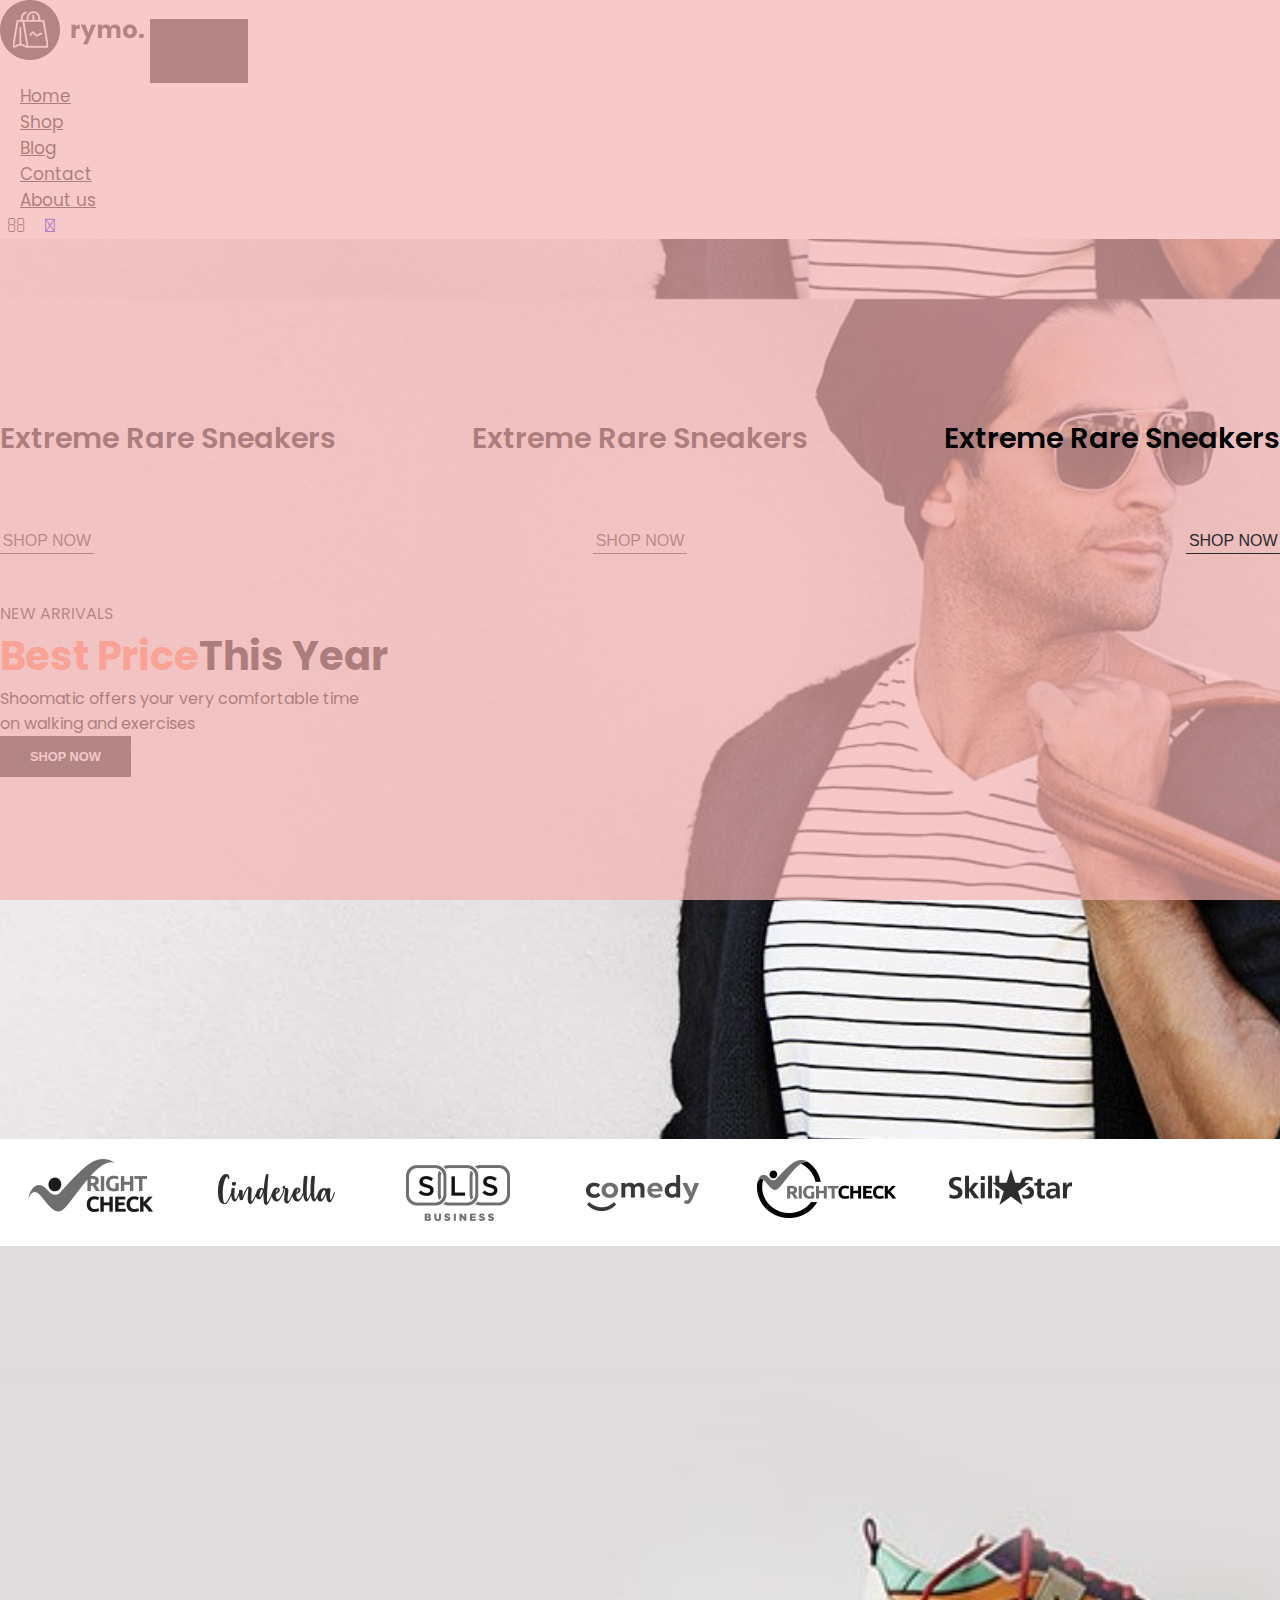
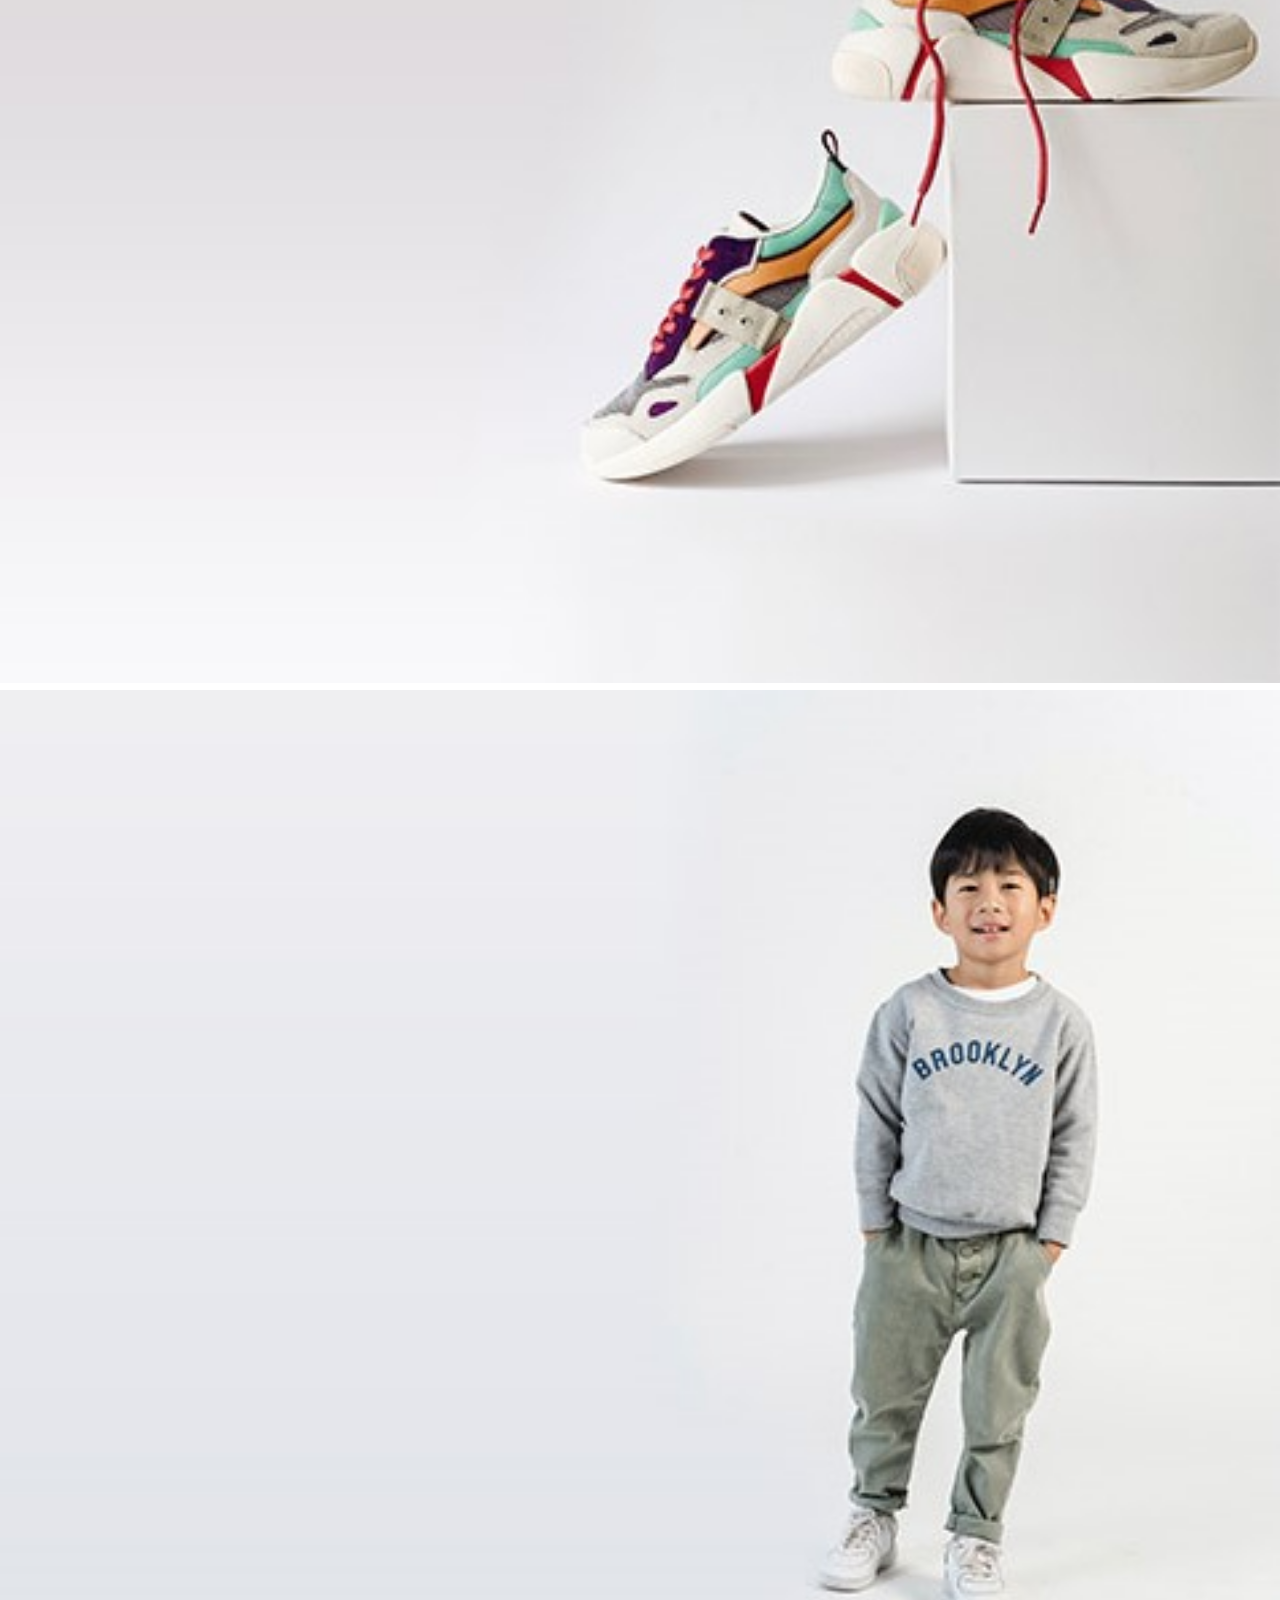
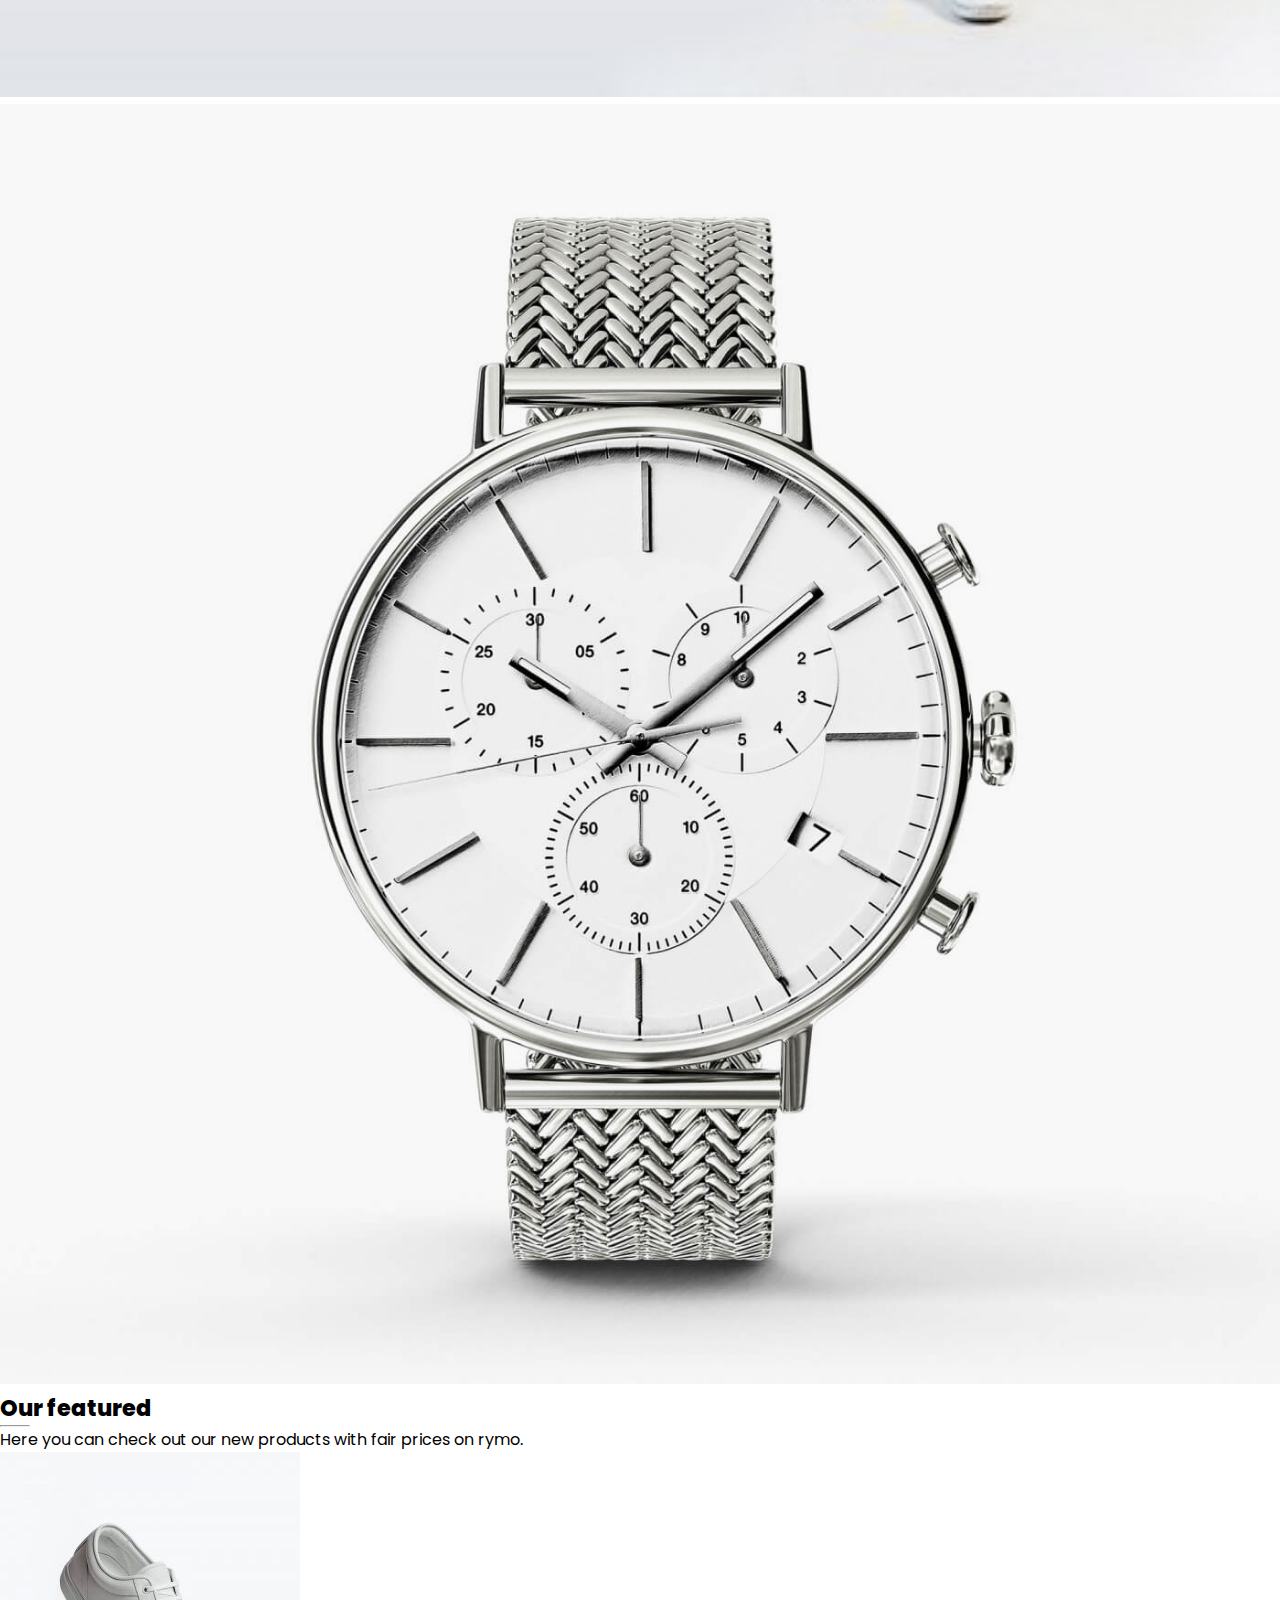
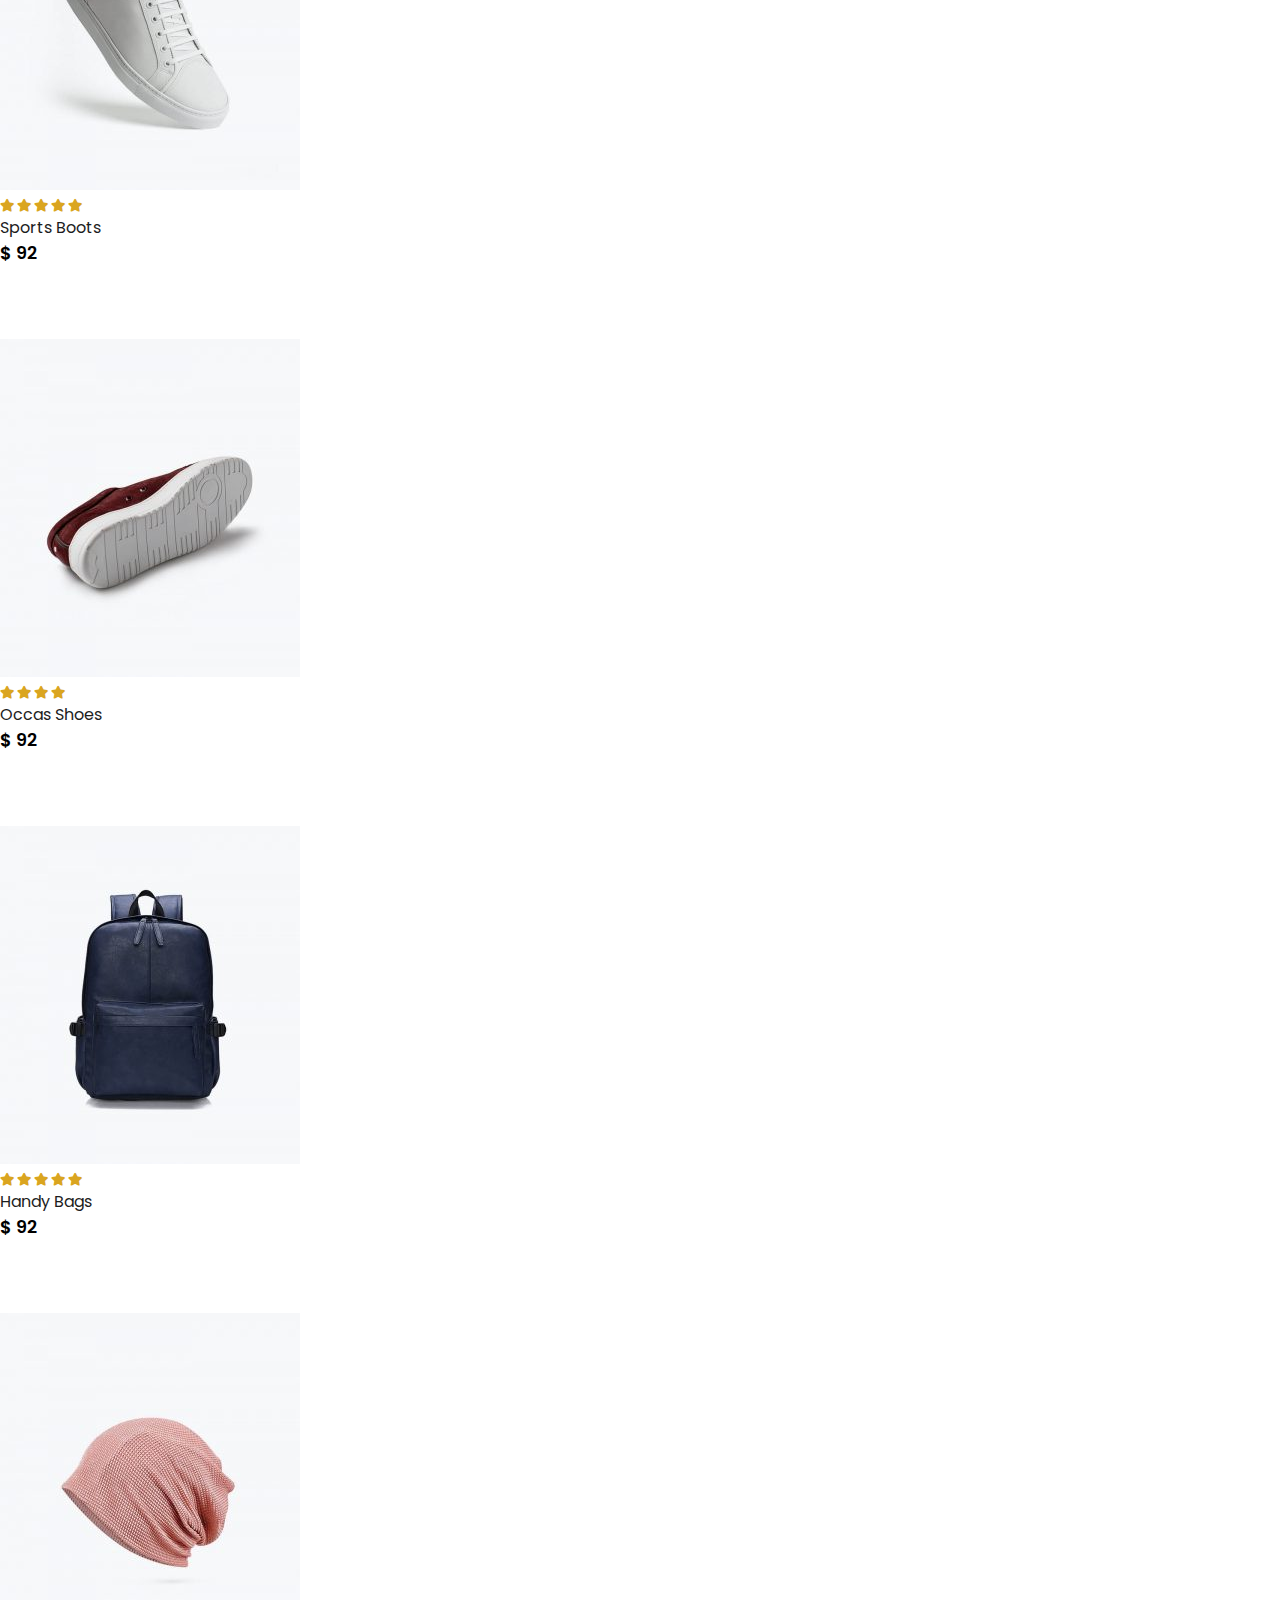
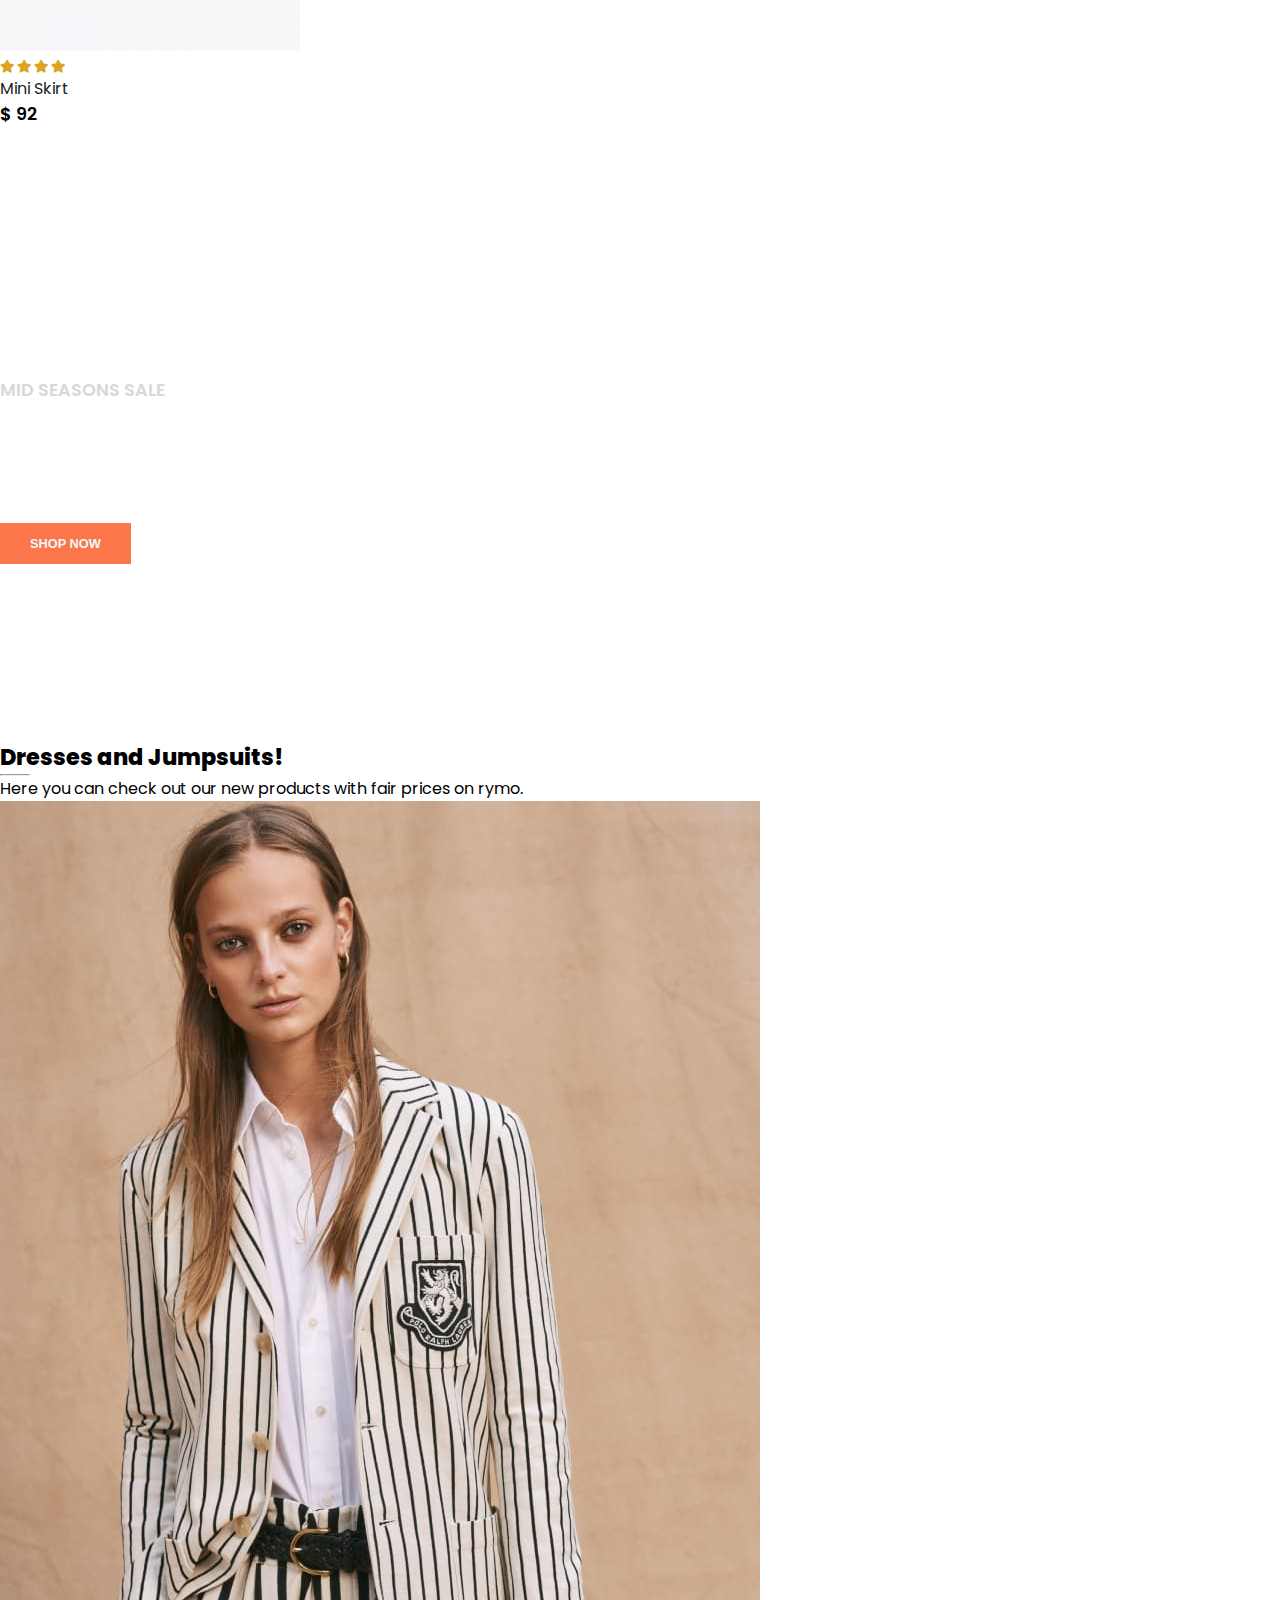
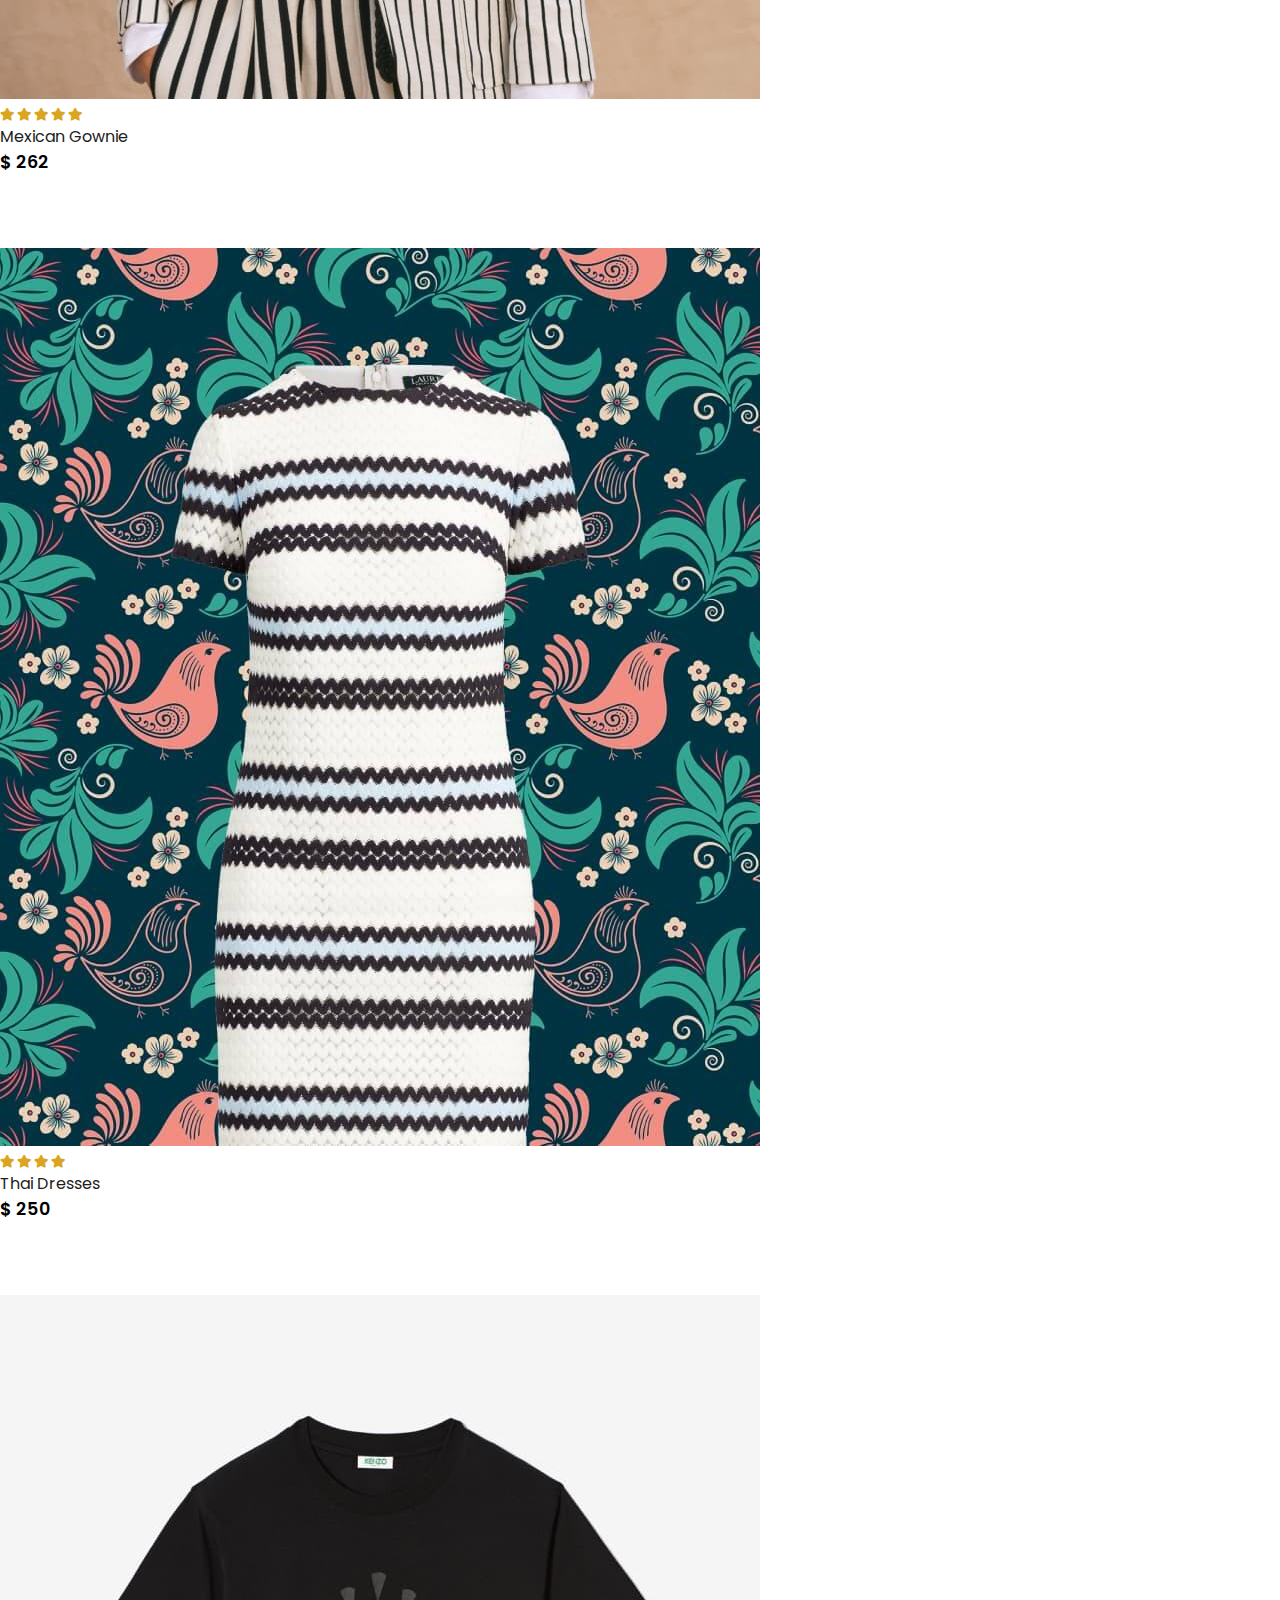
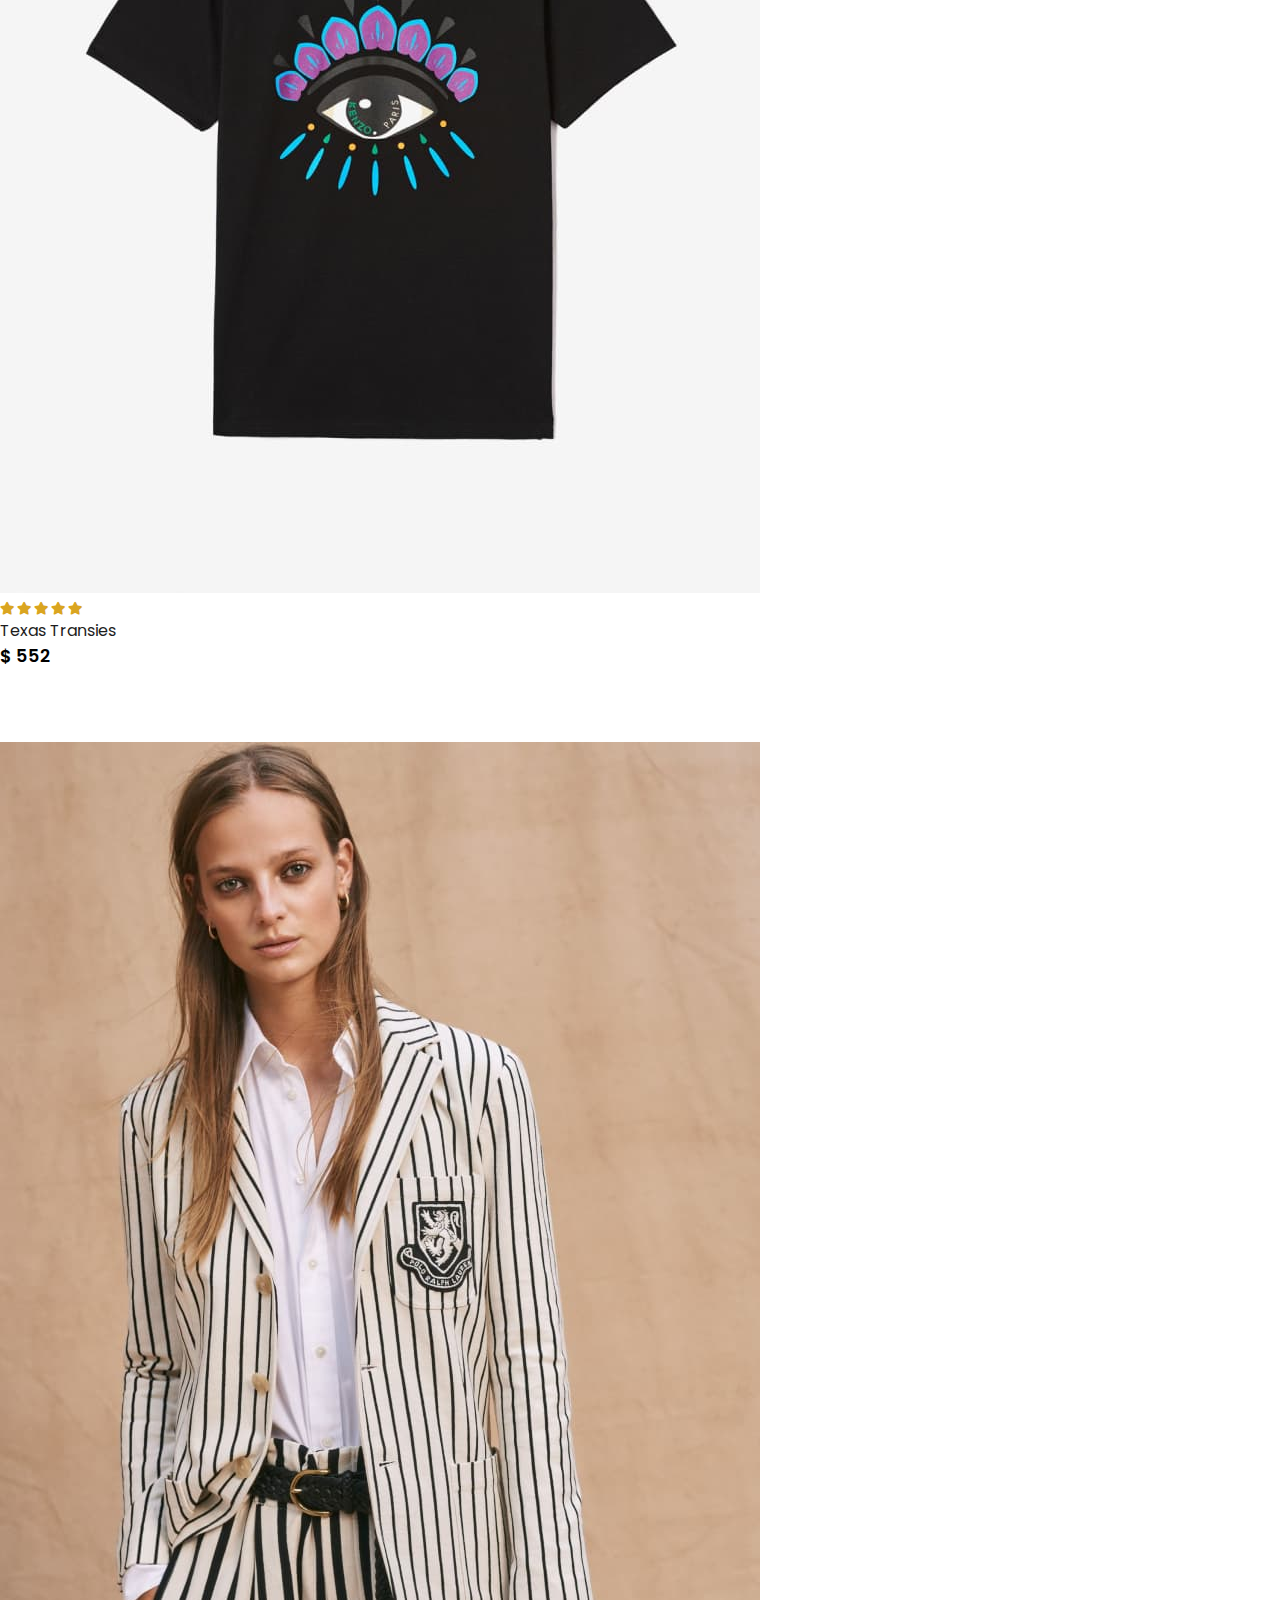
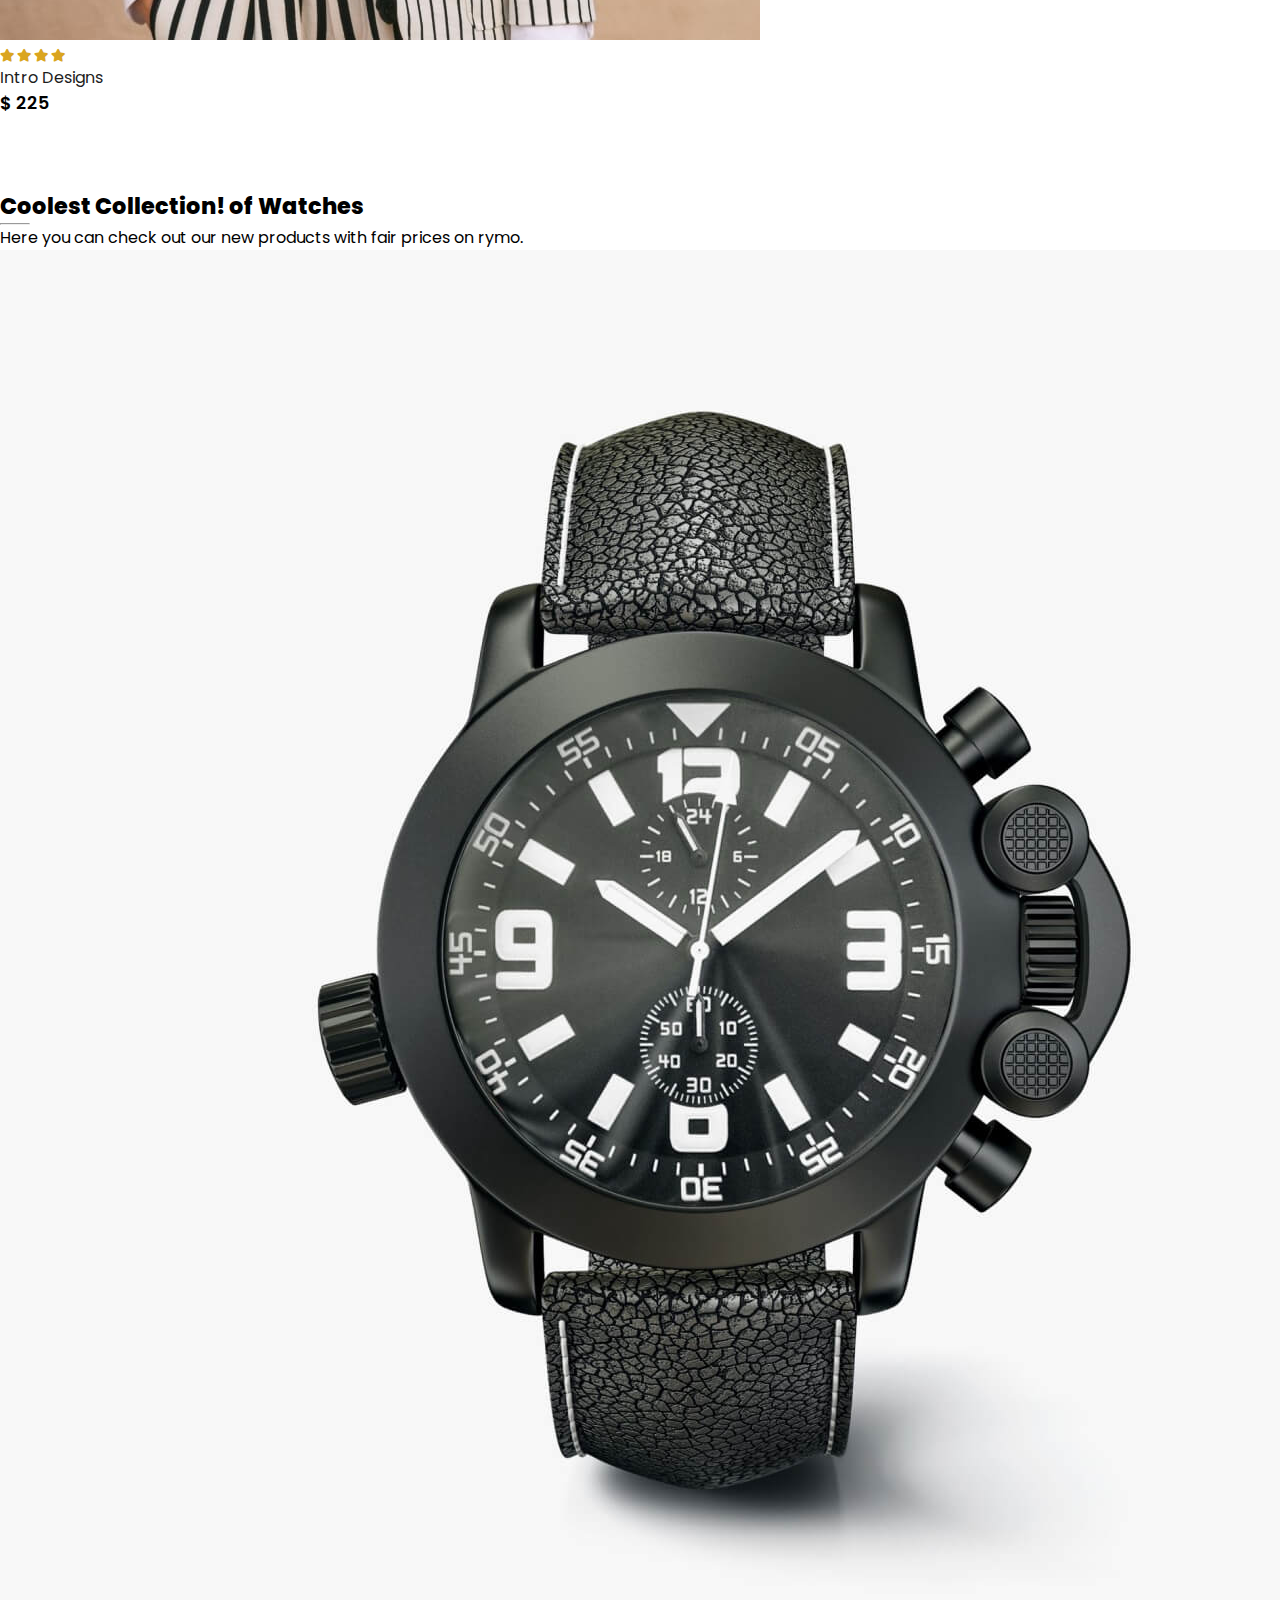
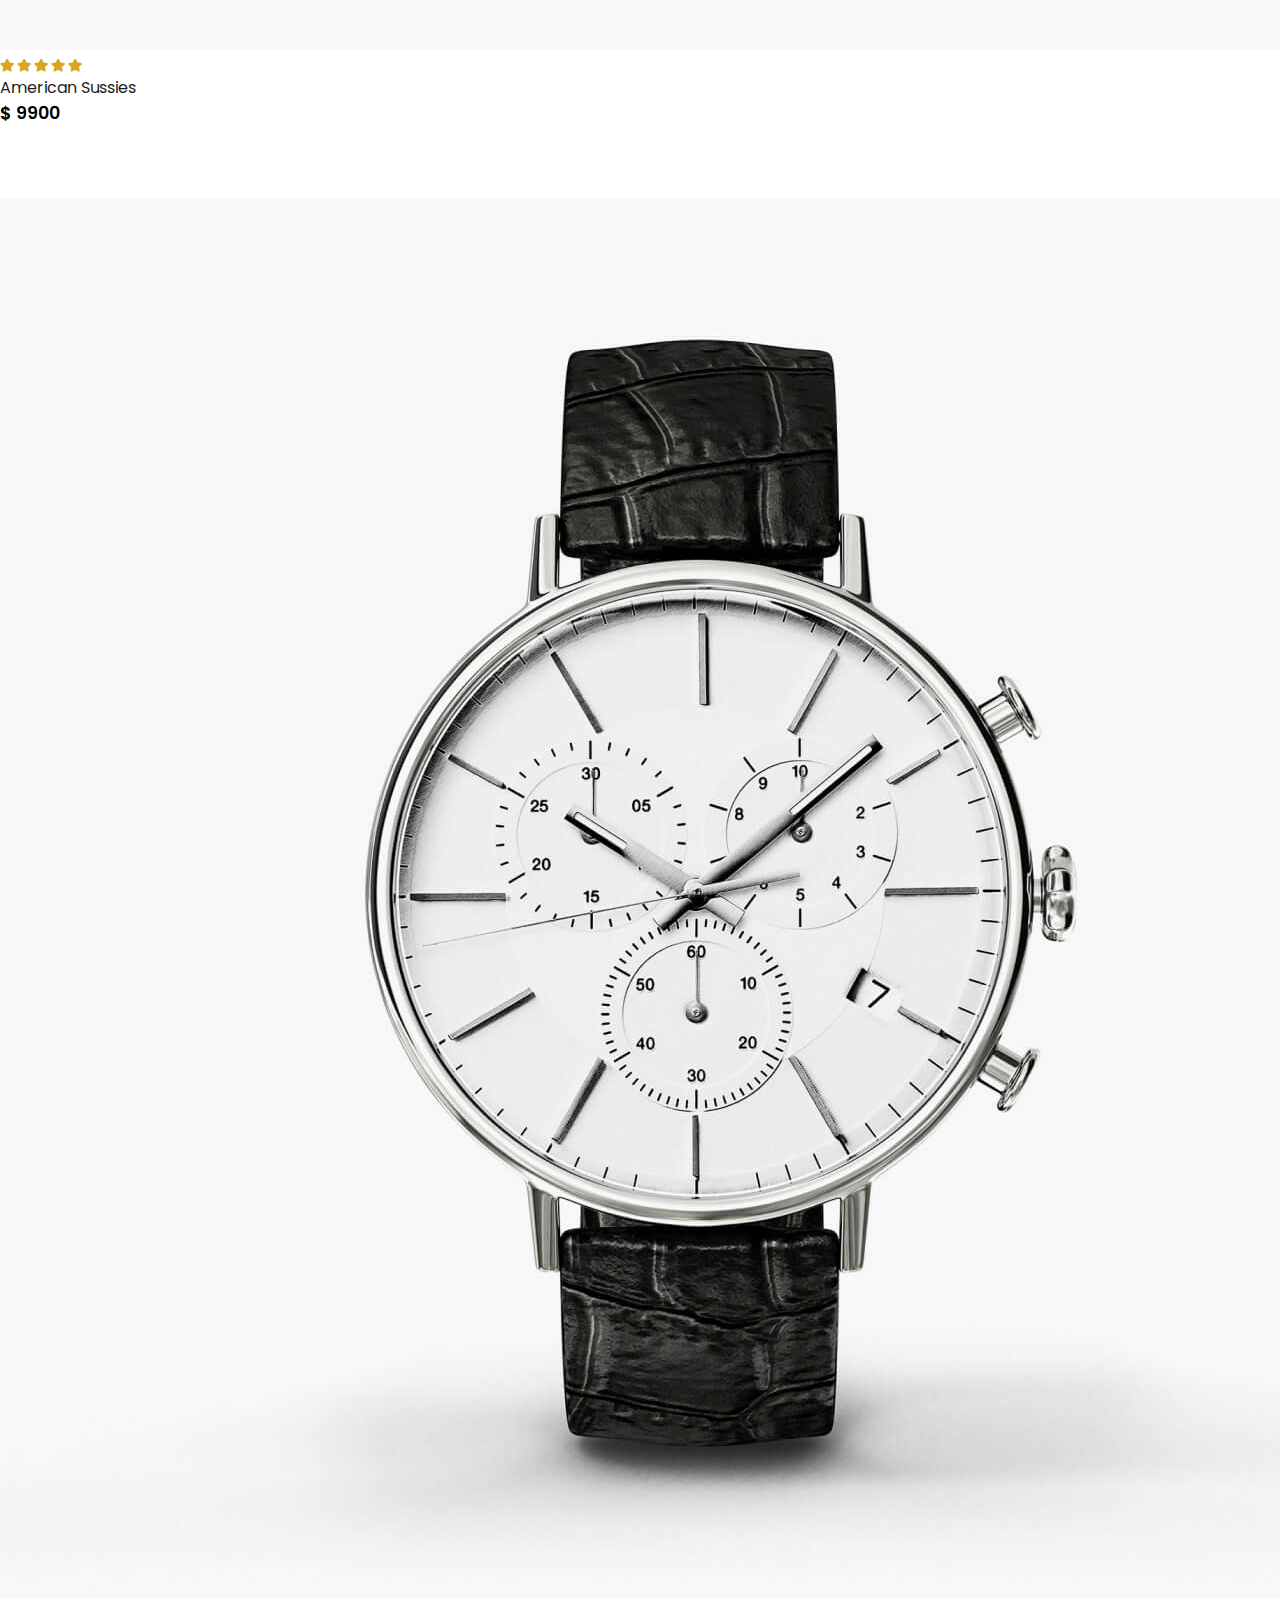
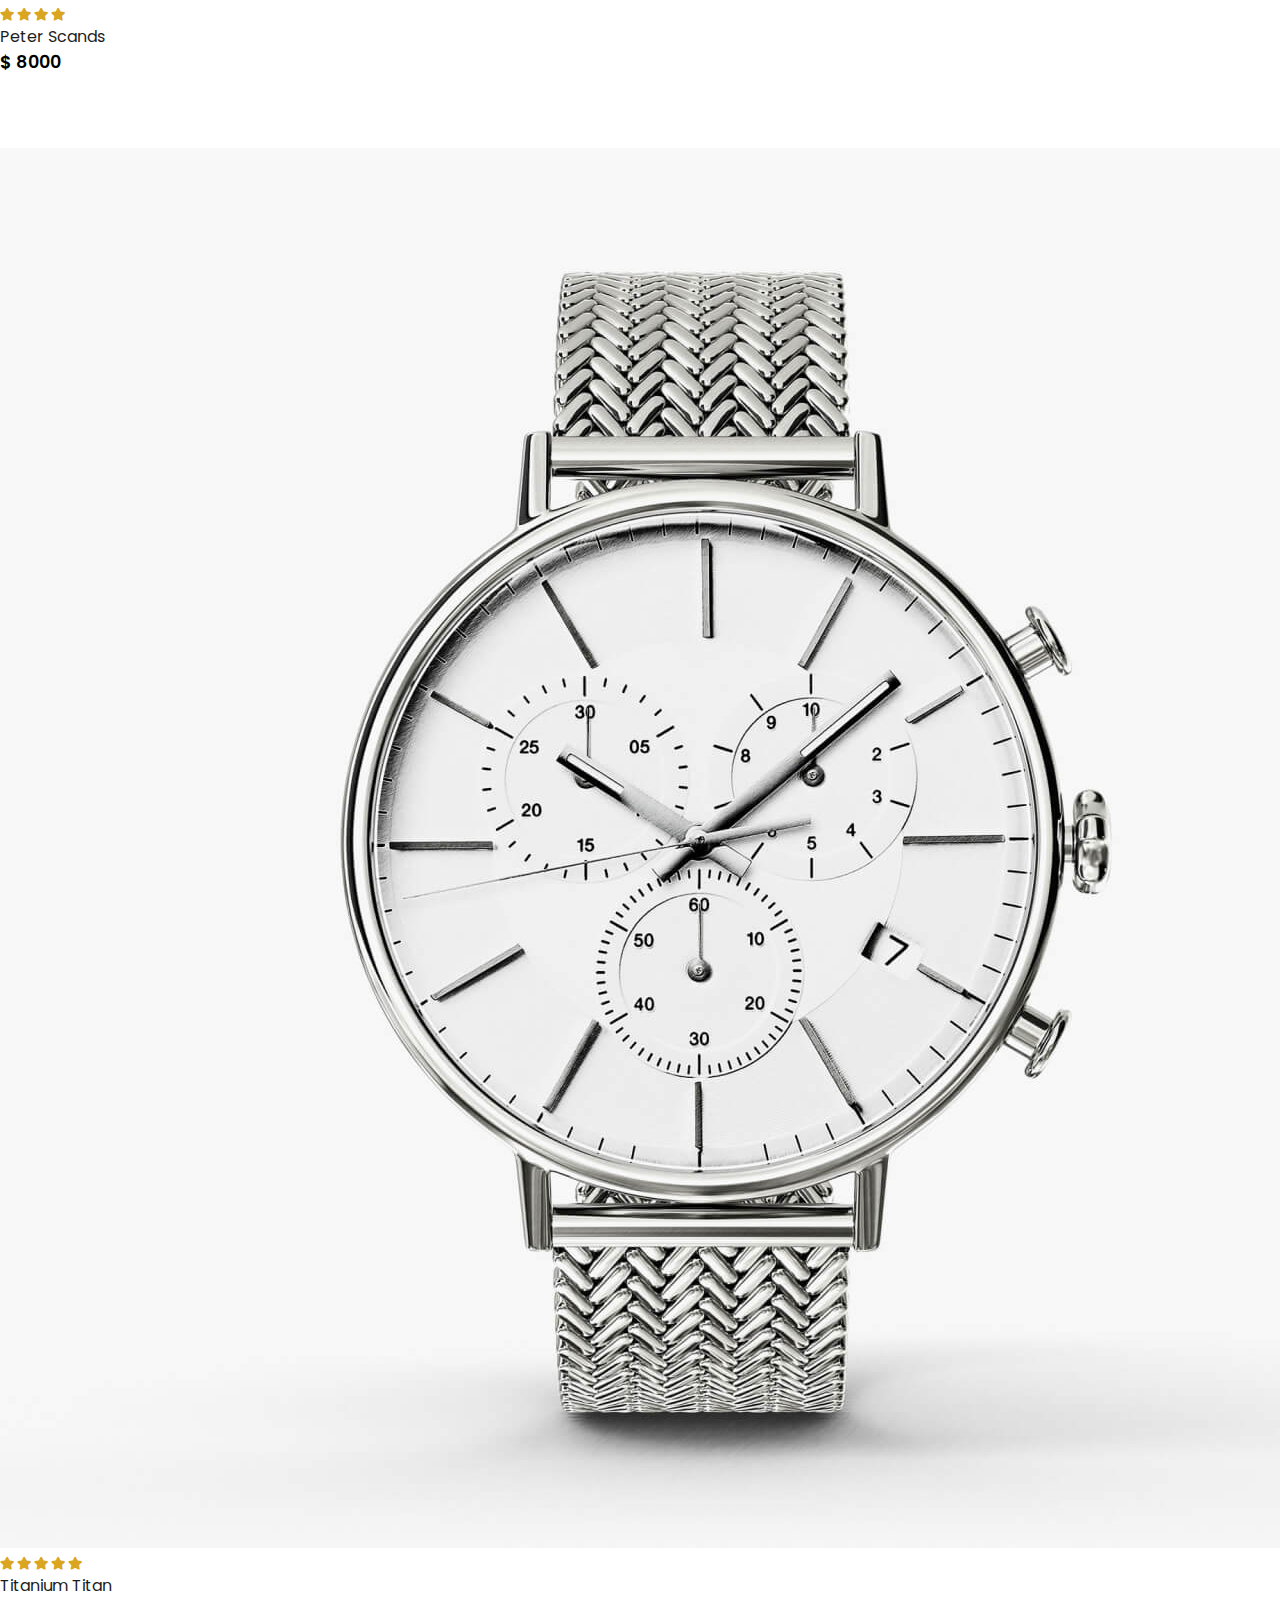
<file: index.html>
<!DOCTYPE html>
<html lang="en">

<head>
    <meta charset="UTF-8">
    <meta name="viewport" content="width=device-width, initial-scale=1.0">
    <title>ZipKart</title>
    <link rel="stylesheet" href="https://stackpath.bootstrapcdn.com/bootstrap/4.1.3/css/bootstrap.min.css"
        integrity="sha384-MCw98/SFnGE8fJT3GXwEOngsV7Zt27NXFoaoApmYm81iuXoPkFOJwJ8ERdknLPMO" crossorigin="anonymous">
    <link rel="stylesheet" href="https://pro.fontawesome.com/releases/v5.10.0/css/all.css" />
    <link rel="stylesheet" href="styles.css">
</head>

<body>
    <!--Navigation-->
    <nav class="navbar navbar-expand-lg navbar-light bg-white py-3 fixed-top">
        <div class="container">
            <img src="img/logo1.png" alt="Shop-Logo">
            <button class="navbar-toggler" type="button" data-bs-toggle="collapse"
                data-bs-target="#navbarSupportedContent" aria-controls="navbarSupportedContent" aria-expanded="false"
                aria-label="Toggle navigation">
                <span><i id="bar" class="fas fa-bars"></i></span>
            </button>
            <div class="collapse navbar-collapse" id="navbarSupportedContent">
                <ul class="navbar-nav ml-auto">
                    <li class="nav-item">
                        <a class="nav-link" href="index.html">Home</a>
                    </li>
                    <li class="nav-item">
                        <a class="nav-link" href="shop.html">Shop</a>
                    </li>
                    <li class="nav-item">
                        <a class="nav-link" href="Blog.html">Blog</a>
                    </li>
                    <li class="nav-item">
                        <a class="nav-link" href="#">Contact</a>
                    </li>
                    <li class="nav-item">
                        <a class="nav-link" href="#">About us</a>
                    </li>
                    <li class="nav-item">
                        <i class="fal fa-search"></i>
                        <a href="Cart.html"><i class="fal fa-shopping-bag"></i></a>
                    </li>
                </ul>
            </div>
        </div>
    </nav>
    <!--Navigation closed -->

    <section id="home">
        <div class="container">
            <h5>NEW ARRIVALS</h5>
            <h1><span>Best Price</span>This Year</h1>
            <p>Shoomatic offers your very comfortable time <br> on walking and exercises</p>
            <button>Shop Now</button>
        </div>

    </section>

    <section id="brand" class="container">
        <div class="row m-0 py-5">
            <img class="img-fluid col-lg-2 col-md-4 col-sm-6" src="img/brand/1.png" alt="">
            <img class="img-fluid col-lg-2 col-md-4 col-sm-6" src="img/brand/2.png" alt="">
            <img class="img-fluid col-lg-2 col-md-4 col-sm-6" src="img/brand/3.png" alt="">
            <img class="img-fluid col-lg-2 col-md-4 col-sm-6" src="img/brand/4.png" alt="">
            <img class="img-fluid col-lg-2 col-md-4 col-sm-6" src="img/brand/5.png" alt="">
            <img class="img-fluid col-lg-2 col-md-4 col-sm-6" src="img/brand/6.png" alt="">
        </div>
    </section>

    <section id="new" class="w-100">
        <div class="row p-0 m-0">
            <div class="one col-lg-4 col-md-12 col-sm-12 p-0">
                <img class="img-fluid" src="img/new/1.jpg" alt="">
                <div class="details">
                    <h2>Extreme Rare Sneakers</h2>
                    <button>Shop Now</button>
                </div>
            </div>
            <div class="one col-lg-4 col-md-12 col-sm-12 p-0">
                <img class="img-fluid" src="img/new/2.jpg" alt="">
                <div class="details">
                    <h2>Extreme Rare Sneakers</h2>
                    <button>Shop Now</button>
                </div>
            </div>
            <div class="one col-lg-4 col-md-12 col-sm-12 p-0">
                <img class="img-fluid" src="img/new/3.jpg" alt="">
                <div class="details">
                    <h2>Extreme Rare Sneakers</h2>
                    <button>Shop Now</button>
                </div>
            </div>
        </div>
    </section>

    <section id="featured" class="my-5 pb-5">
        <div class="container text-center mt-5 py-5">
            <h3>Our featured</h3>
            <hr class="mx-auto">
            <p>Here you can check out our new products with fair prices on rymo.</p>
        </div>
        <div class="row mx-auto container-fluid">
            <div class="product text-center col-lg-3 col-md-4 col-sm-12">
                <img class="img-fluid mb-3" src="img/featured/1.jpg" alt="">
                <div class="star">
                    <i class="fas fa-star"></i>
                    <i class="fas fa-star"></i>
                    <i class="fas fa-star"></i>
                    <i class="fas fa-star"></i>
                    <i class="fas fa-star"></i>
                </div>
                <h5 class="p-name">Sports Boots</h5>
                <h4 class="p-price">$ 92</h4>
                <button class="btn-price">Buy Now</button>
            </div>
            <div class="product text-center col-lg-3 col-md-4 col-sm-12">
                <img class="img-fluid mb-3" src="img/featured/2.jpg" alt="">
                <div class="star">
                    <i class="fas fa-star"></i>
                    <i class="fas fa-star"></i>
                    <i class="fas fa-star"></i>
                    <i class="fas fa-star"></i>
                </div>
                <h5 class="p-name">Occas Shoes</h5>
                <h4 class="p-price">$ 92</h4>
                <button class="btn-price">Buy Now</button>
            </div>
            <div class="product text-center col-lg-3 col-md-4 col-sm-12">
                <img class="img-fluid mb-3" src="img/featured/3.jpg" alt="">
                <div class="star">
                    <i class="fas fa-star"></i>
                    <i class="fas fa-star"></i>
                    <i class="fas fa-star"></i>
                    <i class="fas fa-star"></i>
                    <i class="fas fa-star"></i>
                </div>
                <h5 class="p-name">Handy Bags</h5>
                <h4 class="p-price">$ 92</h4>
                <button class="btn-price">Buy Now</button>
            </div>
            <div class="product text-center col-lg-3 col-md-4 col-sm-12">
                <img class="img-fluid mb-3" src="img/featured/4.jpg" alt="">
                <div class="star">
                    <i class="fas fa-star"></i>
                    <i class="fas fa-star"></i>
                    <i class="fas fa-star"></i>
                    <i class="fas fa-star"></i>
                </div>
                <h5 class="p-name">Mini Skirt</h5>
                <h4 class="p-price">$ 92</h4>
                <button class="btn-price">Buy Now</button>
            </div>
        </div>
    </section>

    <section id="banner"class="my-5 py-5">
        <div class="container">
            <h4>MID SEASONS SALE</h4>
            <h1>Autumn collection <br> upto 20% off!!</h1>
            <button>Shop Now</button>
        </div>
    </section>

    <section id="clothes" class="my-5">
        <div class="container text-center mt-5 py-5">
            <h3>Dresses and Jumpsuits!</h3>
            <hr class="mx-auto">
            <p>Here you can check out our new products with fair prices on rymo.</p>
        </div>
        <div class="row mx-auto container-fluid">
            <div class="product text-center col-lg-3 col-md-4 col-sm-12">
                <img class="img-fluid mb-3" src="img/clothes/1.jpg" alt="">
                <div class="star">
                    <i class="fas fa-star"></i>
                    <i class="fas fa-star"></i>
                    <i class="fas fa-star"></i>
                    <i class="fas fa-star"></i>
                    <i class="fas fa-star"></i>
                </div>
                <h5 class="p-name">Mexican Gownie</h5>
                <h4 class="p-price">$ 262</h4>
                <button class="btn-price">Buy Now</button>
            </div>
            <div class="product text-center col-lg-3 col-md-4 col-sm-12">
                <img class="img-fluid mb-3" src="img/clothes/2.jpg" alt="">
                <div class="star">
                    <i class="fas fa-star"></i>
                    <i class="fas fa-star"></i>
                    <i class="fas fa-star"></i>
                    <i class="fas fa-star"></i>
                </div>
                <h5 class="p-name">Thai Dresses</h5>
                <h4 class="p-price">$ 250</h4>
                <button class="btn-price">Buy Now</button>
            </div>
            <div class="product text-center col-lg-3 col-md-4 col-sm-12">
                <img class="img-fluid mb-3" src="img/clothes/3.jpg" alt="">
                <div class="star">
                    <i class="fas fa-star"></i>
                    <i class="fas fa-star"></i>
                    <i class="fas fa-star"></i>
                    <i class="fas fa-star"></i>
                    <i class="fas fa-star"></i>
                </div>
                <h5 class="p-name">Texas Transies</h5>
                <h4 class="p-price">$ 552</h4>
                <button class="btn-price">Buy Now</button>
            </div>
            <div class="product text-center col-lg-3 col-md-4 col-sm-12">
                <img class="img-fluid mb-3" src="img/clothes/1.jpg" alt="">
                <div class="star">
                    <i class="fas fa-star"></i>
                    <i class="fas fa-star"></i>
                    <i class="fas fa-star"></i>
                    <i class="fas fa-star"></i>
                </div>
                <h5 class="p-name">Intro Designs</h5>
                <h4 class="p-price">$ 225</h4>
                <button class="btn-price">Buy Now</button>
            </div>
        </div>
    </section>

    <section id="Watches" class="my-5">
        <div class="container text-center mt-5 py-5">
            <h3>Coolest Collection! of Watches</h3>
            <hr class="mx-auto">
            <p>Here you can check out our new products with fair prices on rymo.</p>
        </div>
        <div class="row mx-auto container-fluid">
            <div class="product text-center col-lg-3 col-md-4 col-sm-12">
                <img class="img-fluid mb-3" src="img/watches/1.jpg" alt="">
                <div class="star">
                    <i class="fas fa-star"></i>
                    <i class="fas fa-star"></i>
                    <i class="fas fa-star"></i>
                    <i class="fas fa-star"></i>
                    <i class="fas fa-star"></i>
                </div>
                <h5 class="p-name">American Sussies</h5>
                <h4 class="p-price">$ 9900</h4>
                <button class="btn-price">Buy Now</button>
            </div>
            <div class="product text-center col-lg-3 col-md-4 col-sm-12">
                <img class="img-fluid mb-3" src="img/watches/2.jpg" alt="">
                <div class="star">
                    <i class="fas fa-star"></i>
                    <i class="fas fa-star"></i>
                    <i class="fas fa-star"></i>
                    <i class="fas fa-star"></i>
                </div>
                <h5 class="p-name">Peter Scands</h5>
                <h4 class="p-price">$ 8000</h4>
                <button class="btn-price">Buy Now</button>
            </div>
            <div class="product text-center col-lg-3 col-md-4 col-sm-12">
                <img class="img-fluid mb-3" src="img/watches/3.jpg" alt="">
                <div class="star">
                    <i class="fas fa-star"></i>
                    <i class="fas fa-star"></i>
                    <i class="fas fa-star"></i>
                    <i class="fas fa-star"></i>
                    <i class="fas fa-star"></i>
                </div>
                <h5 class="p-name">Titanium Titan</h5>
                <h4 class="p-price">$ 15000</h4>
                <button class="btn-price">Buy Now</button>
            </div>
            <div class="product text-center col-lg-3 col-md-4 col-sm-12">
                <img class="img-fluid mb-3" src="img/watches/4.jpg" alt="">
                <div class="star">
                    <i class="fas fa-star"></i>
                    <i class="fas fa-star"></i>
                    <i class="fas fa-star"></i>
                    <i class="fas fa-star"></i>
                </div>
                <h5 class="p-name">Liger Kingsomes</h5>
                <h4 class="p-price">$ 11250</h4>
                <button class="btn-price">Buy Now</button>
            </div>
        </div>
    </section>

    <section id="Shoes" class="my-5">
        <div class="container text-center mt-5 py-5">
            <h3>Shoes for Comforts</h3>
            <hr class="mx-auto">
            <p>Here you can check out our new products with fair prices on rymo.</p>
        </div>
        <div class="row mx-auto container-fluid">
            <div class="product text-center col-lg-3 col-md-4 col-sm-12">
                <img class="img-fluid mb-3" src="img/shoes/1.jpg" alt="">
                <div class="star">
                    <i class="fas fa-star"></i>
                    <i class="fas fa-star"></i>
                    <i class="fas fa-star"></i>
                    <i class="fas fa-star"></i>
                    <i class="fas fa-star"></i>
                </div>
                <h5 class="p-name">American Woods</h5>
                <h4 class="p-price">$ 552</h4>
                <button class="btn-price">Buy Now</button>
            </div>
            <div class="product text-center col-lg-3 col-md-4 col-sm-12">
                <img class="img-fluid mb-3" src="img/shoes/2.jpg" alt="">
                <div class="star">
                    <i class="fas fa-star"></i>
                    <i class="fas fa-star"></i>
                    <i class="fas fa-star"></i>
                    <i class="fas fa-star"></i>
                </div>
                <h5 class="p-name">Bata India</h5>
                <h4 class="p-price">$ 750</h4>
                <button class="btn-price">Buy Now</button>
            </div>
            <div class="product text-center col-lg-3 col-md-4 col-sm-12">
                <img class="img-fluid mb-3" src="img/shoes/3.jpg" alt="">
                <div class="star">
                    <i class="fas fa-star"></i>
                    <i class="fas fa-star"></i>
                    <i class="fas fa-star"></i>
                    <i class="fas fa-star"></i>
                    <i class="fas fa-star"></i>
                </div>
                <h5 class="p-name">Woodland Shines</h5>
                <h4 class="p-price">$ 862</h4>
                <button class="btn-price">Buy Now</button>
            </div>
            <div class="product text-center col-lg-3 col-md-4 col-sm-12">
                <img class="img-fluid mb-3" src="img/shoes/4.jpg" alt="">
                <div class="star">
                    <i class="fas fa-star"></i>
                    <i class="fas fa-star"></i>
                    <i class="fas fa-star"></i>
                    <i class="fas fa-star"></i>
                </div>
                <h5 class="p-name">Duck Ausies</h5>
                <h4 class="p-price">$ 425</h4>
                <button class="btn-price">Buy Now</button>
            </div>
        </div>
    </section>

    <footer class="mt-5 py-5">
        <div class="row container mx-auto pt-5">
            <div class="footer-one col-lg-3 col-md-6 col-sm-12">
                <img src="img/logo2.png" alt="">
                <p class="pt-3">Lorem ipsum dolor, sit amet consectetur adipisicing elit. Fugiat, quod nisi voluptas adipisci consequuntur culpa!</p>
            </div>
            <div class="footer-one col-lg-3 col-md-6 col-sm-12 mb-3">
                <h5 class="pb-2">Featured</h5>
                <ul class="text-uppercase list-unstyled">
                    <li><a href="#">Men</a></li>
                    <li><a href="#">Womens</a></li>
                    <li><a href="#">Boys</a></li>
                    <li><a href="#">Girls</a></li>
                    <li><a href="#">New Arrivals</a></li>
                    <li><a href="#">Shoes</a></li>
                    <li><a href="#">Clothes</a></li>
                </ul>
            </div>
            <div class="footer-one col-lg-3 col-md-6 col-sm-12 mb-3">
                <h5 class="pb-2">Contact Us:</h5>
                <div>
                    <h6>Adress-</h6>
                    <p class="text-uppercase">Street Road Texas USA</p>
                </div>
                <div>
                    <h6>Phone-</h6>
                    <p class="text-uppercase">(123)-9859 767</p>
                </div>
                <div>
                    <h6>Email-</h6>
                    <p class="text-uppercase">rumoFabify@hotmail.com</p>
                </div>
            </div>
            <div class="footer-one col-lg-3 col-md-6 col-sm-12 mb-3">
                <h5 class="pb-2">Instagram</h5>
                <div class="row">
                    <img class="img-fluid w-25 h-100 m-2" src="img/insta/1.jpg" alt="">
                    <img class="img-fluid w-25 h-100 m-2" src="img/insta/2.jpg" alt="">
                    <img class="img-fluid w-25 h-100 m-2" src="img/insta/3.jpg" alt="">
                    <img class="img-fluid w-25 h-100 m-2" src="img/insta/4.jpg" alt="">
                    <img class="img-fluid w-25 h-100 m-2" src="img/insta/5.jpg" alt="">
                </div>
            </div>
        </div>
        <div class="copyright mt-5">
            <div class="row container mx-auto">
                <div class="col-lg-4 col-md-6 col-sm-12">
                    <img src="img/payment.png" alt="">
                </div>
                <div class="col-lg-4 col-md-6 col-sm-12 text-nowrap">
                    <p>rymo e-commerce @ 2023. All right reserved</p>
                </div>
                <div class="col-lg-4 col-md-6 col-sm-12">
                    <a href="#"><i class="fab fa-facebook-f"></i></a>
                    <a href="#"><i class="fab fa-twitter"></i></a>
                    <a href="#"><i class="fab fa-linkedin-in"></i></a>
                </div>
            </div>
        </div>
    </footer>

    <script src="https://cdn.jsdelivr.net/npm/@popperjs/core@2.9.2/dist/umd/popper.min.js"
        integrity="sha384-IQsoLXl5PILFhosVNubq5LC7Qb9DXgDA9i+tQ8Zj3iwWAwPtgFTxbJ8NT4GN1R8p"
        crossorigin="anonymous"></script>
    <script src="https://cdn.jsdelivr.net/npm/bootstrap@5.0.2/dist/js/bootstrap.min.js"
        integrity="sha384-cVKIPhGWiC2Al4u+LWgxfKTRIcfu0JTxR+EQDz/bgldoEyl4H0zUF0QKbrJ0EcQF"
        crossorigin="anonymous"></script>
</body>

</html>
</file>
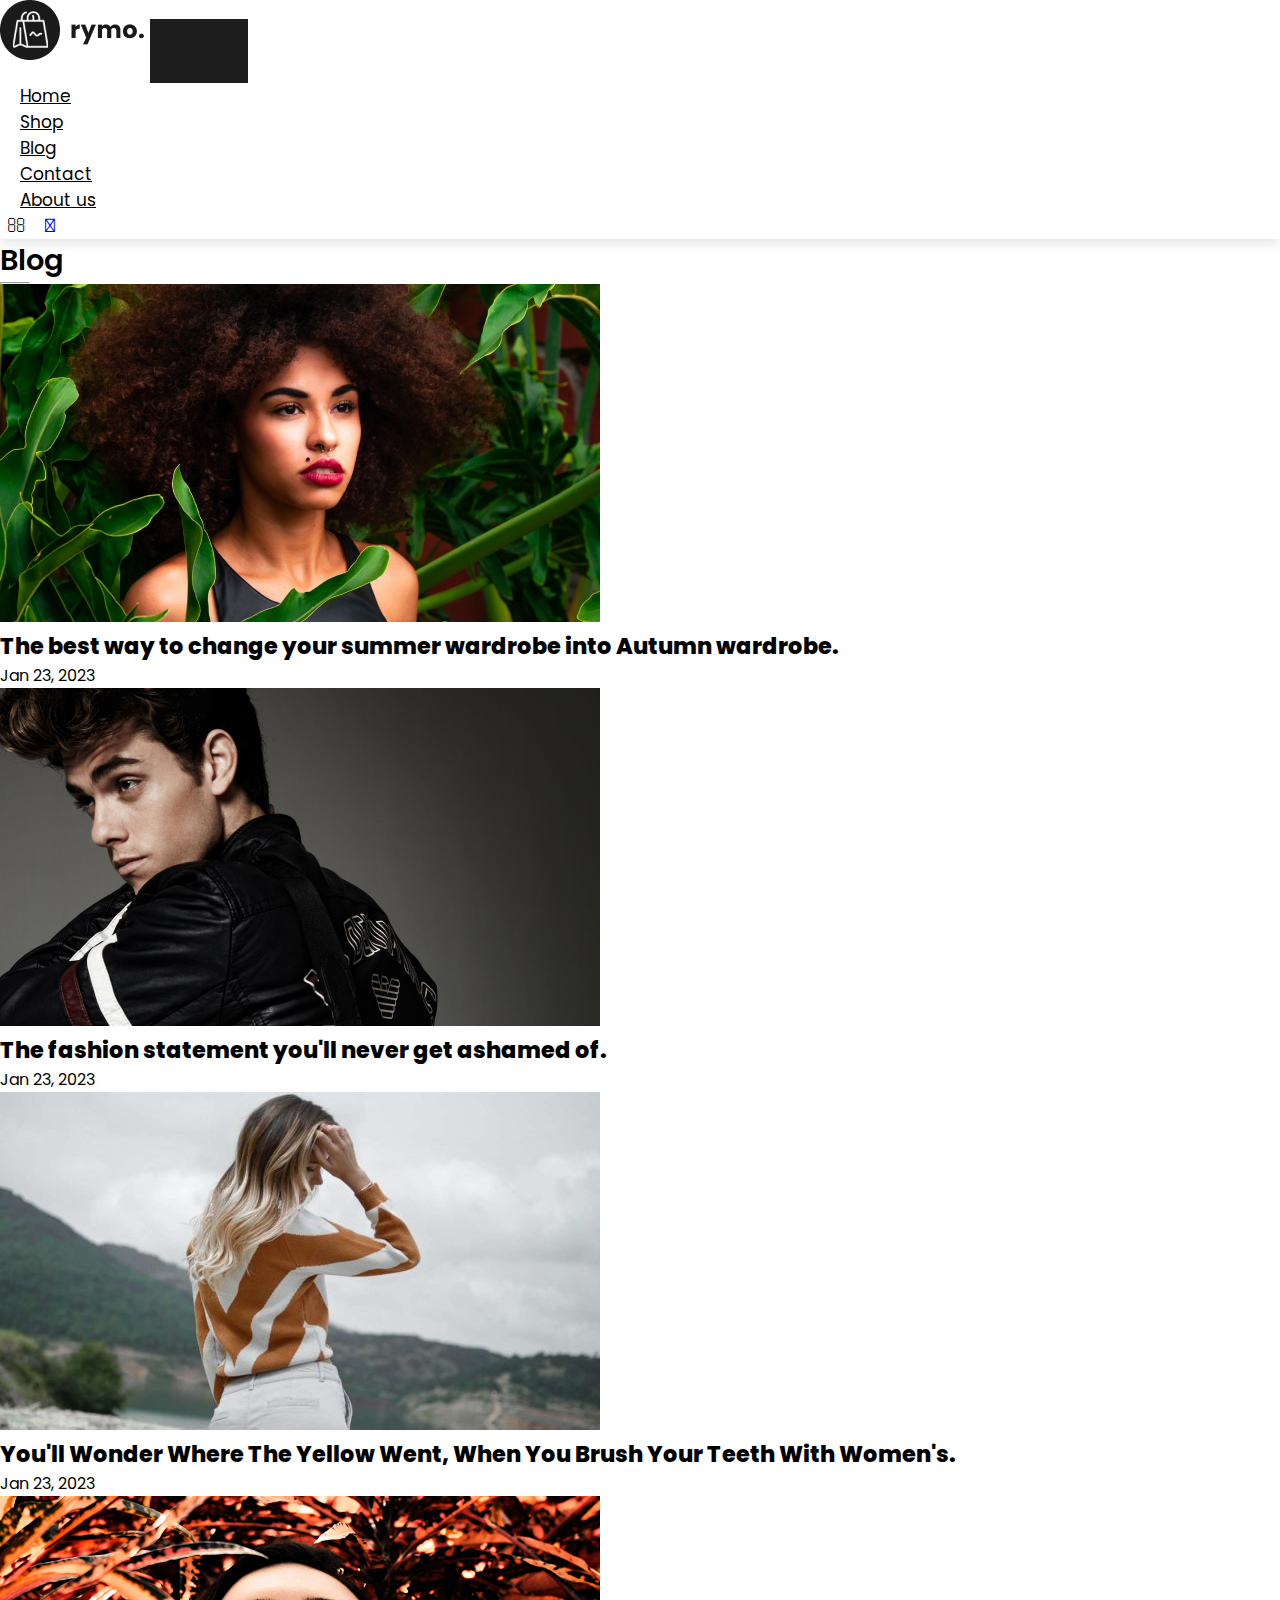
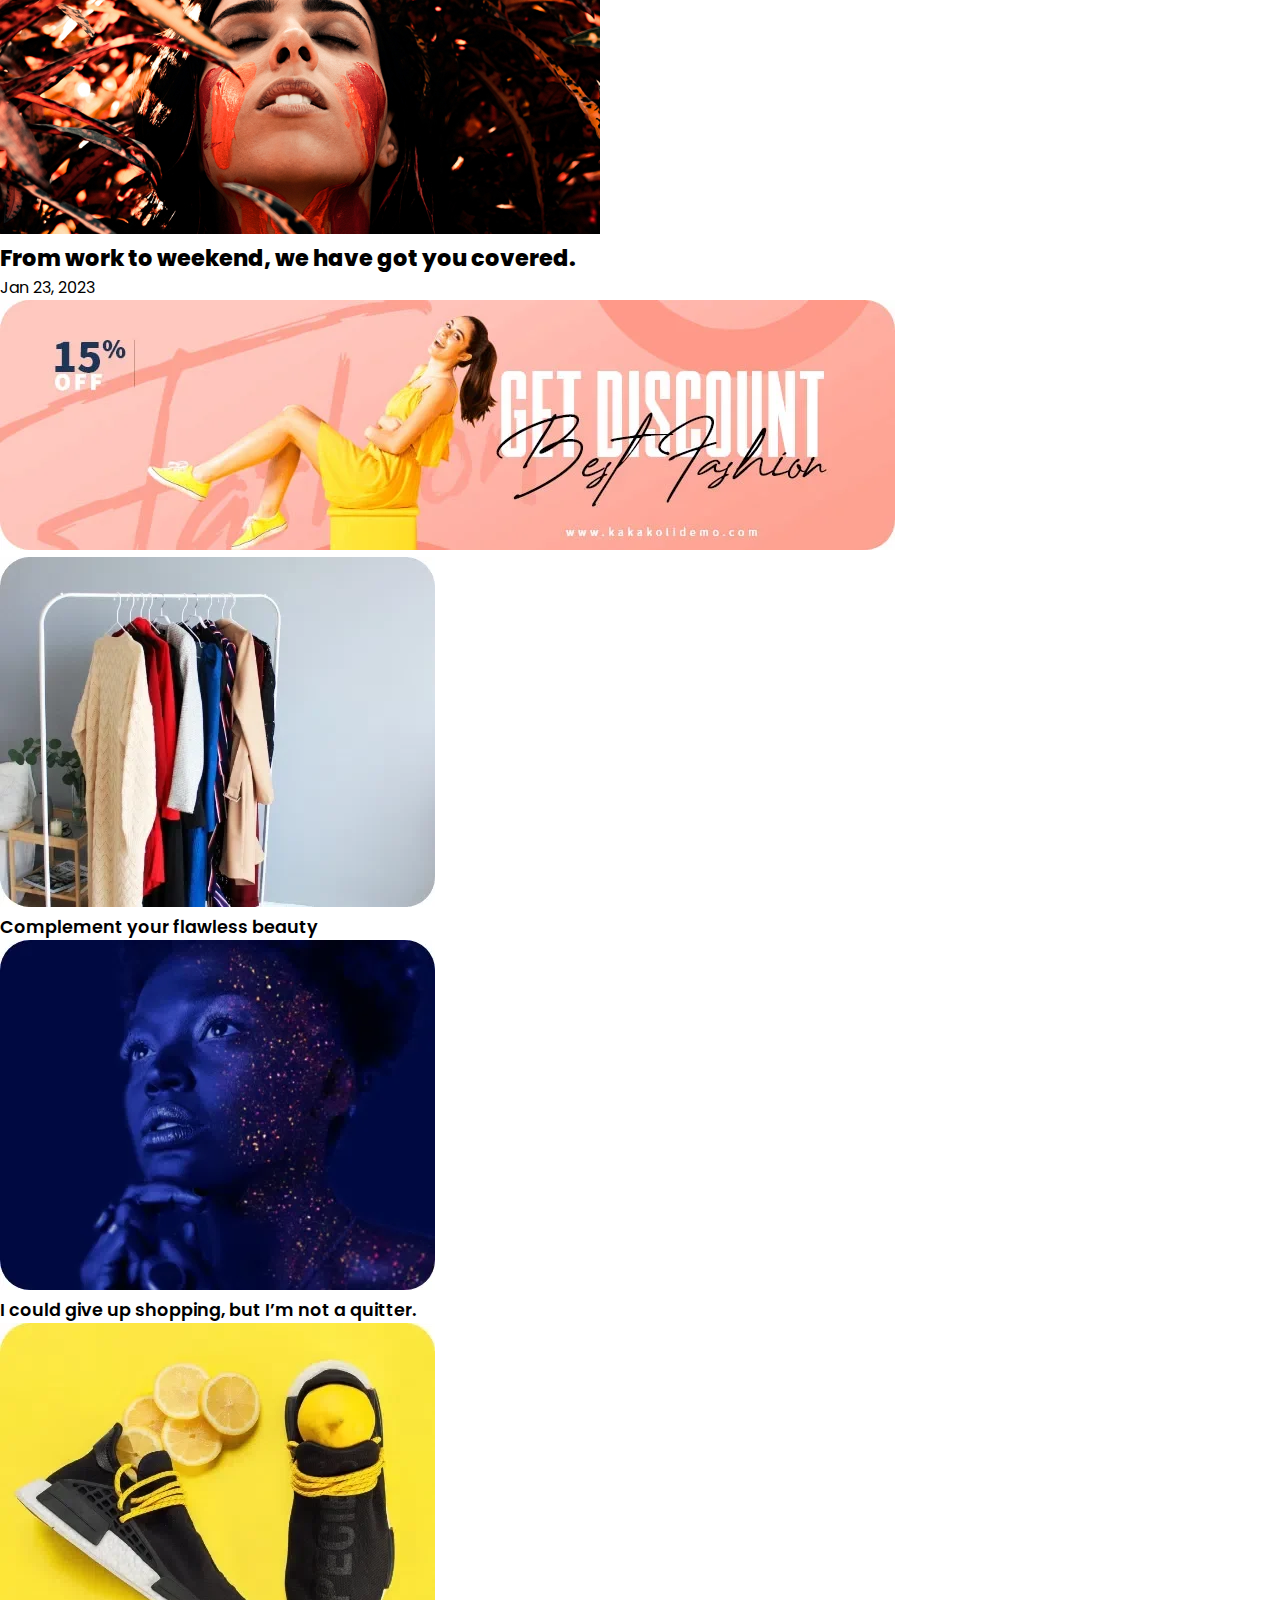
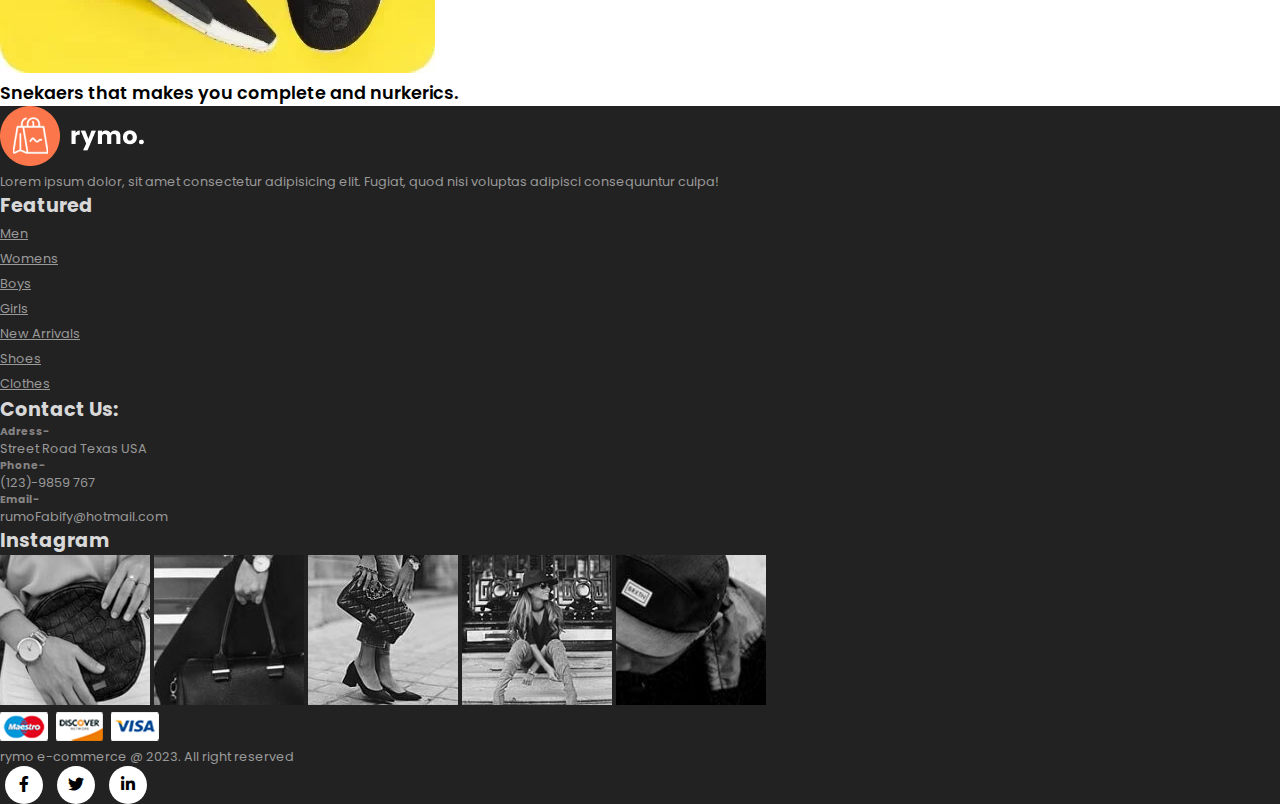
<file: Blog.html>
<!DOCTYPE html>
<html lang="en">

<head>
    <meta charset="UTF-8">
    <meta name="viewport" content="width=device-width, initial-scale=1.0">
    <title>ZipKart</title>
    <link rel="stylesheet" href="https://stackpath.bootstrapcdn.com/bootstrap/4.1.3/css/bootstrap.min.css"
        integrity="sha384-MCw98/SFnGE8fJT3GXwEOngsV7Zt27NXFoaoApmYm81iuXoPkFOJwJ8ERdknLPMO" crossorigin="anonymous">
    <link rel="stylesheet" href="https://pro.fontawesome.com/releases/v5.10.0/css/all.css" />
    <link rel="stylesheet" href="styles.css">
</head>

<body>
    <!--Navigation-->
    <nav class="navbar navbar-expand-lg navbar-light bg-white py-3 fixed-top">
        <div class="container">
            <img src="img/logo1.png" alt="Shop-Logo">
            <button class="navbar-toggler" type="button" data-bs-toggle="collapse"
                data-bs-target="#navbarSupportedContent" aria-controls="navbarSupportedContent" aria-expanded="false"
                aria-label="Toggle navigation">
                <span><i id="bar" class="fas fa-bars"></i></span>
            </button>
            <div class="collapse navbar-collapse" id="navbarSupportedContent">
                <ul class="navbar-nav ml-auto">
                    <li class="nav-item">
                        <a class="nav-link" href="index.html">Home</a>
                    </li>
                    <li class="nav-item">
                        <a class="nav-link" href="shop.html">Shop</a>
                    </li>
                    <li class="nav-item">
                        <a class="nav-link" href="Blog.html">Blog</a>
                    </li>
                    <li class="nav-item">
                        <a class="nav-link" href="#">Contact</a>
                    </li>
                    <li class="nav-item">
                        <a class="nav-link" href="#">About us</a>
                    </li>
                    <li class="nav-item">
                        <i class="fal fa-search"></i>
                        <a href="Cart.html"><i class="fal fa-shopping-bag"></i></a>
                    </li>
                </ul>
            </div>
        </div>
    </nav>

    <section id="Blog-Home" class="mt-5 pt-5 container">
            <h2 class="font-weight-bold pt-5">Blog</h2>
            <hr>
    </section>

    <section id="blog-container" class="container pt-5">
        <div class="row">
            <div class="post col-lg-6 col-md-6 col-sm-12 pb-4">
                <div class="post-img">
                    <img class="img-fluid w-100" src="img/blog/1.jpg" alt="">
                </div>
                <h3 class="text-center font-weight-normal pt-3">The best way to change your summer wardrobe into Autumn wardrobe.</h3>
                <p class="text-center">Jan 23, 2023</p>
            </div>
            <div class="post col-lg-6 col-md-6 col-sm-12 pb-4">
                <div class="post-img">
                    <img class="img-fluid w-100" src="img/blog/2.jpg" alt="">
                </div>
                <h3 class="text-center font-weight-normal pt-3">The fashion statement you'll never get ashamed of.</h3>
                <p class="text-center">Jan 23, 2023</p>
            </div>
            <div class="post col-lg-6 col-md-6 col-sm-12 pb-4">
                <div class="post-img">
                    <img class="img-fluid w-100" src="img/blog/3.jpg" alt="">
                </div>
                <h3 class="text-center font-weight-normal pt-3">You'll Wonder Where The Yellow Went, When You Brush Your Teeth With Women's.</h3>
                <p class="text-center">Jan 23, 2023</p>
            </div>
            <div class="post col-lg-6 col-md-6 col-sm-12 pb-4">
                <div class="post-img">
                    <img class="img-fluid w-100" src="img/blog/4.jpg" alt="">
                </div>
                <h3 class="text-center font-weight-normal pt-3">From work to weekend, we have got you covered.</h3>
                <p class="text-center">Jan 23, 2023</p>
            </div>
            <div class="col-lg-12 col-md-12 col-sm-12 pb-4">
                <div class="post-img">
                    <img class="img-fluid w-100" src="img/blog/banner.webp" alt="">
                </div>
            </div>
            <div class="post col-lg-4 col-md-6 col-sm-12 pb-4">
                <div class="post-img">
                    <img class="img-fluid w-100" src="img/blog/1.webp" alt="">
                </div>
                <h4 class="font-weight-normal pt-3">Complement your flawless beauty</h4>
                
            </div>
            <div class="post col-lg-4 col-md-6 col-sm-12 pb-4">
                <div class="post-img">
                    <img class="img-fluid w-100" src="img/blog/2.webp" alt="">
                </div>
                <h4 class="font-weight-normal pt-3">I could give up shopping, but I’m not a quitter.</h4>
                
            </div>
            <div class="post col-lg-4 col-md-6 col-sm-12 pb-4">
                <div class="post-img">
                    <img class="img-fluid w-100" src="img/blog/3.webp" alt="">
                </div>
                <h4 class="font-weight-normal pt-3">Snekaers that makes you complete and nurkerics.</h4>
                
            </div>
        </div>
    </section>


    <footer class="mt-5 py-5">
        <div class="row container mx-auto pt-5">
            <div class="footer-one col-lg-3 col-md-6 col-sm-12">
                <img src="img/logo2.png" alt="">
                <p class="pt-3">Lorem ipsum dolor, sit amet consectetur adipisicing elit. Fugiat, quod nisi voluptas adipisci consequuntur culpa!</p>
            </div>
            <div class="footer-one col-lg-3 col-md-6 col-sm-12 mb-3">
                <h5 class="pb-2">Featured</h5>
                <ul class="text-uppercase list-unstyled">
                    <li><a href="#">Men</a></li>
                    <li><a href="#">Womens</a></li>
                    <li><a href="#">Boys</a></li>
                    <li><a href="#">Girls</a></li>
                    <li><a href="#">New Arrivals</a></li>
                    <li><a href="#">Shoes</a></li>
                    <li><a href="#">Clothes</a></li>
                </ul>
            </div>
            <div class="footer-one col-lg-3 col-md-6 col-sm-12 mb-3">
                <h5 class="pb-2">Contact Us:</h5>
                <div>
                    <h6>Adress-</h6>
                    <p class="text-uppercase">Street Road Texas USA</p>
                </div>
                <div>
                    <h6>Phone-</h6>
                    <p class="text-uppercase">(123)-9859 767</p>
                </div>
                <div>
                    <h6>Email-</h6>
                    <p class="text-uppercase">rumoFabify@hotmail.com</p>
                </div>
            </div>
            <div class="footer-one col-lg-3 col-md-6 col-sm-12 mb-3">
                <h5 class="pb-2">Instagram</h5>
                <div class="row">
                    <img class="img-fluid w-25 h-100 m-2" src="img/insta/1.jpg" alt="">
                    <img class="img-fluid w-25 h-100 m-2" src="img/insta/2.jpg" alt="">
                    <img class="img-fluid w-25 h-100 m-2" src="img/insta/3.jpg" alt="">
                    <img class="img-fluid w-25 h-100 m-2" src="img/insta/4.jpg" alt="">
                    <img class="img-fluid w-25 h-100 m-2" src="img/insta/5.jpg" alt="">
                </div>
            </div>
        </div>
        <div class="copyright mt-5">
            <div class="row container mx-auto">
                <div class="col-lg-4 col-md-6 col-sm-12">
                    <img src="img/payment.png" alt="">
                </div>
                <div class="col-lg-4 col-md-6 col-sm-12 text-nowrap">
                    <p>rymo e-commerce @ 2023. All right reserved</p>
                </div>
                <div class="col-lg-4 col-md-6 col-sm-12">
                    <a href="#"><i class="fab fa-facebook-f"></i></a>
                    <a href="#"><i class="fab fa-twitter"></i></a>
                    <a href="#"><i class="fab fa-linkedin-in"></i></a>
                </div>
            </div>
        </div>
    </footer>

    <script src="https://cdn.jsdelivr.net/npm/@popperjs/core@2.9.2/dist/umd/popper.min.js"
        integrity="sha384-IQsoLXl5PILFhosVNubq5LC7Qb9DXgDA9i+tQ8Zj3iwWAwPtgFTxbJ8NT4GN1R8p"
        crossorigin="anonymous"></script>
    <script src="https://cdn.jsdelivr.net/npm/bootstrap@5.0.2/dist/js/bootstrap.min.js"
        integrity="sha384-cVKIPhGWiC2Al4u+LWgxfKTRIcfu0JTxR+EQDz/bgldoEyl4H0zUF0QKbrJ0EcQF"
        crossorigin="anonymous"></script>
</body>

</html>
</file>
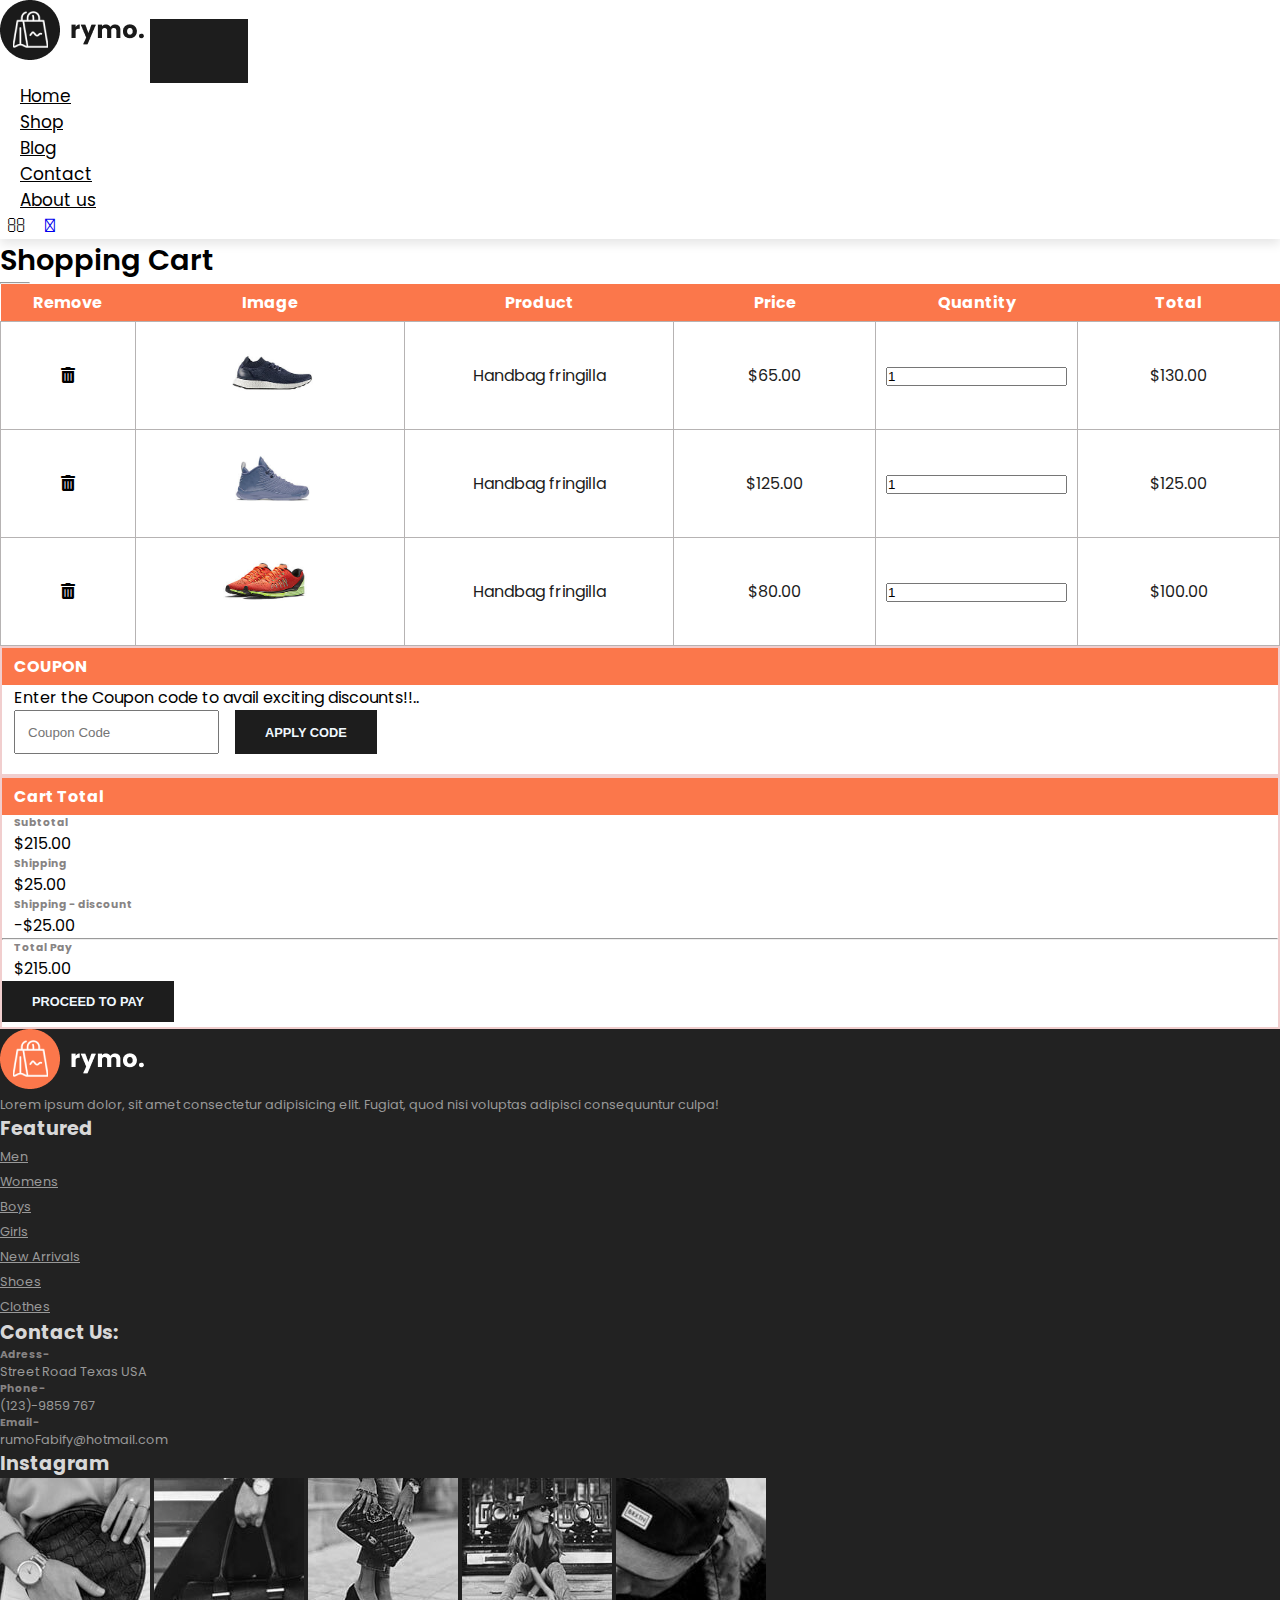
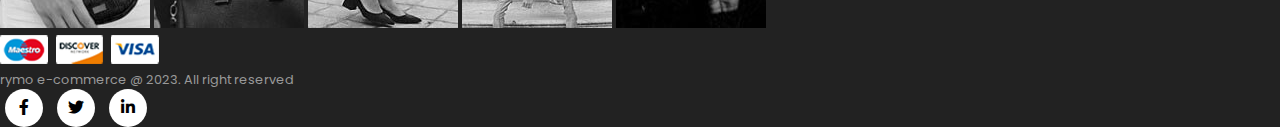
<file: Cart.html>
<!DOCTYPE html>
<html lang="en">

<head>
    <meta charset="UTF-8">
    <meta name="viewport" content="width=device-width, initial-scale=1.0">
    <title>ZipKart</title>
    <link rel="stylesheet" href="https://stackpath.bootstrapcdn.com/bootstrap/4.1.3/css/bootstrap.min.css"
        integrity="sha384-MCw98/SFnGE8fJT3GXwEOngsV7Zt27NXFoaoApmYm81iuXoPkFOJwJ8ERdknLPMO" crossorigin="anonymous">
    <link rel="stylesheet" href="https://pro.fontawesome.com/releases/v5.10.0/css/all.css" />
    <link rel="stylesheet" href="styles.css">
</head>

<body>
    <!--Navigation-->
    <nav class="navbar navbar-expand-lg navbar-light bg-white py-3 fixed-top">
        <div class="container">
            <img src="img/logo1.png" alt="Shop-Logo">
            <button class="navbar-toggler" type="button" data-bs-toggle="collapse"
                data-bs-target="#navbarSupportedContent" aria-controls="navbarSupportedContent" aria-expanded="false"
                aria-label="Toggle navigation">
                <span><i id="bar" class="fas fa-bars"></i></span>
            </button>
            <div class="collapse navbar-collapse" id="navbarSupportedContent">
                <ul class="navbar-nav ml-auto">
                    <li class="nav-item">
                        <a class="nav-link" href="index.html">Home</a>
                    </li>
                    <li class="nav-item">
                        <a class="nav-link" href="shop.html">Shop</a>
                    </li>
                    <li class="nav-item">
                        <a class="nav-link" href="Blog.html">Blog</a>
                    </li>
                    <li class="nav-item">
                        <a class="nav-link" href="#">Contact</a>
                    </li>
                    <li class="nav-item">
                        <a class="nav-link" href="#">About us</a>
                    </li>
                    <li class="nav-item">
                        <i class="fal fa-search"></i>
                        <a href="Cart.html"><i class="fal fa-shopping-bag"></i></a>
                    </li>
                </ul>
            </div>
        </div>
    </nav>

    <section id="Blog-Home" class="mt-5 pt-5 container">
        <h2 class="font-weight-bold pt-5">Shopping Cart</h2>
        <hr>
    </section>

    <section id="cart-container" class="container my-5">
        <table width="100%">
            <thead>
                <tr>
                    <td>Remove</td>
                    <td>Image</td>
                    <td>Product</td>
                    <td>Price</td>
                    <td>Quantity</td>
                    <td>Total</td>
                </tr>
            </thead>
            <tbody>
                <tr>
                    <td><a href="#"><i class="fas fa-trash-alt"></i></a></td>
                    <td><img src="img/shoes/1.jpg" alt=""></td>
                    <td>
                        <h5>Handbag fringilla</h5>
                    </td>
                    <td>
                        <h5>$65.00</h5>
                    </td>
                    <td><input type="number" value="1" class="w-25 pl-1"></td>
                    <td>
                        <h5>$130.00</h5>
                    </td>
                </tr>
                <tr>
                    <td><a href="#"><i class="fas fa-trash-alt"></i></a></td>
                    <td><img src="img/shoes/2.jpg" alt=""></td>
                    <td>
                        <h5>Handbag fringilla</h5>
                    </td>
                    <td>
                        <h5>$125.00</h5>
                    </td>
                    <td><input type="number" value="1" class="w-25 pl-1"></td>
                    <td>
                        <h5>$125.00</h5>
                    </td>
                </tr>
                <tr>
                    <td><a href="#"><i class="fas fa-trash-alt"></i></a></td>
                    <td><img src="img/shoes/3.jpg" alt=""></td>
                    <td>
                        <h5>Handbag fringilla</h5>
                    </td>
                    <td>
                        <h5>$80.00</h5>
                    </td>
                    <td><input type="number" value="1" class="w-25 pl-1"></td>
                    <td>
                        <h5>$100.00</h5>
                    </td>
                </tr>
            </tbody>
        </table>
    </section>

    <section id="cart-bottom" class="container">
        <div class="row">
            <div class="Coupon col-lg-6 col-md-6 col-sm-12">
                <div>
                    <h5>COUPON</h5>
                    <p>Enter the Coupon code to avail exciting discounts!!..</p>
                    <input type="text" name="" id="" placeholder="Coupon Code">
                    <button>APPLY CODE</button>
                </div>
            </div>
            <div class="total col-lg-6 col-md-6 col-sm-12">
                <div>
                    <h5>Cart Total</h5>
                    <div class="d-flex justify-content-between">
                        <h6>Subtotal</h6>
                        <p>$215.00</p>
                    </div>
                    <div class="d-flex justify-content-between">
                        <h6>Shipping</h6>
                        <p>$25.00</p>
                    </div>
                    <div class="d-flex justify-content-between">
                        <h6>Shipping - discount</h6>
                        <p>-$25.00</p>
                    </div>
                    <hr class="second-hr">
                    <div class="d-flex justify-content-between">
                        <h6>Total Pay</h6>
                        <p>$215.00</p>
                    </div>
                    <button class="ml-auto">PROCEED TO PAY</button>
                </div>
            </div>
        </div>
    </section>

    <footer class="mt-5 py-5">
        <div class="row container mx-auto pt-5">
            <div class="footer-one col-lg-3 col-md-6 col-sm-12">
                <img src="img/logo2.png" alt="">
                <p class="pt-3">Lorem ipsum dolor, sit amet consectetur adipisicing elit. Fugiat, quod nisi voluptas
                    adipisci consequuntur culpa!</p>
            </div>
            <div class="footer-one col-lg-3 col-md-6 col-sm-12 mb-3">
                <h5 class="pb-2">Featured</h5>
                <ul class="text-uppercase list-unstyled">
                    <li><a href="#">Men</a></li>
                    <li><a href="#">Womens</a></li>
                    <li><a href="#">Boys</a></li>
                    <li><a href="#">Girls</a></li>
                    <li><a href="#">New Arrivals</a></li>
                    <li><a href="#">Shoes</a></li>
                    <li><a href="#">Clothes</a></li>
                </ul>
            </div>
            <div class="footer-one col-lg-3 col-md-6 col-sm-12 mb-3">
                <h5 class="pb-2">Contact Us:</h5>
                <div>
                    <h6>Adress-</h6>
                    <p class="text-uppercase">Street Road Texas USA</p>
                </div>
                <div>
                    <h6>Phone-</h6>
                    <p class="text-uppercase">(123)-9859 767</p>
                </div>
                <div>
                    <h6>Email-</h6>
                    <p class="text-uppercase">rumoFabify@hotmail.com</p>
                </div>
            </div>
            <div class="footer-one col-lg-3 col-md-6 col-sm-12 mb-3">
                <h5 class="pb-2">Instagram</h5>
                <div class="row">
                    <img class="img-fluid w-25 h-100 m-2" src="img/insta/1.jpg" alt="">
                    <img class="img-fluid w-25 h-100 m-2" src="img/insta/2.jpg" alt="">
                    <img class="img-fluid w-25 h-100 m-2" src="img/insta/3.jpg" alt="">
                    <img class="img-fluid w-25 h-100 m-2" src="img/insta/4.jpg" alt="">
                    <img class="img-fluid w-25 h-100 m-2" src="img/insta/5.jpg" alt="">
                </div>
            </div>
        </div>
        <div class="copyright mt-5">
            <div class="row container mx-auto">
                <div class="col-lg-4 col-md-6 col-sm-12">
                    <img src="img/payment.png" alt="">
                </div>
                <div class="col-lg-4 col-md-6 col-sm-12 text-nowrap">
                    <p>rymo e-commerce @ 2023. All right reserved</p>
                </div>
                <div class="col-lg-4 col-md-6 col-sm-12">
                    <a href="#"><i class="fab fa-facebook-f"></i></a>
                    <a href="#"><i class="fab fa-twitter"></i></a>
                    <a href="#"><i class="fab fa-linkedin-in"></i></a>
                </div>
            </div>
        </div>
    </footer>

    <script src="https://cdn.jsdelivr.net/npm/@popperjs/core@2.9.2/dist/umd/popper.min.js"
        integrity="sha384-IQsoLXl5PILFhosVNubq5LC7Qb9DXgDA9i+tQ8Zj3iwWAwPtgFTxbJ8NT4GN1R8p"
        crossorigin="anonymous"></script>
    <script src="https://cdn.jsdelivr.net/npm/bootstrap@5.0.2/dist/js/bootstrap.min.js"
        integrity="sha384-cVKIPhGWiC2Al4u+LWgxfKTRIcfu0JTxR+EQDz/bgldoEyl4H0zUF0QKbrJ0EcQF"
        crossorigin="anonymous"></script>
</body>

</html>
</file>
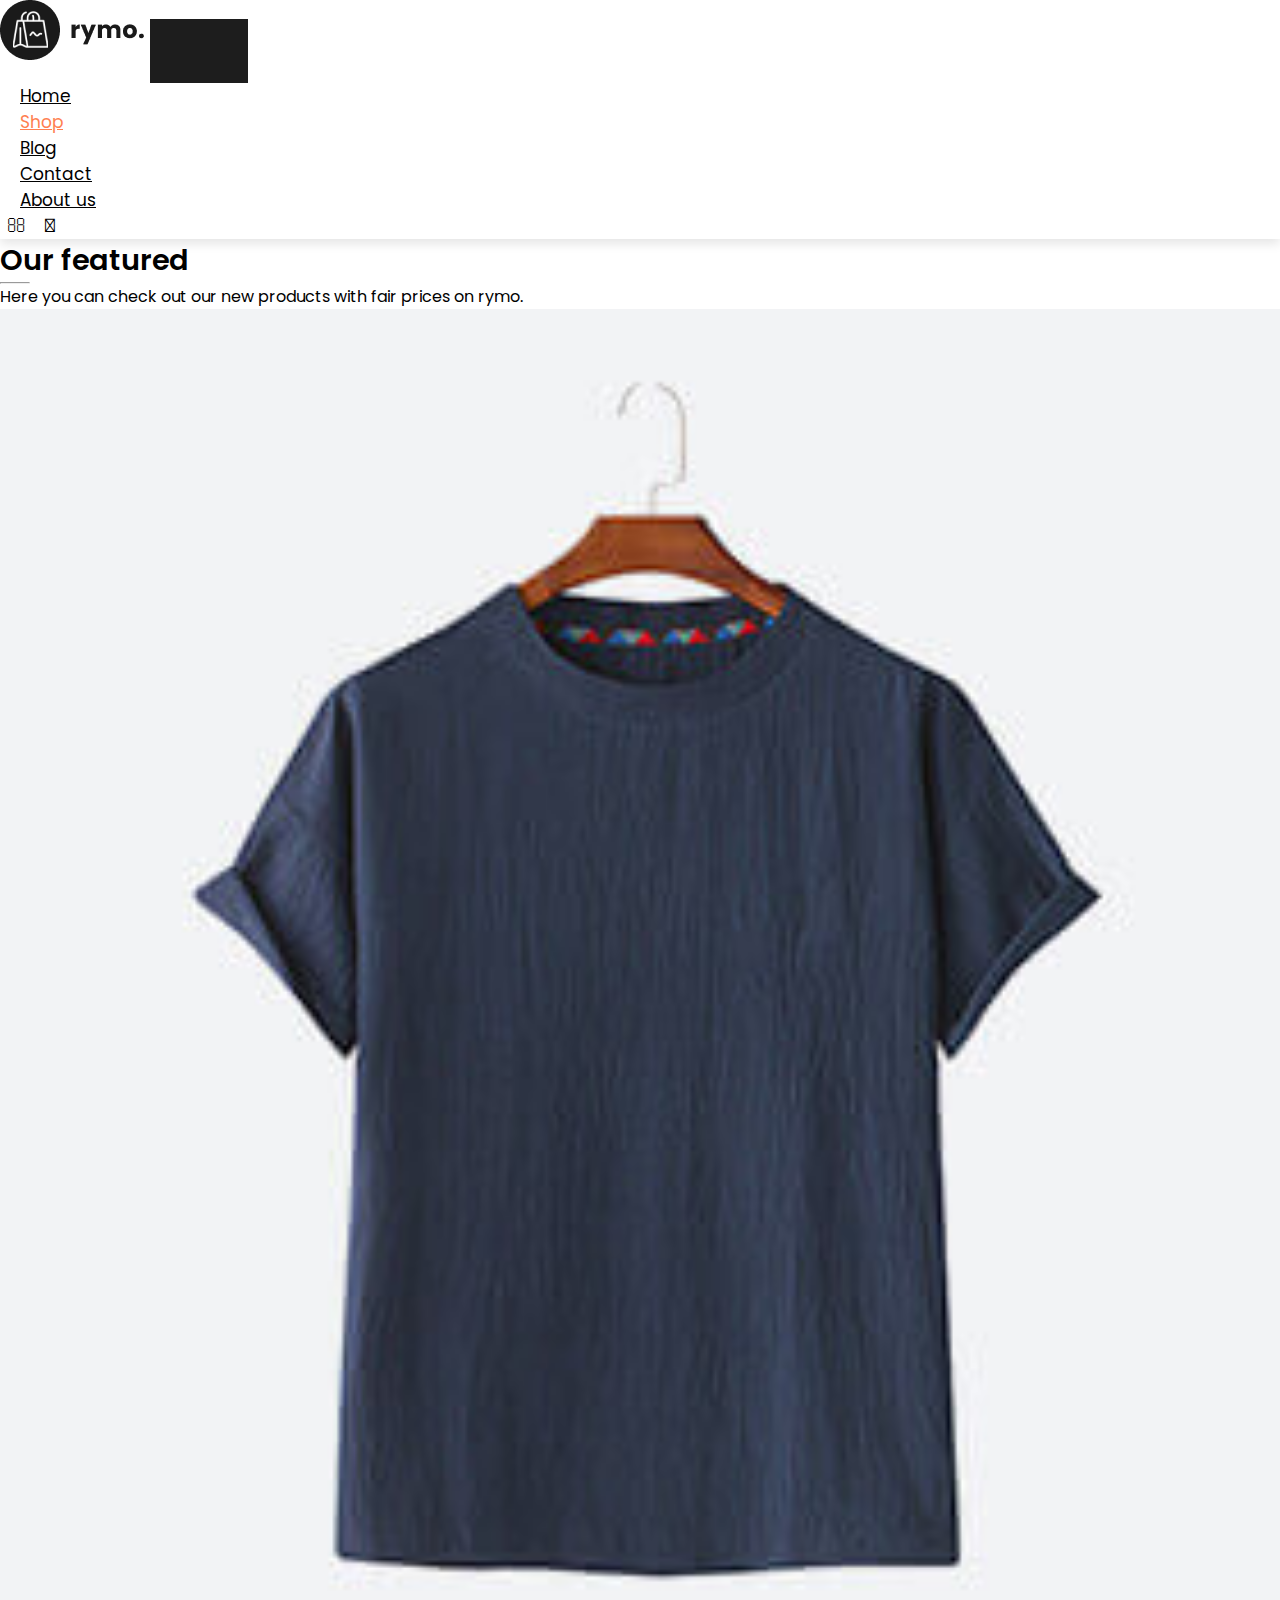
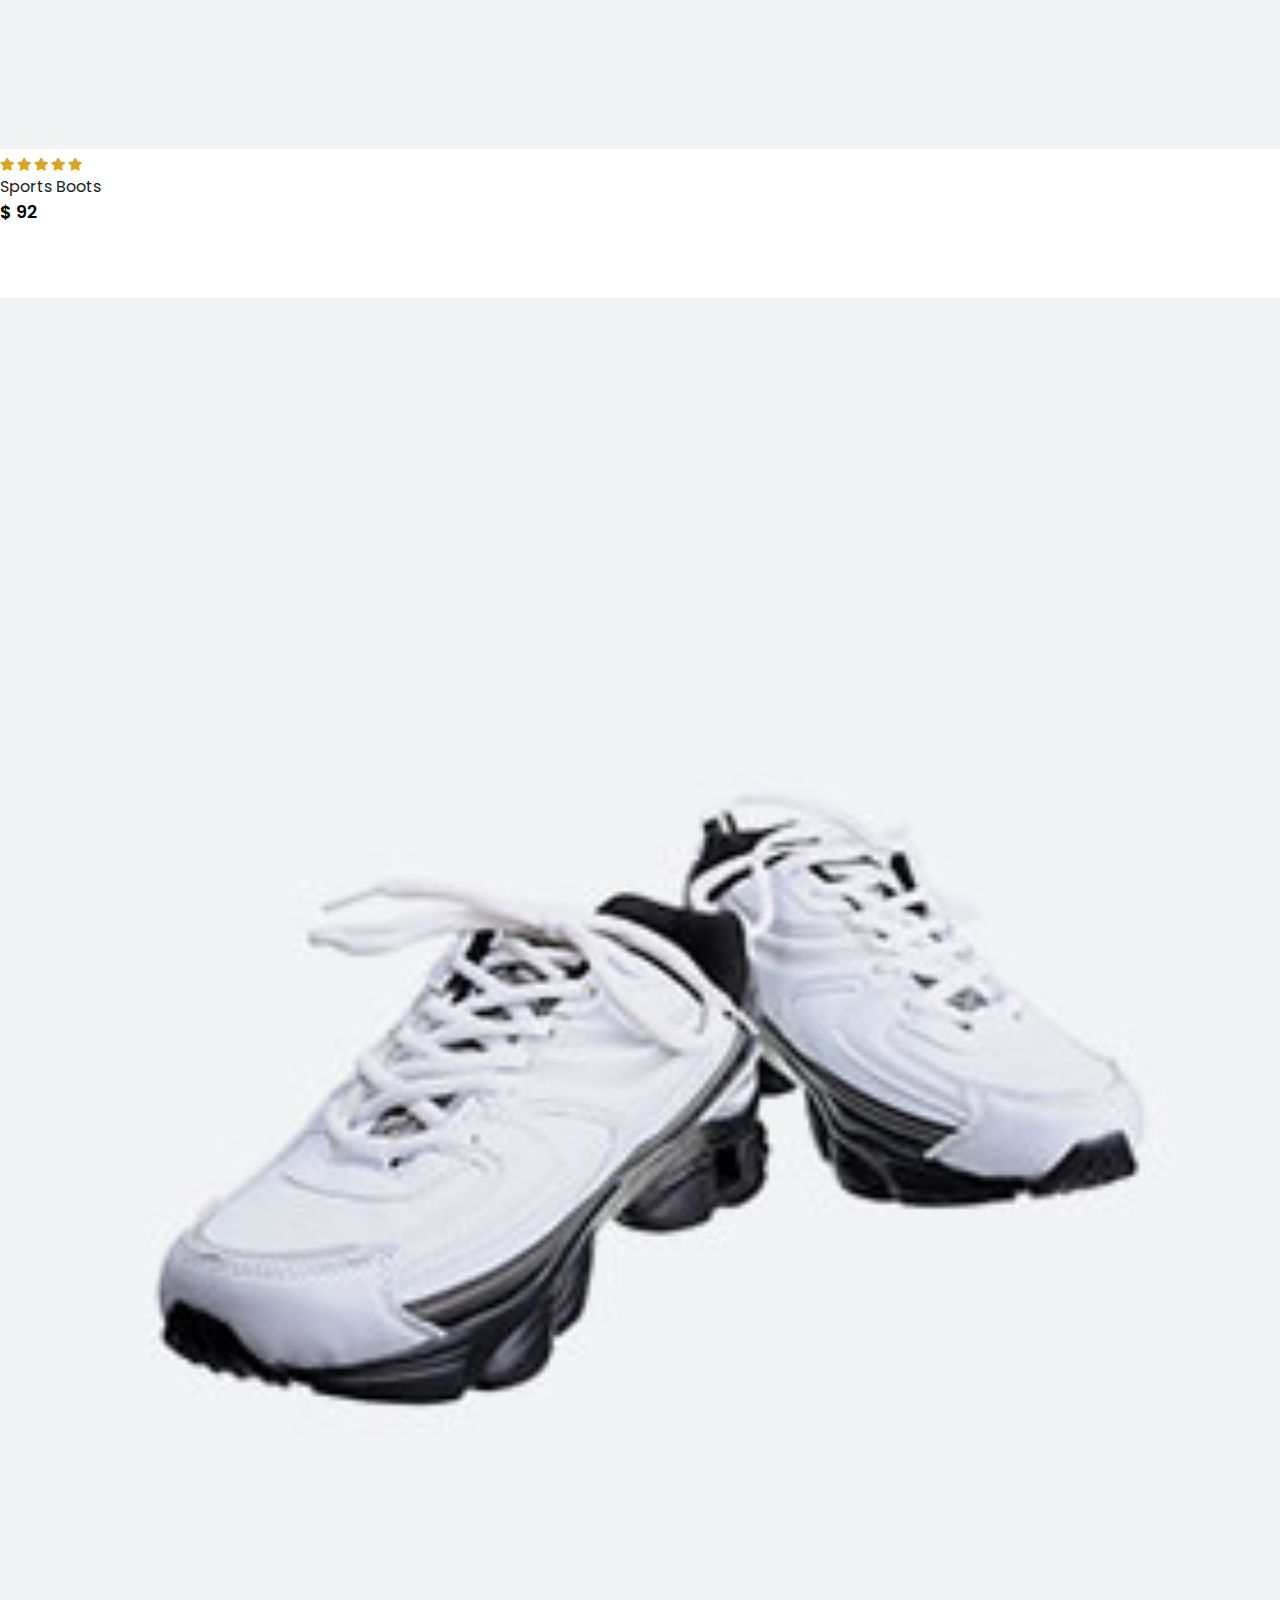
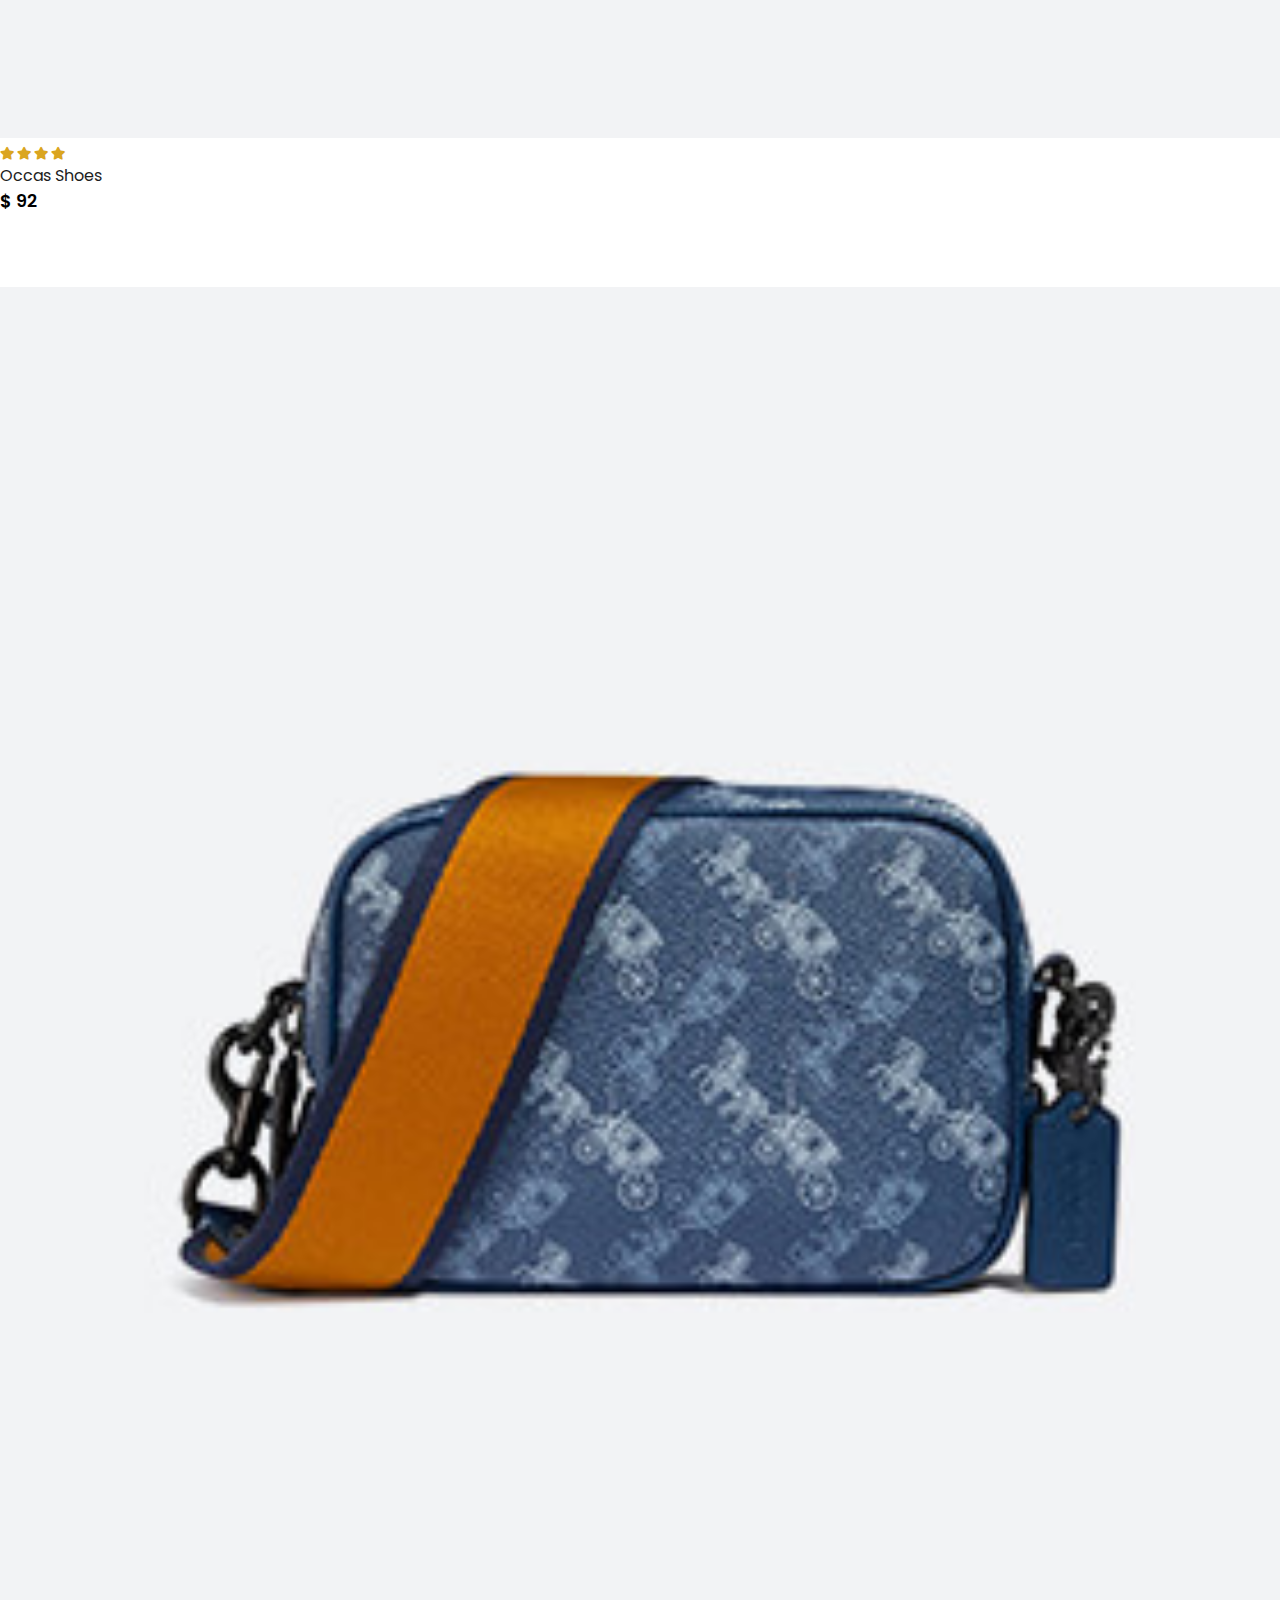
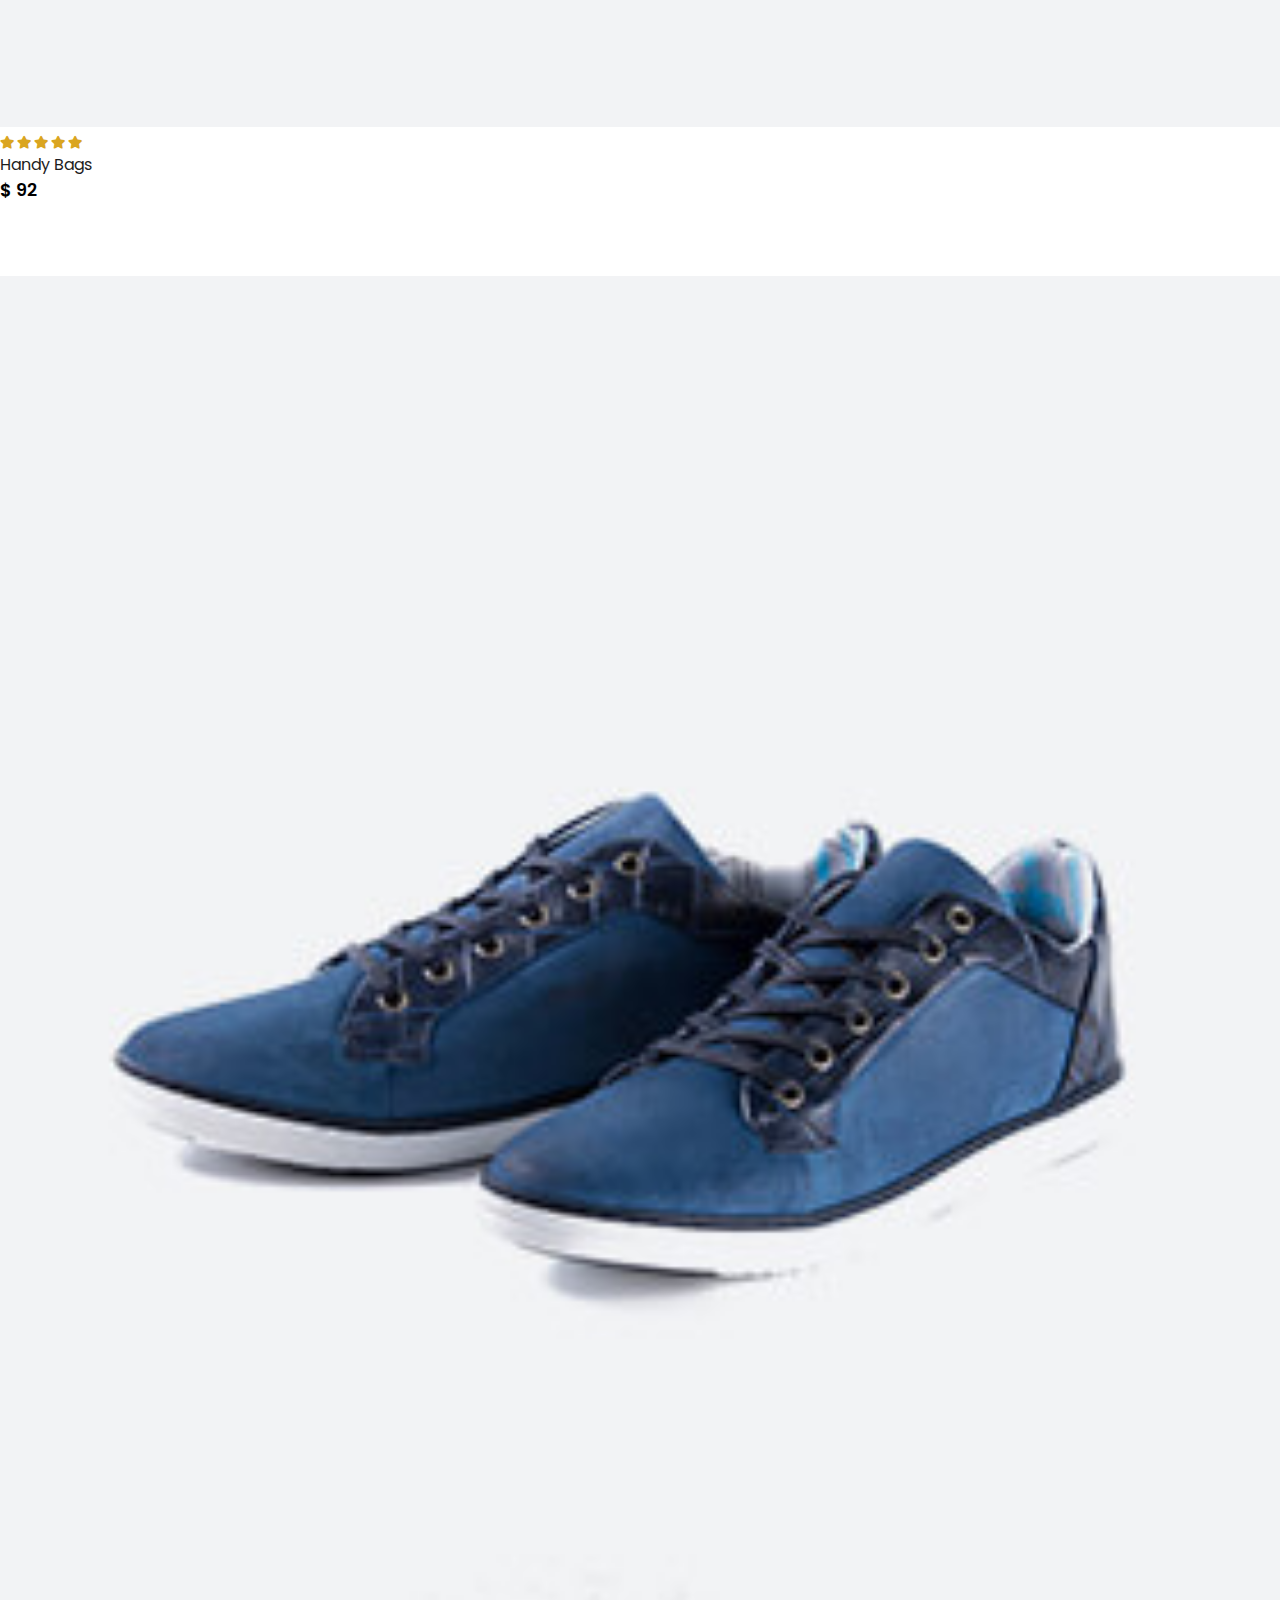
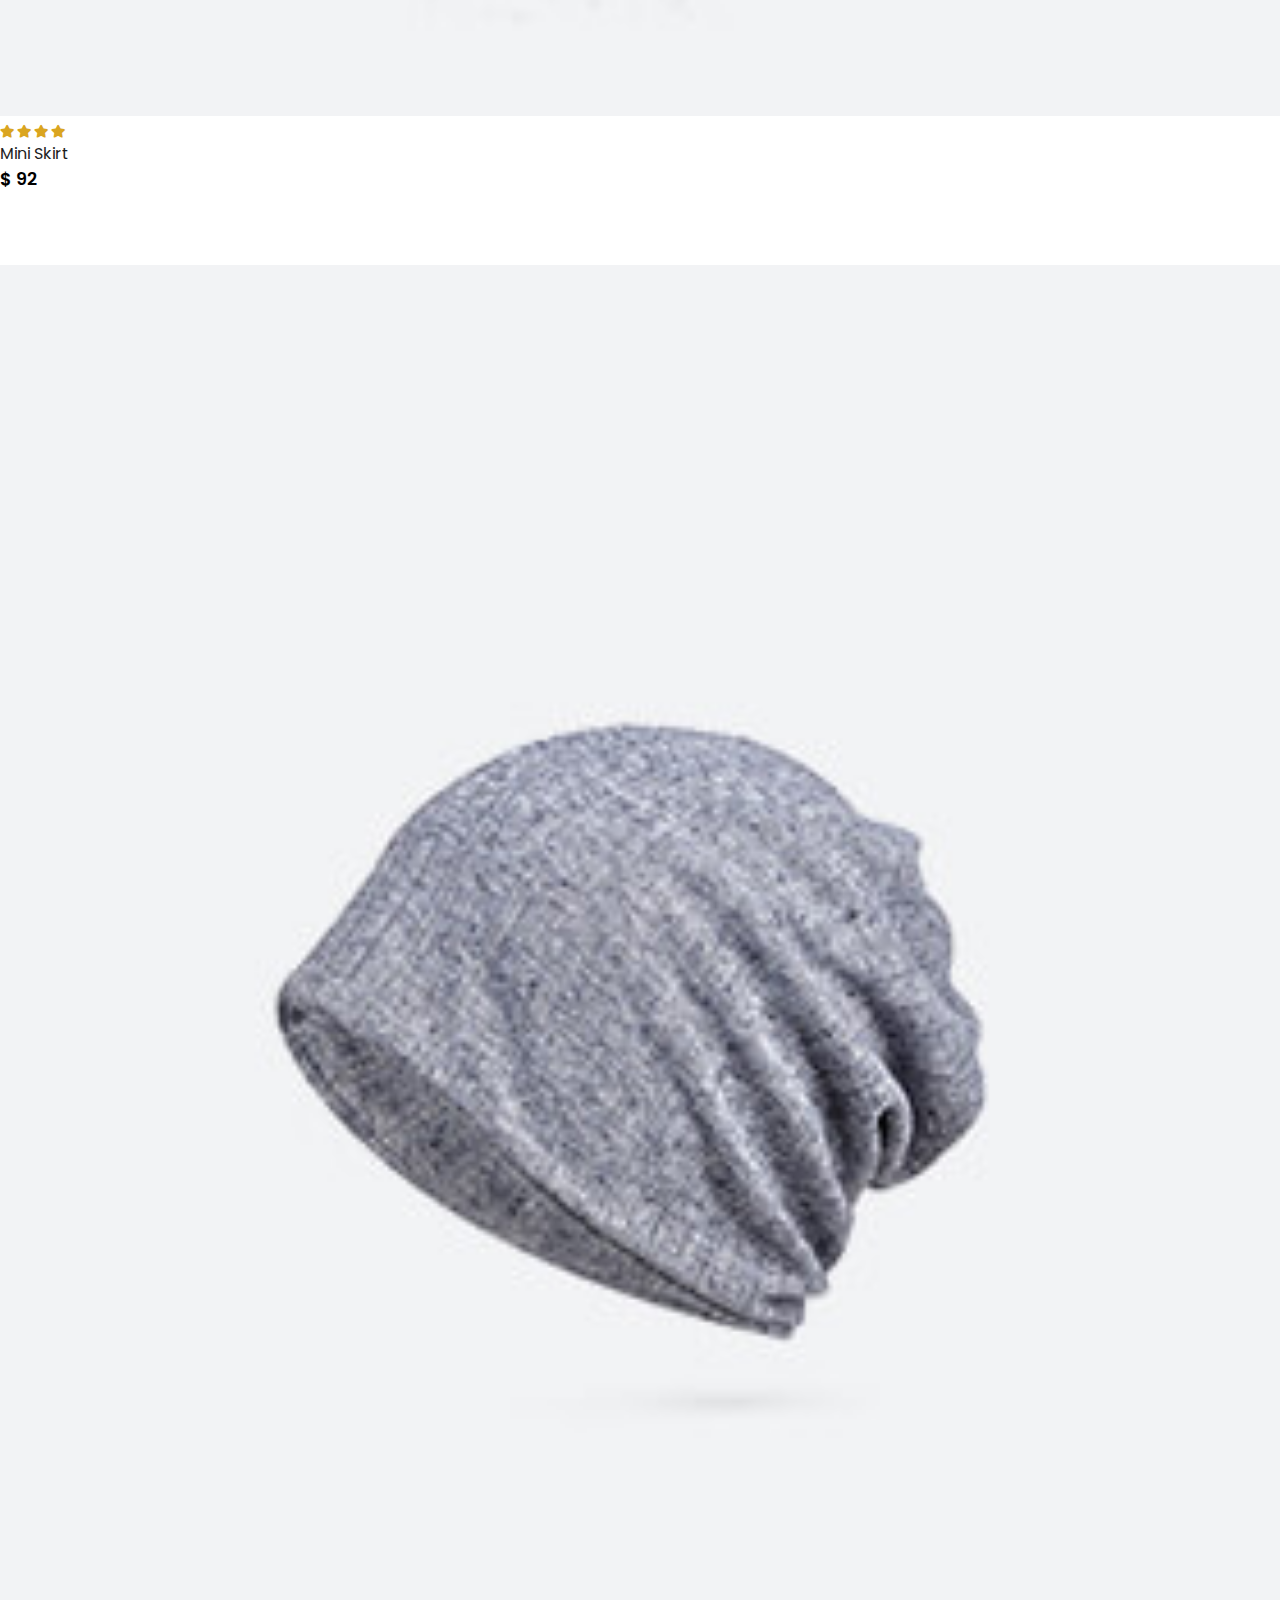
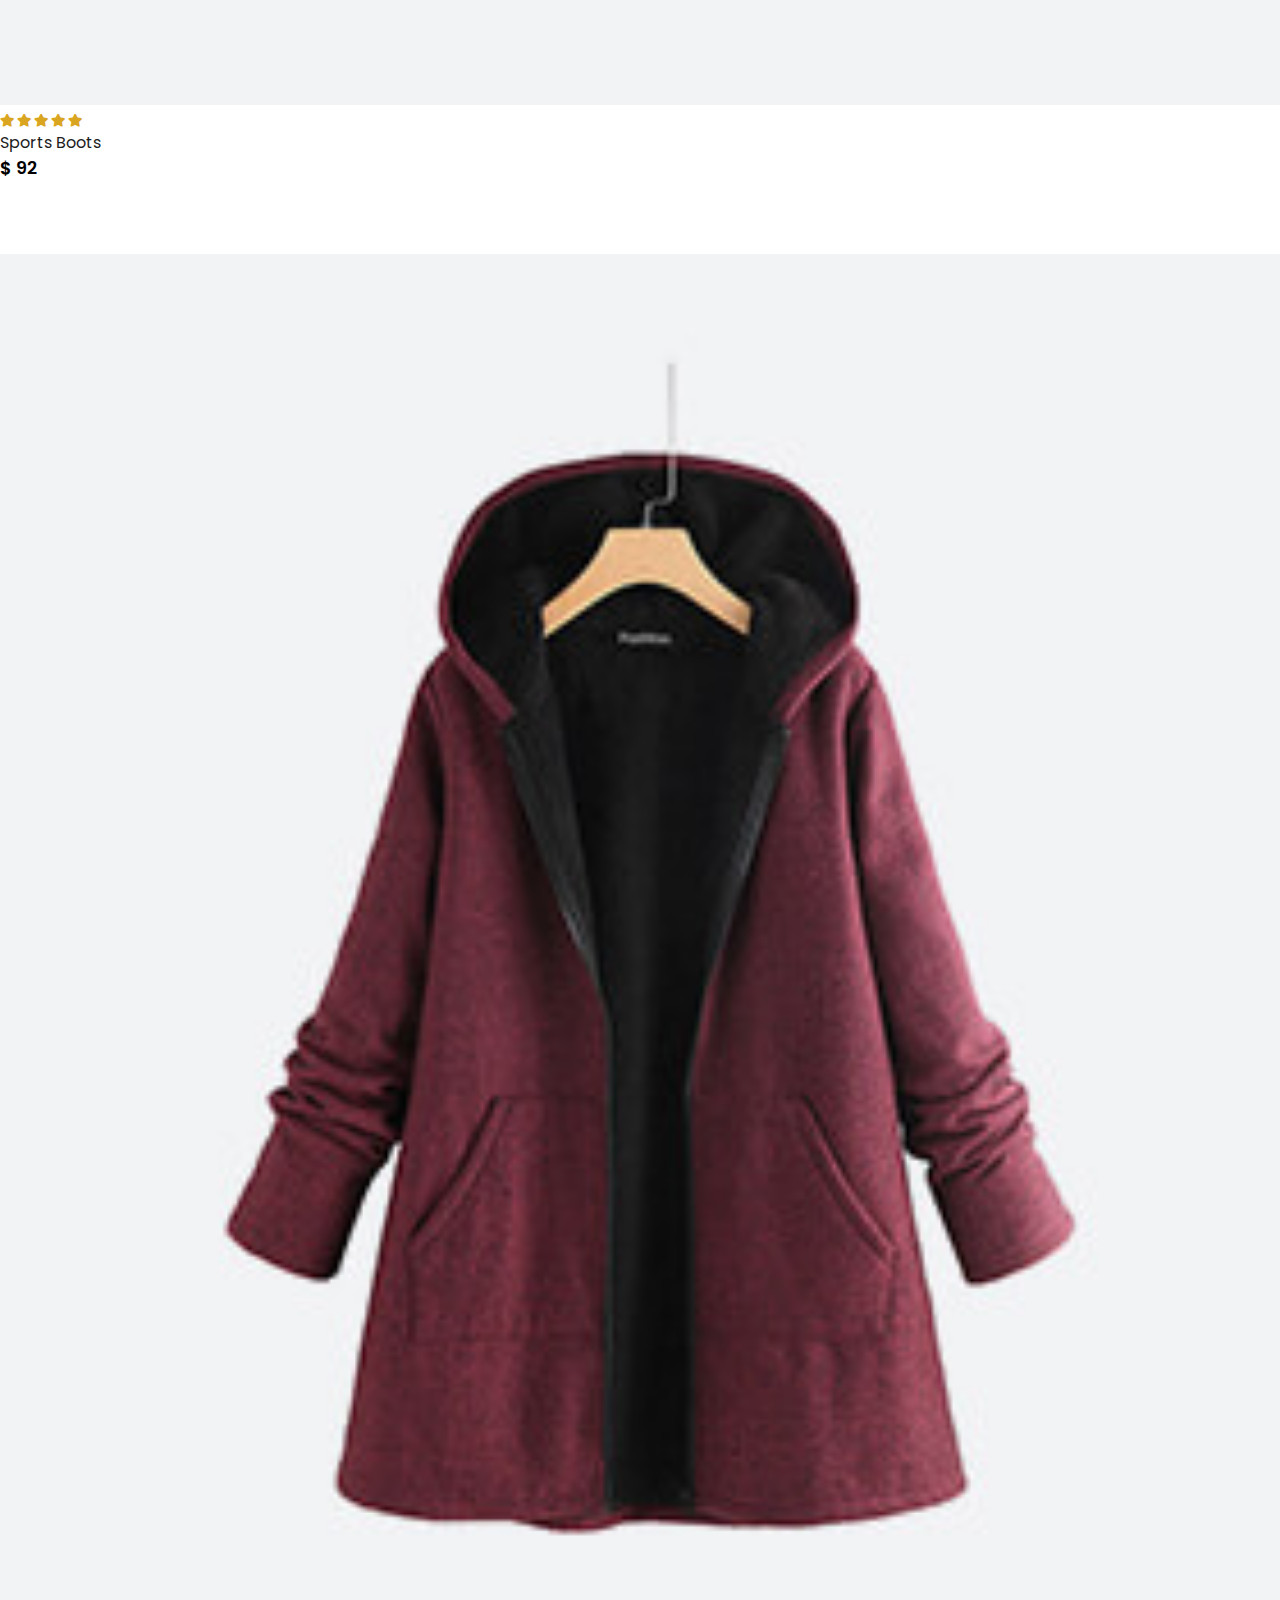
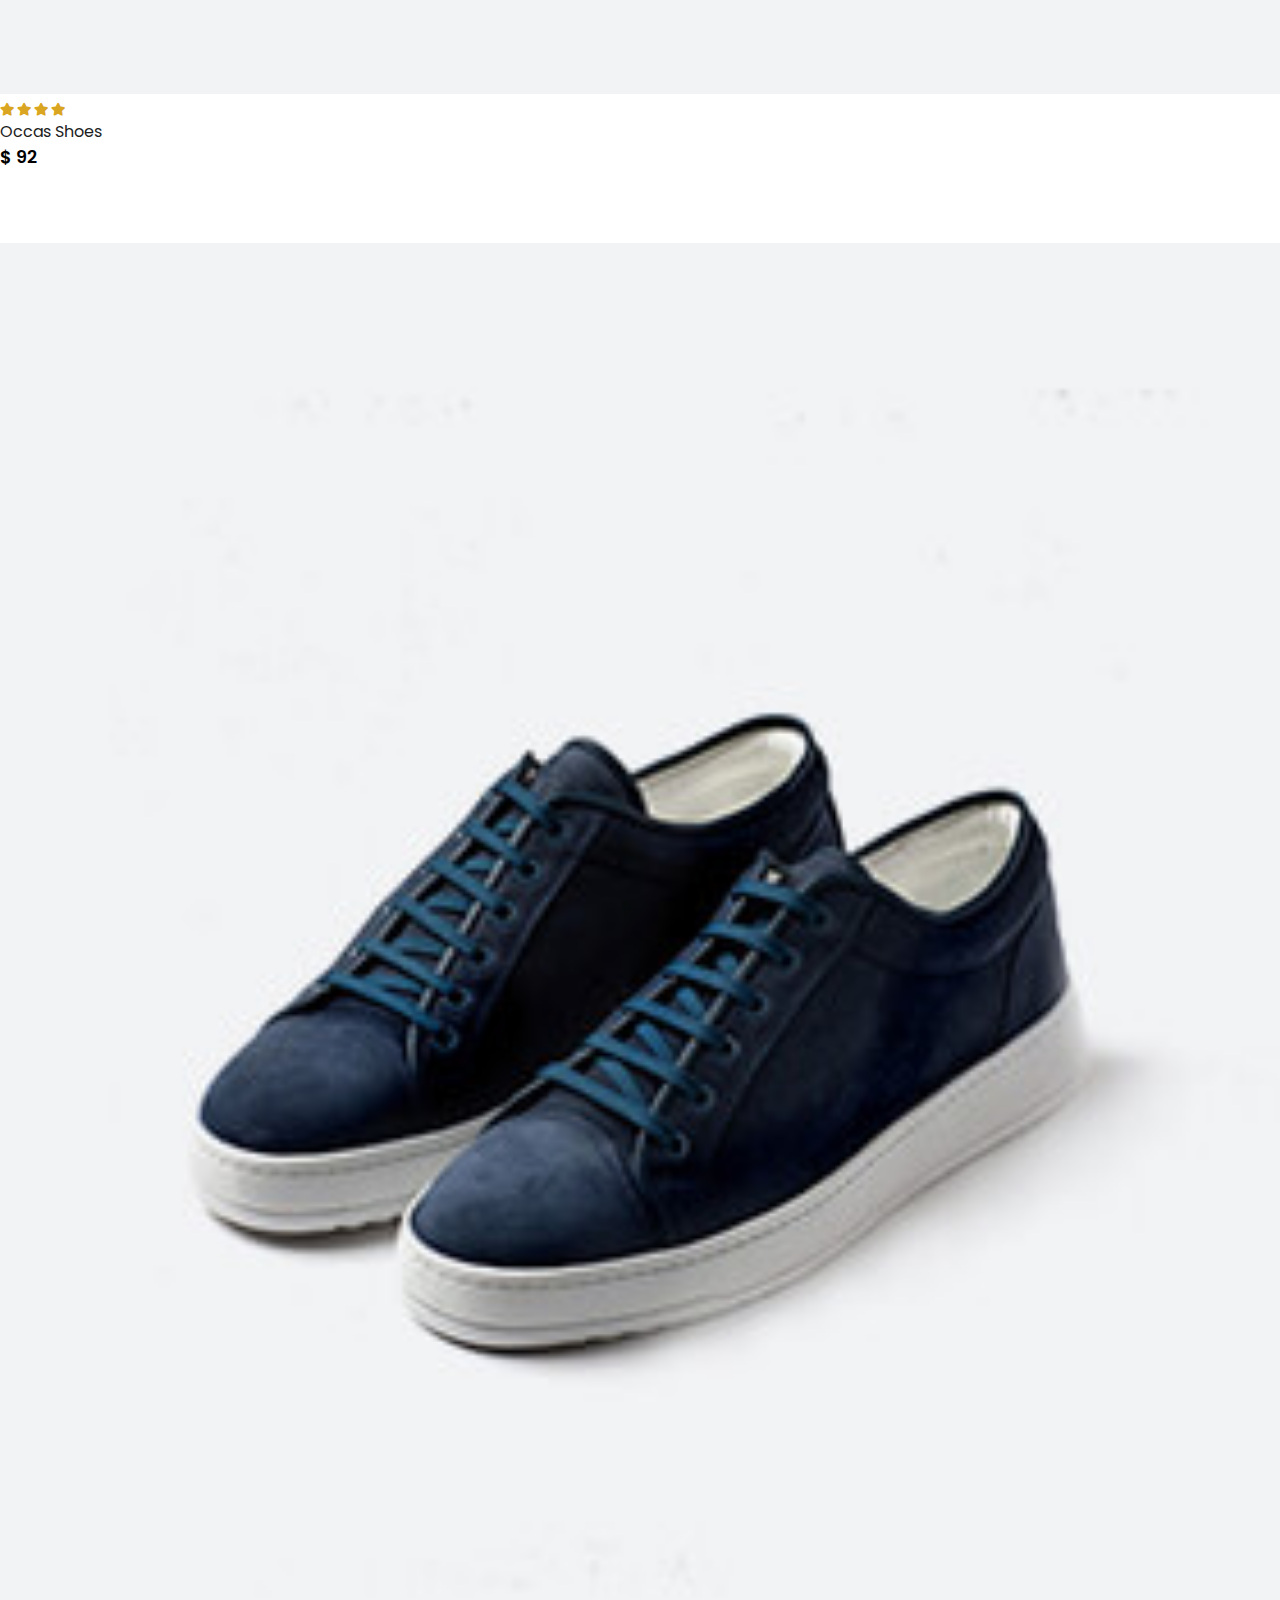
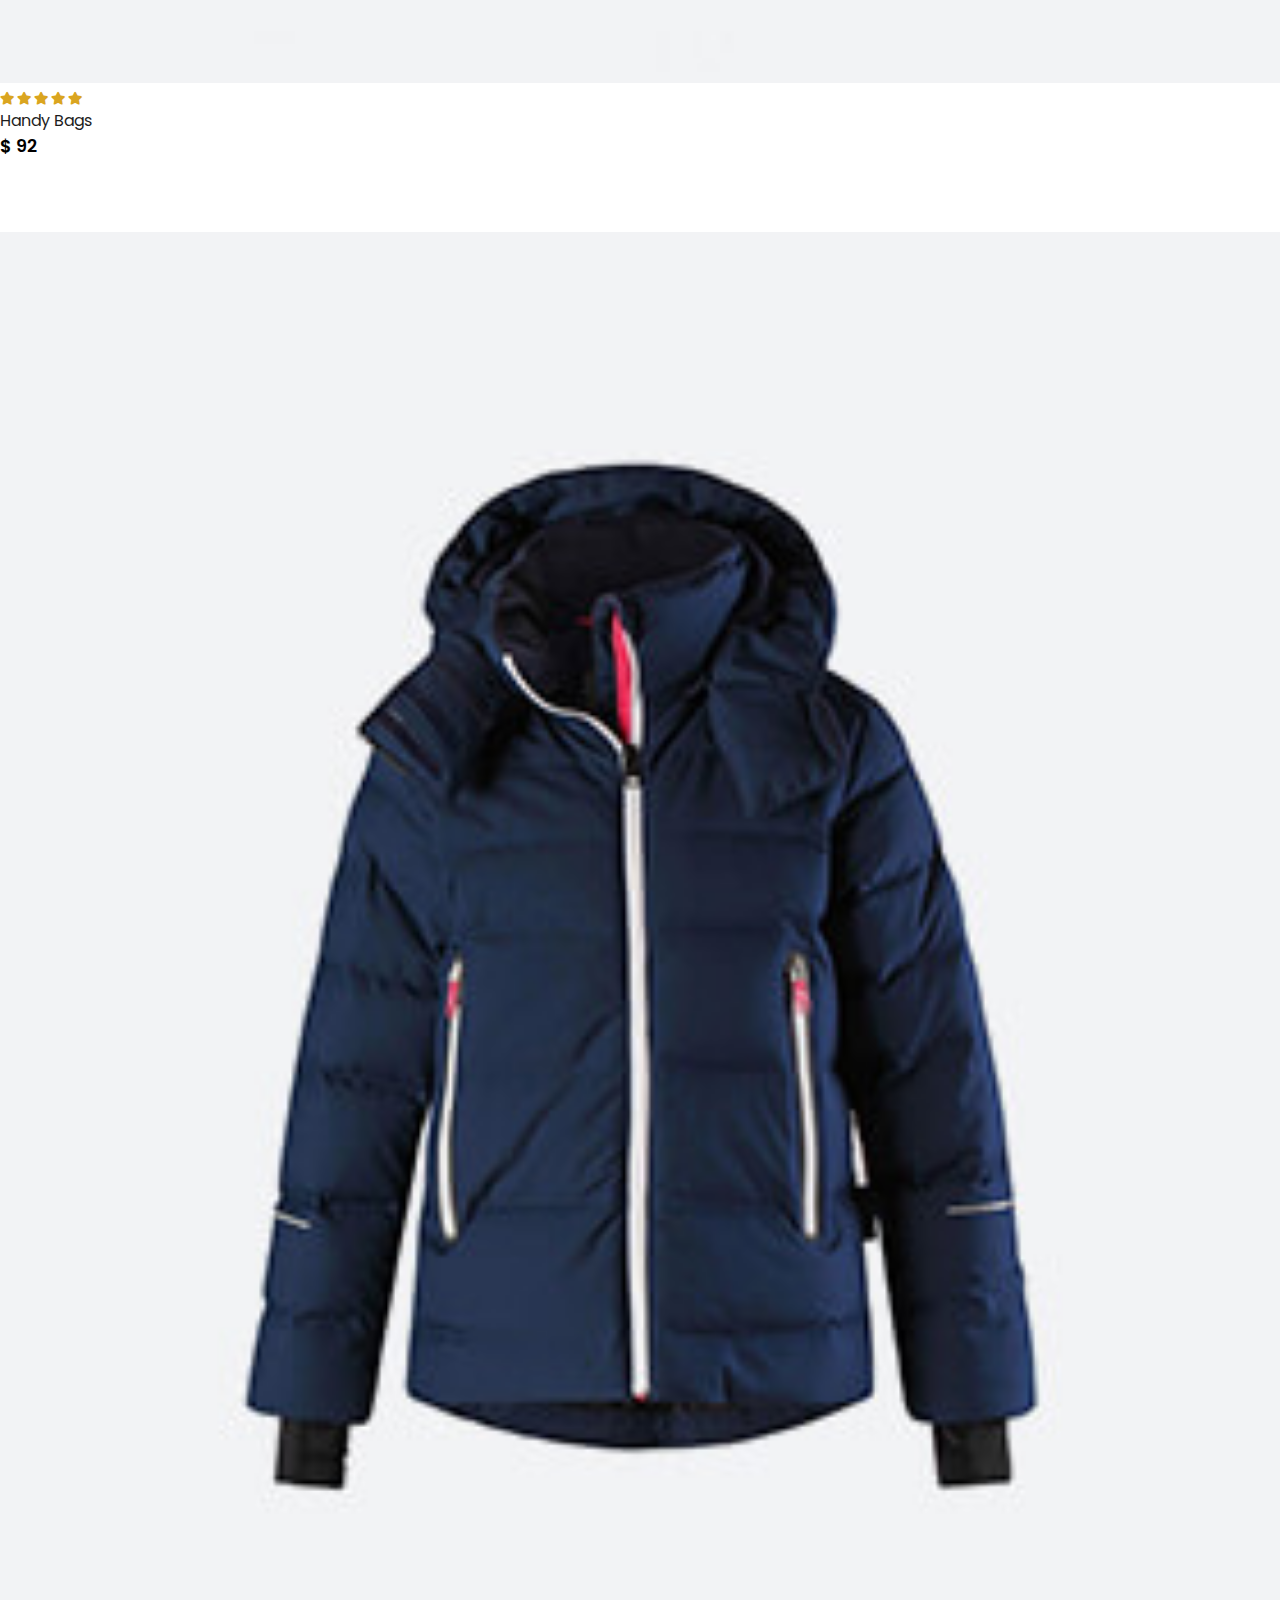
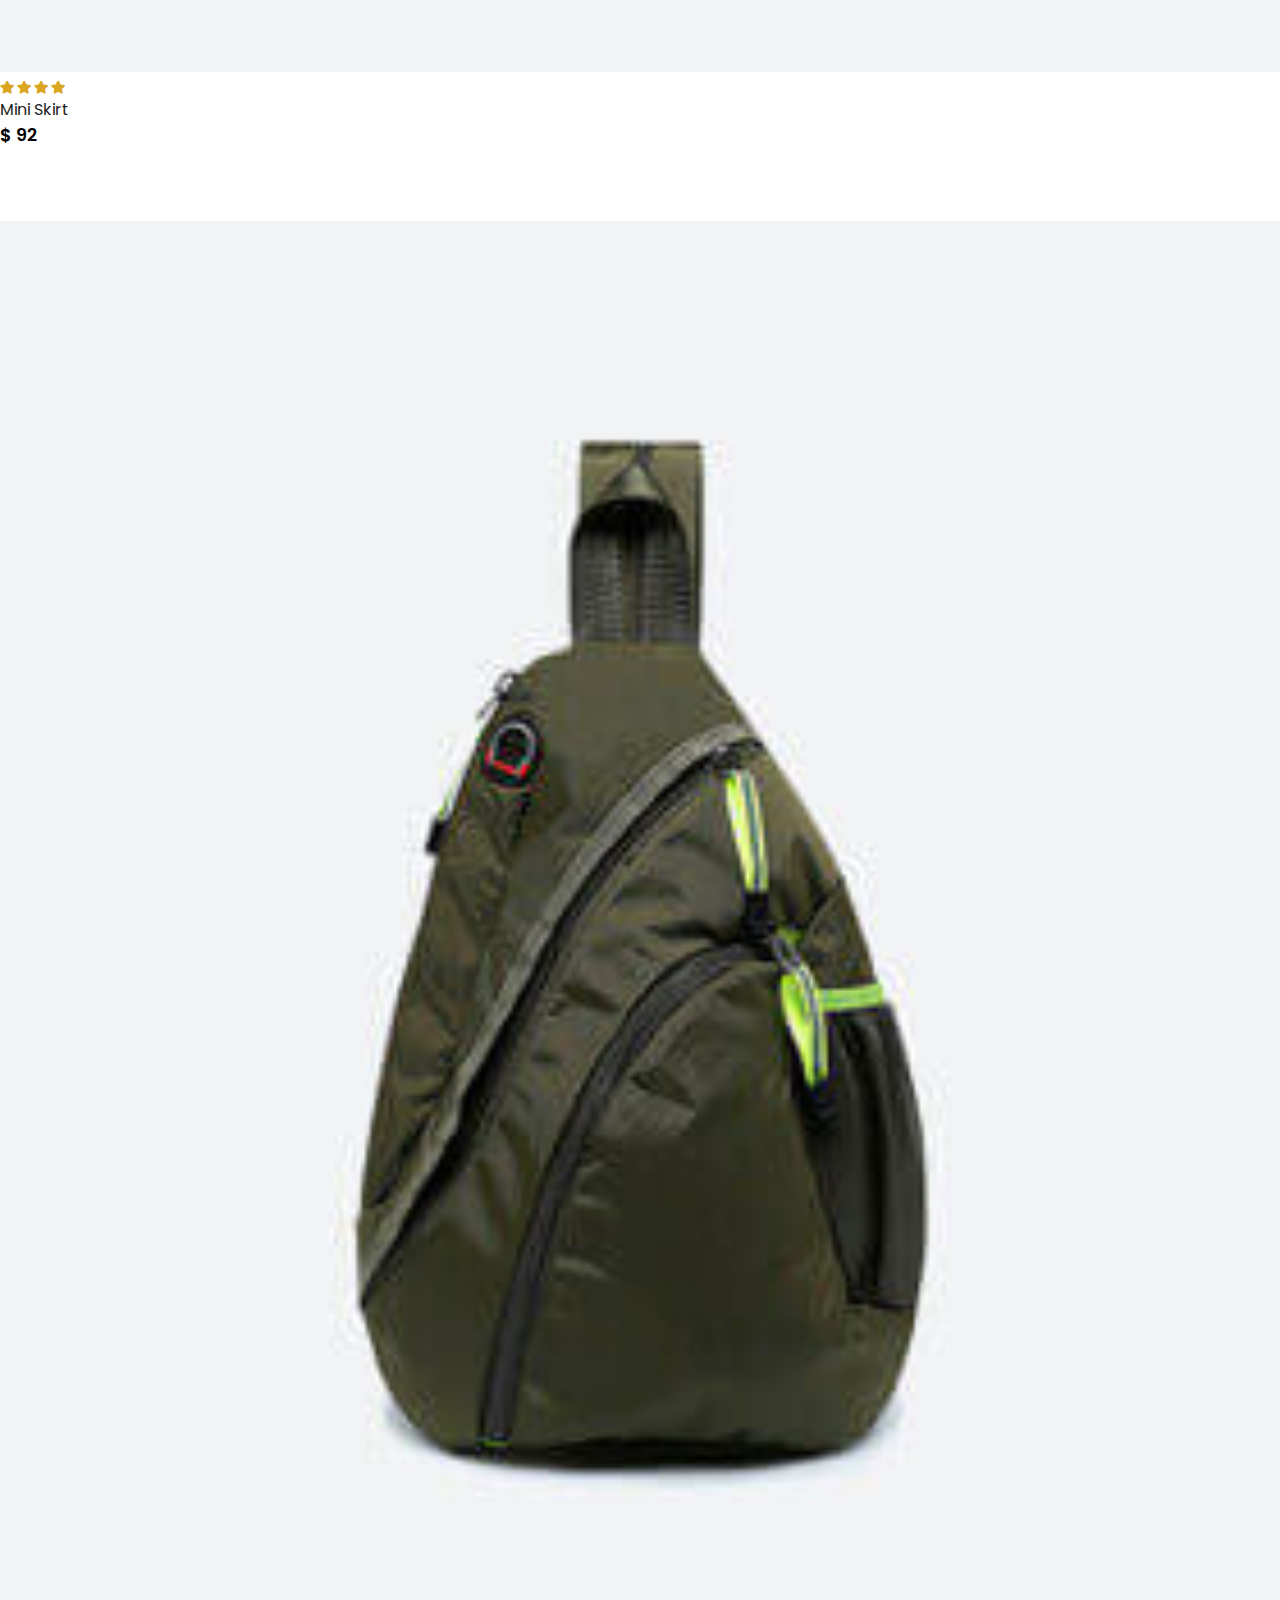
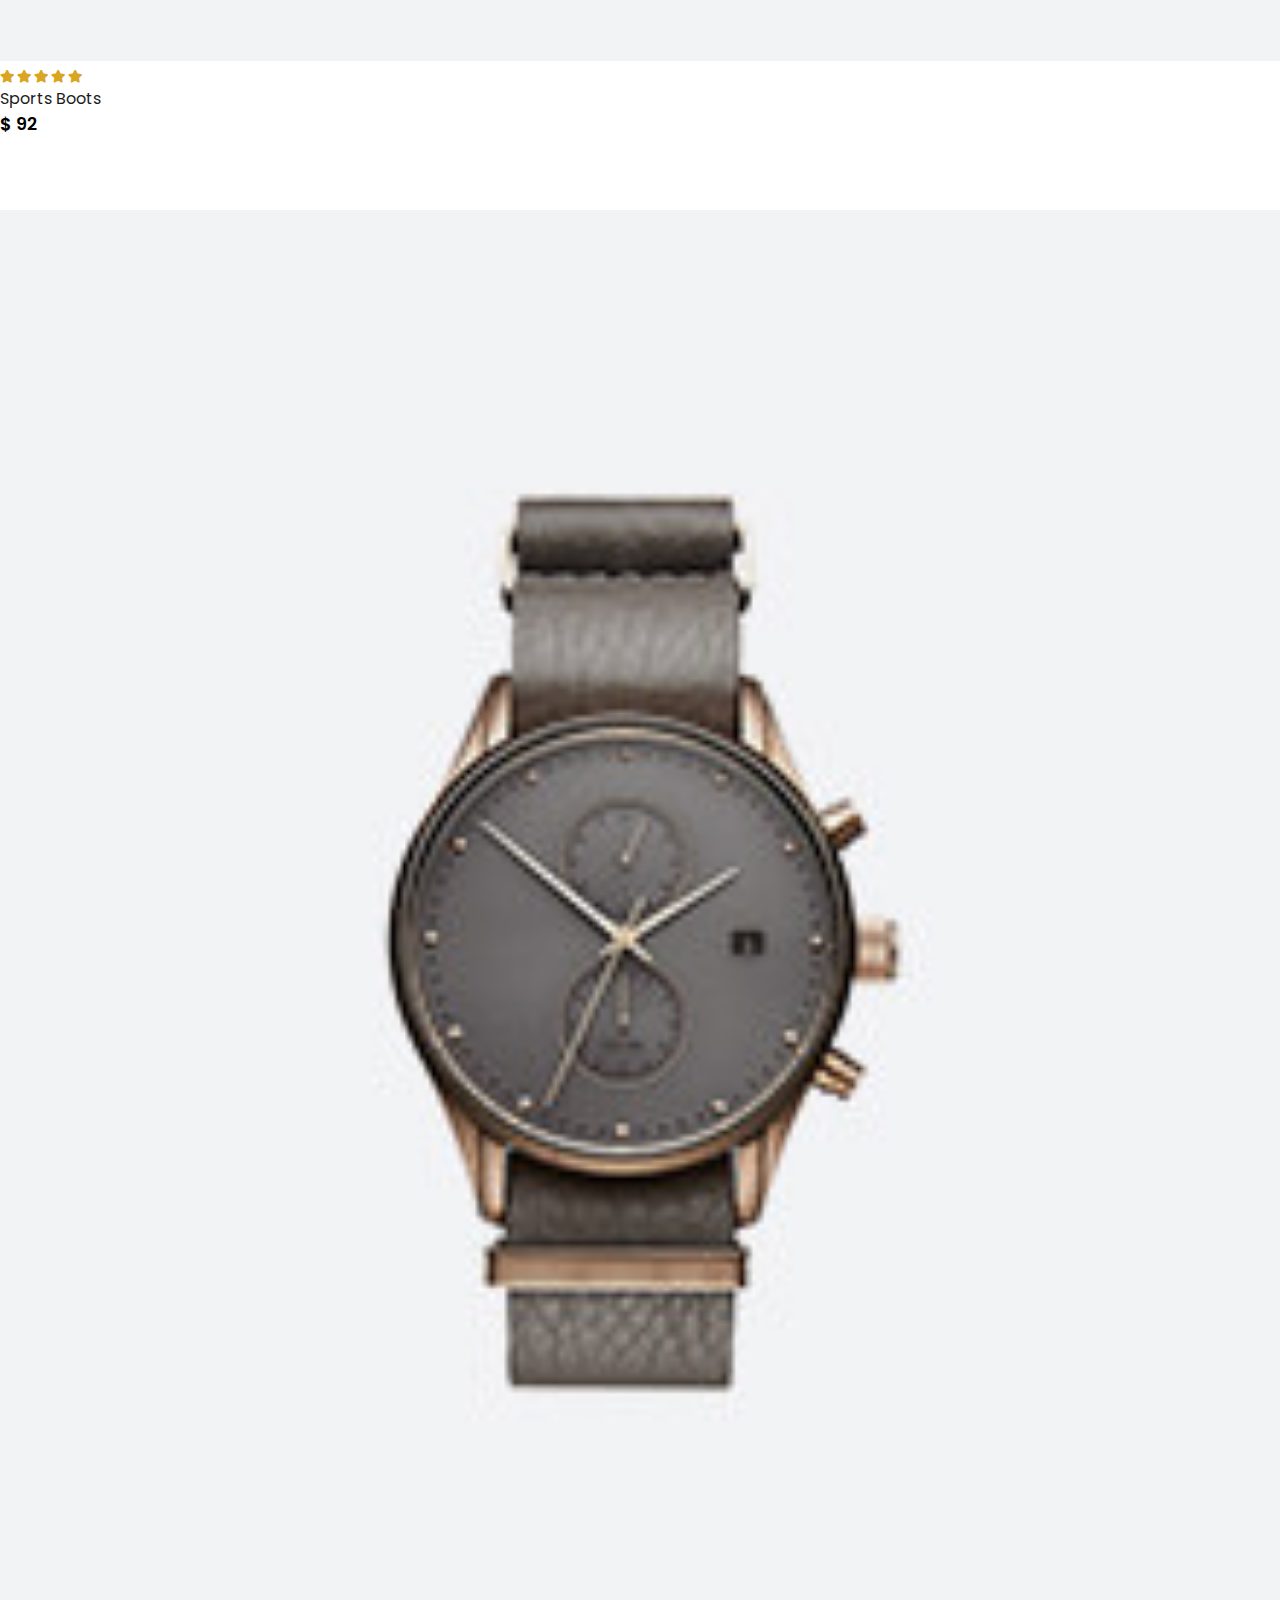
<file: shop.html>
<!DOCTYPE html>
<html lang="en">

<head>
    <meta charset="UTF-8">
    <meta name="viewport" content="width=device-width, initial-scale=1.0">
    <title>Shop</title>
    <link rel="stylesheet" href="https://stackpath.bootstrapcdn.com/bootstrap/4.1.3/css/bootstrap.min.css"
        integrity="sha384-MCw98/SFnGE8fJT3GXwEOngsV7Zt27NXFoaoApmYm81iuXoPkFOJwJ8ERdknLPMO" crossorigin="anonymous">
    <link rel="stylesheet" href="https://pro.fontawesome.com/releases/v5.10.0/css/all.css" />
    <link rel="stylesheet" href="styles.css">

    <style>
        .product img {
            width: 100%;
            height: auto;
        }

        body > nav.container > ul > li.page-item.active > a{
            background-color: black;
        }
        body > nav.container > ul > li:nth-child(n):hover>a{
            background-color: #fb774b;
            color: white;
        }
        .pagination a{
            color: black;
        }

    </style>
</head>

<body>

    <nav class="navbar navbar-expand-lg navbar-light bg-white py-3 fixed-top">
        <div class="container">
            <img src="img/logo1.png" alt="Shop-Logo">
            <button class="navbar-toggler" type="button" data-bs-toggle="collapse"
                data-bs-target="#navbarSupportedContent" aria-controls="navbarSupportedContent" aria-expanded="false"
                aria-label="Toggle navigation">
                <span><i id="bar" class="fas fa-bars"></i></span>
            </button>
            <div class="collapse navbar-collapse" id="navbarSupportedContent">
                <ul class="navbar-nav ml-auto">
                    <li class="nav-item">
                        <a class="nav-link" href="index.html">Home</a>
                    </li>
                    <li class="nav-item">
                        <a class="nav-link active" href="shop.html">Shop</a>
                    </li>
                    <li class="nav-item">
                        <a class="nav-link" href="Blog.html">Blog</a>
                    </li>
                    <li class="nav-item">
                        <a class="nav-link" href="#">Contact</a>
                    </li>
                    <li class="nav-item">
                        <a class="nav-link" href="#">About us</a>
                    </li>
                    <li class="nav-item">
                        <i class="fal fa-search"></i>
                        <i class="fal fa-shopping-bag"></i>
                    </li>
                </ul>
            </div>
        </div>
    </nav>

    <section id="featured" class="my-5 py-5">
        <div class="container mt-5 py-5">
            <h2 class="font-weight-bold">Our featured</h2>
            <hr>
            <p>Here you can check out our new products with fair prices on rymo.</p>
        </div>
        <div class="row mx-auto container">
            <div class="product text-center col-lg-3 col-md-4 col-sm-12">
                <img class="img-fluid mb-3" src="img/shop/1.jpg" alt="">
                <div class="star">
                    <i class="fas fa-star"></i>
                    <i class="fas fa-star"></i>
                    <i class="fas fa-star"></i>
                    <i class="fas fa-star"></i>
                    <i class="fas fa-star"></i>
                </div>
                <h5 class="p-name">Sports Boots</h5>
                <h4 class="p-price">$ 92</h4>
                <a href="sproduct.html"><button class="btn-price">Buy Now</button></a>
            </div>
            <div class="product text-center col-lg-3 col-md-4 col-sm-12">
                <img class="img-fluid mb-3" src="img/shop/2.jpg" alt="">
                <div class="star">
                    <i class="fas fa-star"></i>
                    <i class="fas fa-star"></i>
                    <i class="fas fa-star"></i>
                    <i class="fas fa-star"></i>
                </div>
                <h5 class="p-name">Occas Shoes</h5>
                <h4 class="p-price">$ 92</h4>
                <a href="sproduct.html"><button class="btn-price">Buy Now</button></a>
            </div>
            <div class="product text-center col-lg-3 col-md-4 col-sm-12">
                <img class="img-fluid mb-3" src="img/shop/3.jpg" alt="">
                <div class="star">
                    <i class="fas fa-star"></i>
                    <i class="fas fa-star"></i>
                    <i class="fas fa-star"></i>
                    <i class="fas fa-star"></i>
                    <i class="fas fa-star"></i>
                </div>
                <h5 class="p-name">Handy Bags</h5>
                <h4 class="p-price">$ 92</h4>
                <a href="sproduct.html"><button class="btn-price">Buy Now</button></a>
            </div>
            <div class="product text-center col-lg-3 col-md-4 col-sm-12">
                <img class="img-fluid mb-3" src="img/shop/4.jpg" alt="">
                <div class="star">
                    <i class="fas fa-star"></i>
                    <i class="fas fa-star"></i>
                    <i class="fas fa-star"></i>
                    <i class="fas fa-star"></i>
                </div>
                <h5 class="p-name">Mini Skirt</h5>
                <h4 class="p-price">$ 92</h4>
                <a href="sproduct.html"><button class="btn-price">Buy Now</button></a>
            </div>
            <div class="product text-center col-lg-3 col-md-4 col-sm-12">
                <img class="img-fluid mb-3" src="img/shop/5.jpg" alt="">
                <div class="star">
                    <i class="fas fa-star"></i>
                    <i class="fas fa-star"></i>
                    <i class="fas fa-star"></i>
                    <i class="fas fa-star"></i>
                    <i class="fas fa-star"></i>
                </div>
                <h5 class="p-name">Sports Boots</h5>
                <h4 class="p-price">$ 92</h4>
                <a href="sproduct.html"><button class="btn-price">Buy Now</button></a>
            </div>
            <div class="product text-center col-lg-3 col-md-4 col-sm-12">
                <img class="img-fluid mb-3" src="img/shop/6.jpg" alt="">
                <div class="star">
                    <i class="fas fa-star"></i>
                    <i class="fas fa-star"></i>
                    <i class="fas fa-star"></i>
                    <i class="fas fa-star"></i>
                </div>
                <h5 class="p-name">Occas Shoes</h5>
                <h4 class="p-price">$ 92</h4>
                <a href="sproduct.html"><button class="btn-price">Buy Now</button></a>
            </div>
            <div class="product text-center col-lg-3 col-md-4 col-sm-12">
                <img class="img-fluid mb-3" src="img/shop/7.jpg" alt="">
                <div class="star">
                    <i class="fas fa-star"></i>
                    <i class="fas fa-star"></i>
                    <i class="fas fa-star"></i>
                    <i class="fas fa-star"></i>
                    <i class="fas fa-star"></i>
                </div>
                <h5 class="p-name">Handy Bags</h5>
                <h4 class="p-price">$ 92</h4>
                <a href="sproduct.html"><button class="btn-price">Buy Now</button></a>
            </div>
            <div class="product text-center col-lg-3 col-md-4 col-sm-12">
                <img class="img-fluid mb-3" src="img/shop/8.jpg" alt="">
                <div class="star">
                    <i class="fas fa-star"></i>
                    <i class="fas fa-star"></i>
                    <i class="fas fa-star"></i>
                    <i class="fas fa-star"></i>
                </div>
                <h5 class="p-name">Mini Skirt</h5>
                <h4 class="p-price">$ 92</h4>
                <a href="sproduct.html"><button class="btn-price">Buy Now</button></a>
            </div>
            <div class="product text-center col-lg-3 col-md-4 col-sm-12">
                <img class="img-fluid mb-3" src="img/shop/9.jpg" alt="">
                <div class="star">
                    <i class="fas fa-star"></i>
                    <i class="fas fa-star"></i>
                    <i class="fas fa-star"></i>
                    <i class="fas fa-star"></i>
                    <i class="fas fa-star"></i>
                </div>
                <h5 class="p-name">Sports Boots</h5>
                <h4 class="p-price">$ 92</h4>
                <a href="sproduct.html"><button class="btn-price">Buy Now</button></a>
            </div>
            <div class="product text-center col-lg-3 col-md-4 col-sm-12">
                <img class="img-fluid mb-3" src="img/shop/10.jpg" alt="">
                <div class="star">
                    <i class="fas fa-star"></i>
                    <i class="fas fa-star"></i>
                    <i class="fas fa-star"></i>
                    <i class="fas fa-star"></i>
                </div>
                <h5 class="p-name">Occas Shoes</h5>
                <h4 class="p-price">$ 92</h4>
                <a href="sproduct.html"><button class="btn-price">Buy Now</button></a>
            </div>
            <div class="product text-center col-lg-3 col-md-4 col-sm-12">
                <img class="img-fluid mb-3" src="img/shop/11.jpg" alt="">
                <div class="star">
                    <i class="fas fa-star"></i>
                    <i class="fas fa-star"></i>
                    <i class="fas fa-star"></i>
                    <i class="fas fa-star"></i>
                    <i class="fas fa-star"></i>
                </div>
                <h5 class="p-name">Handy Bags</h5>
                <h4 class="p-price">$ 92</h4>
                <a href="sproduct.html"><button class="btn-price">Buy Now</button></a>
            </div>
            <div class="product text-center col-lg-3 col-md-4 col-sm-12">
                <img class="img-fluid mb-3" src="img/shop/12.jpg" alt="">
                <div class="star">
                    <i class="fas fa-star"></i>
                    <i class="fas fa-star"></i>
                    <i class="fas fa-star"></i>
                    <i class="fas fa-star"></i>
                </div>
                <h5 class="p-name">Mini Skirt</h5>
                <h4 class="p-price">$ 92</h4>
                <a href="sproduct.html"><button class="btn-price">Buy Now</button></a>
            </div>
            <div class="product text-center col-lg-3 col-md-4 col-sm-12">
                <img class="img-fluid mb-3" src="img/shop/13.jpg" alt="">
                <div class="star">
                    <i class="fas fa-star"></i>
                    <i class="fas fa-star"></i>
                    <i class="fas fa-star"></i>
                    <i class="fas fa-star"></i>
                    <i class="fas fa-star"></i>
                </div>
                <h5 class="p-name">Sports Boots</h5>
                <h4 class="p-price">$ 92</h4>
                <a href="sproduct.html"><button class="btn-price">Buy Now</button></a>
            </div>
            <div class="product text-center col-lg-3 col-md-4 col-sm-12">
                <img class="img-fluid mb-3" src="img/shop/14.jpg" alt="">
                <div class="star">
                    <i class="fas fa-star"></i>
                    <i class="fas fa-star"></i>
                    <i class="fas fa-star"></i>
                    <i class="fas fa-star"></i>
                </div>
                <h5 class="p-name">Occas Shoes</h5>
                <h4 class="p-price">$ 92</h4>
                <a href="sproduct.html"><button class="btn-price">Buy Now</button></a>
            </div>
            <div class="product text-center col-lg-3 col-md-4 col-sm-12">
                <img class="img-fluid mb-3" src="img/shop/23.jpg" alt="">
                <div class="star">
                    <i class="fas fa-star"></i>
                    <i class="fas fa-star"></i>
                    <i class="fas fa-star"></i>
                    <i class="fas fa-star"></i>
                    <i class="fas fa-star"></i>
                </div>
                <h5 class="p-name">Handy Bags</h5>
                <h4 class="p-price">$ 92</h4>
                <a href="sproduct.html"><button class="btn-price">Buy Now</button></a>
            </div>
            <div class="product text-center col-lg-3 col-md-4 col-sm-12">
                <img class="img-fluid mb-3" src="img/shop/16.jpg" alt="">
                <div class="star">
                    <i class="fas fa-star"></i>
                    <i class="fas fa-star"></i>
                    <i class="fas fa-star"></i>
                    <i class="fas fa-star"></i>
                </div>
                <h5 class="p-name">Mini Skirt</h5>
                <h4 class="p-price">$ 92</h4>
                <a href="sproduct.html"><button class="btn-price">Buy Now</button></a>
            </div>
            <div class="product text-center col-lg-3 col-md-4 col-sm-12">
                <img class="img-fluid mb-3" src="img/shop/17.jpg" alt="">
                <div class="star">
                    <i class="fas fa-star"></i>
                    <i class="fas fa-star"></i>
                    <i class="fas fa-star"></i>
                    <i class="fas fa-star"></i>
                    <i class="fas fa-star"></i>
                </div>
                <h5 class="p-name">Sports Boots</h5>
                <h4 class="p-price">$ 92</h4>
                <a href="sproduct.html"><button class="btn-price">Buy Now</button></a>
            </div>
            <div class="product text-center col-lg-3 col-md-4 col-sm-12">
                <img class="img-fluid mb-3" src="img/shop/18.jpg" alt="">
                <div class="star">
                    <i class="fas fa-star"></i>
                    <i class="fas fa-star"></i>
                    <i class="fas fa-star"></i>
                    <i class="fas fa-star"></i>
                </div>
                <h5 class="p-name">Occas Shoes</h5>
                <h4 class="p-price">$ 92</h4>
                <a href="sproduct.html"><button class="btn-price">Buy Now</button></a>
            </div>
            <div class="product text-center col-lg-3 col-md-4 col-sm-12">
                <img class="img-fluid mb-3" src="img/shop/19.jpg" alt="">
                <div class="star">
                    <i class="fas fa-star"></i>
                    <i class="fas fa-star"></i>
                    <i class="fas fa-star"></i>
                    <i class="fas fa-star"></i>
                    <i class="fas fa-star"></i>
                </div>
                <h5 class="p-name">Handy Bags</h5>
                <h4 class="p-price">$ 92</h4>
                <a href="sproduct.html"><button class="btn-price">Buy Now</button></a>
            </div>
            <div class="product text-center col-lg-3 col-md-4 col-sm-12">
                <img class="img-fluid mb-3" src="img/shop/20.jpg" alt="">
                <div class="star">
                    <i class="fas fa-star"></i>
                    <i class="fas fa-star"></i>
                    <i class="fas fa-star"></i>
                    <i class="fas fa-star"></i>
                </div>
                <h5 class="p-name">Mini Skirt</h5>
                <h4 class="p-price">$ 92</h4>
                <a href="sproduct.html"><button class="btn-price">Buy Now</button></a>
            </div>
        </div>
    </section>

    <nav aria-label="..." class="container">
        <ul class="pagination">
          <li class="page-item disabled">
            <a class="page-link" href="#" tabindex="-1" aria-disabled="true">Previous</a>
          </li>
          <li class="page-item active"><a class="page-link" href="#">1</a></li>
          <li class="page-item " aria-current="page">
            <a class="page-link" href="#">2</a>
          </li>
          <li class="page-item"><a class="page-link" href="#">3</a></li>
          <li class="page-item">
            <a class="page-link" href="#">Next</a>
          </li>
        </ul>
      </nav>

    <footer class="mt-5 py-5">
        <div class="row container mx-auto pt-5">
            <div class="footer-one col-lg-3 col-md-6 col-sm-12">
                <img src="img/logo2.png" alt="">
                <p class="pt-3">Lorem ipsum dolor, sit amet consectetur adipisicing elit. Fugiat, quod nisi voluptas
                    adipisci consequuntur culpa!</p>
            </div>
            <div class="footer-one col-lg-3 col-md-6 col-sm-12 mb-3">
                <h5 class="pb-2">Featured</h5>
                <ul class="text-uppercase list-unstyled">
                    <li><a href="#">Men</a></li>
                    <li><a href="#">Womens</a></li>
                    <li><a href="#">Boys</a></li>
                    <li><a href="#">Girls</a></li>
                    <li><a href="#">New Arrivals</a></li>
                    <li><a href="#">Shoes</a></li>
                    <li><a href="#">Clothes</a></li>
                </ul>
            </div>
            <div class="footer-one col-lg-3 col-md-6 col-sm-12 mb-3">
                <h5 class="pb-2">Contact Us:</h5>
                <div>
                    <h6>Adress-</h6>
                    <p class="text-uppercase">Street Road Texas USA</p>
                </div>
                <div>
                    <h6>Phone-</h6>
                    <p class="text-uppercase">(123)-9859 767</p>
                </div>
                <div>
                    <h6>Email-</h6>
                    <p class="text-uppercase">rumoFabify@hotmail.com</p>
                </div>
            </div>
            <div class="footer-one col-lg-3 col-md-6 col-sm-12 mb-3">
                <h5 class="pb-2">Instagram</h5>
                <div class="row">
                    <img class="img-fluid w-25 h-100 m-2" src="img/insta/1.jpg" alt="">
                    <img class="img-fluid w-25 h-100 m-2" src="img/insta/2.jpg" alt="">
                    <img class="img-fluid w-25 h-100 m-2" src="img/insta/3.jpg" alt="">
                    <img class="img-fluid w-25 h-100 m-2" src="img/insta/4.jpg" alt="">
                    <img class="img-fluid w-25 h-100 m-2" src="img/insta/5.jpg" alt="">
                </div>
            </div>
        </div>
        <div class="copyright mt-5">
            <div class="row container mx-auto">
                <div class="col-lg-4 col-md-6 col-sm-12">
                    <img src="img/payment.png" alt="">
                </div>
                <div class="col-lg-4 col-md-6 col-sm-12 text-nowrap">
                    <p>rymo e-commerce @ 2023. All right reserved</p>
                </div>
                <div class="col-lg-4 col-md-6 col-sm-12">
                    <a href="#"><i class="fab fa-facebook-f"></i></a>
                    <a href="#"><i class="fab fa-twitter"></i></a>
                    <a href="#"><i class="fab fa-linkedin-in"></i></a>
                </div>
            </div>
        </div>
    </footer>

    <script src="https://cdn.jsdelivr.net/npm/@popperjs/core@2.9.2/dist/umd/popper.min.js"
        integrity="sha384-IQsoLXl5PILFhosVNubq5LC7Qb9DXgDA9i+tQ8Zj3iwWAwPtgFTxbJ8NT4GN1R8p"
        crossorigin="anonymous"></script>
    <script src="https://cdn.jsdelivr.net/npm/bootstrap@5.0.2/dist/js/bootstrap.min.js"
        integrity="sha384-cVKIPhGWiC2Al4u+LWgxfKTRIcfu0JTxR+EQDz/bgldoEyl4H0zUF0QKbrJ0EcQF"
        crossorigin="anonymous"></script>
</body>
</file>
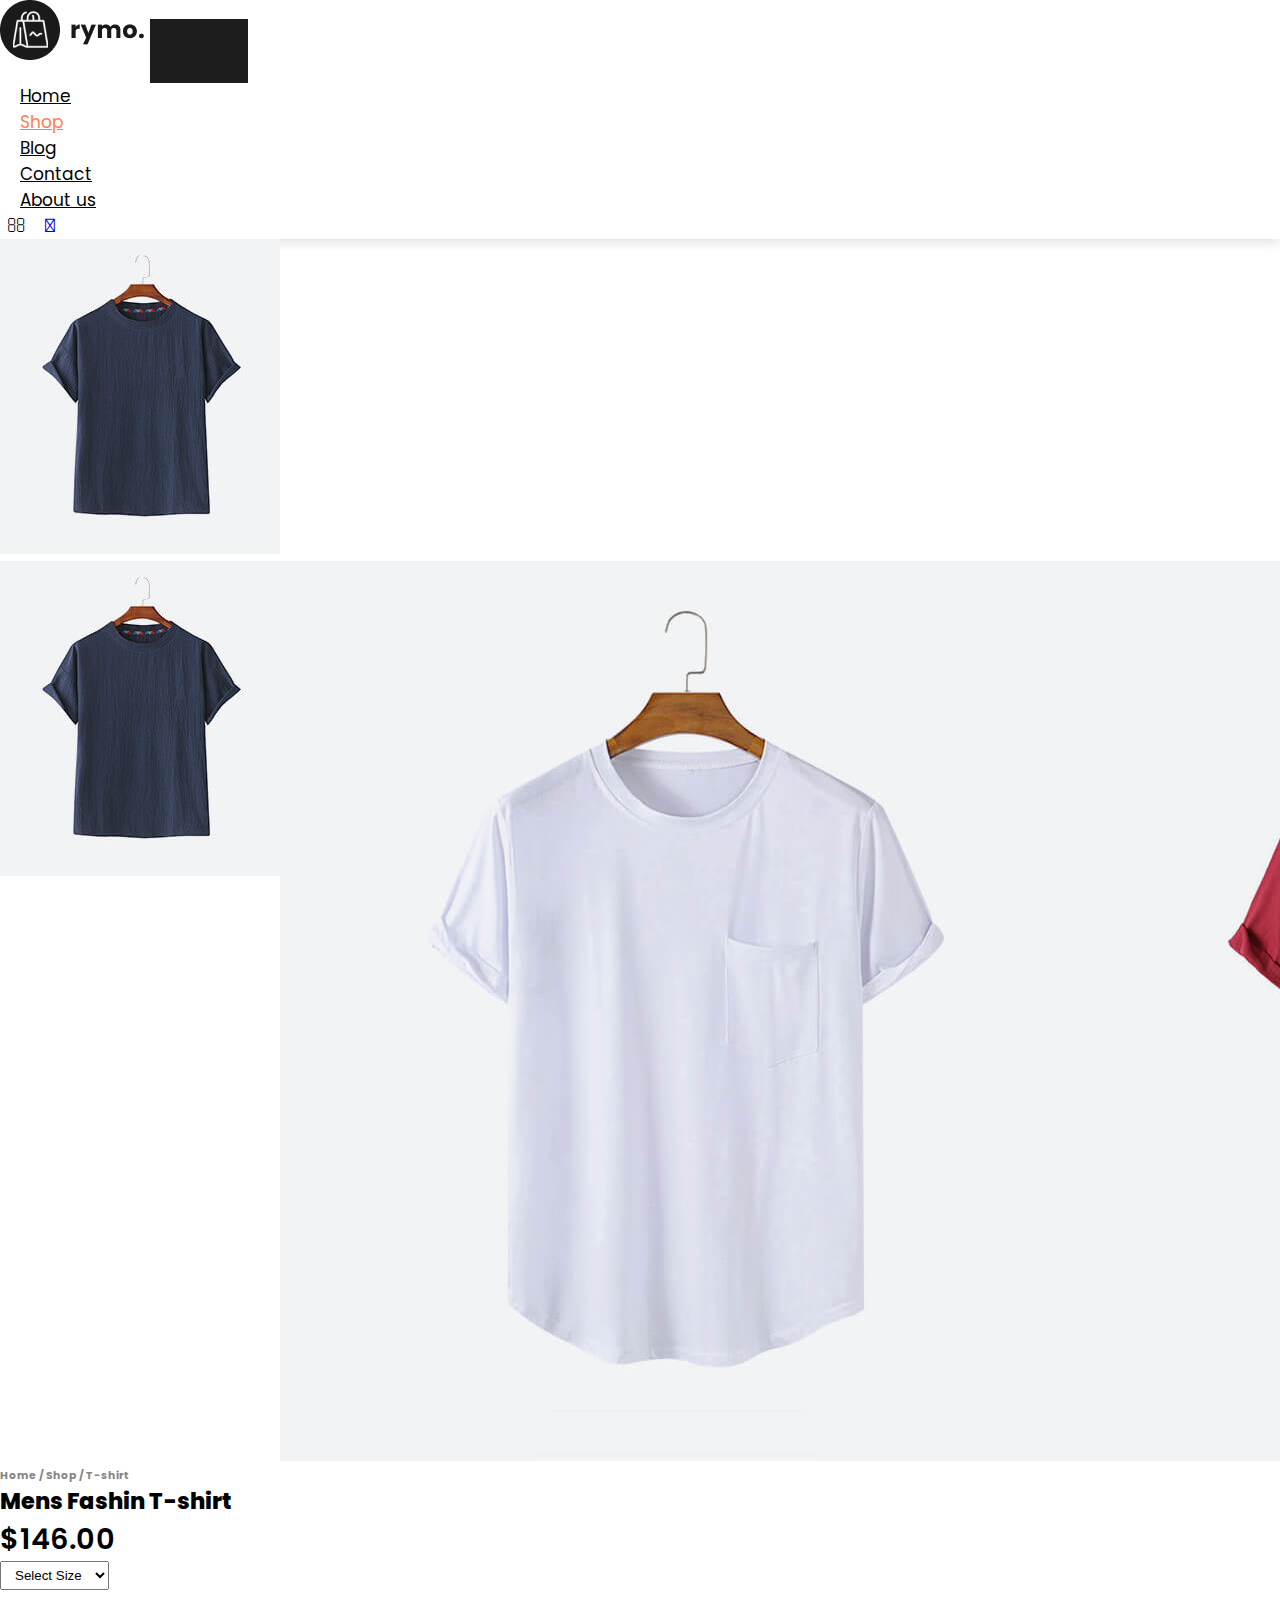
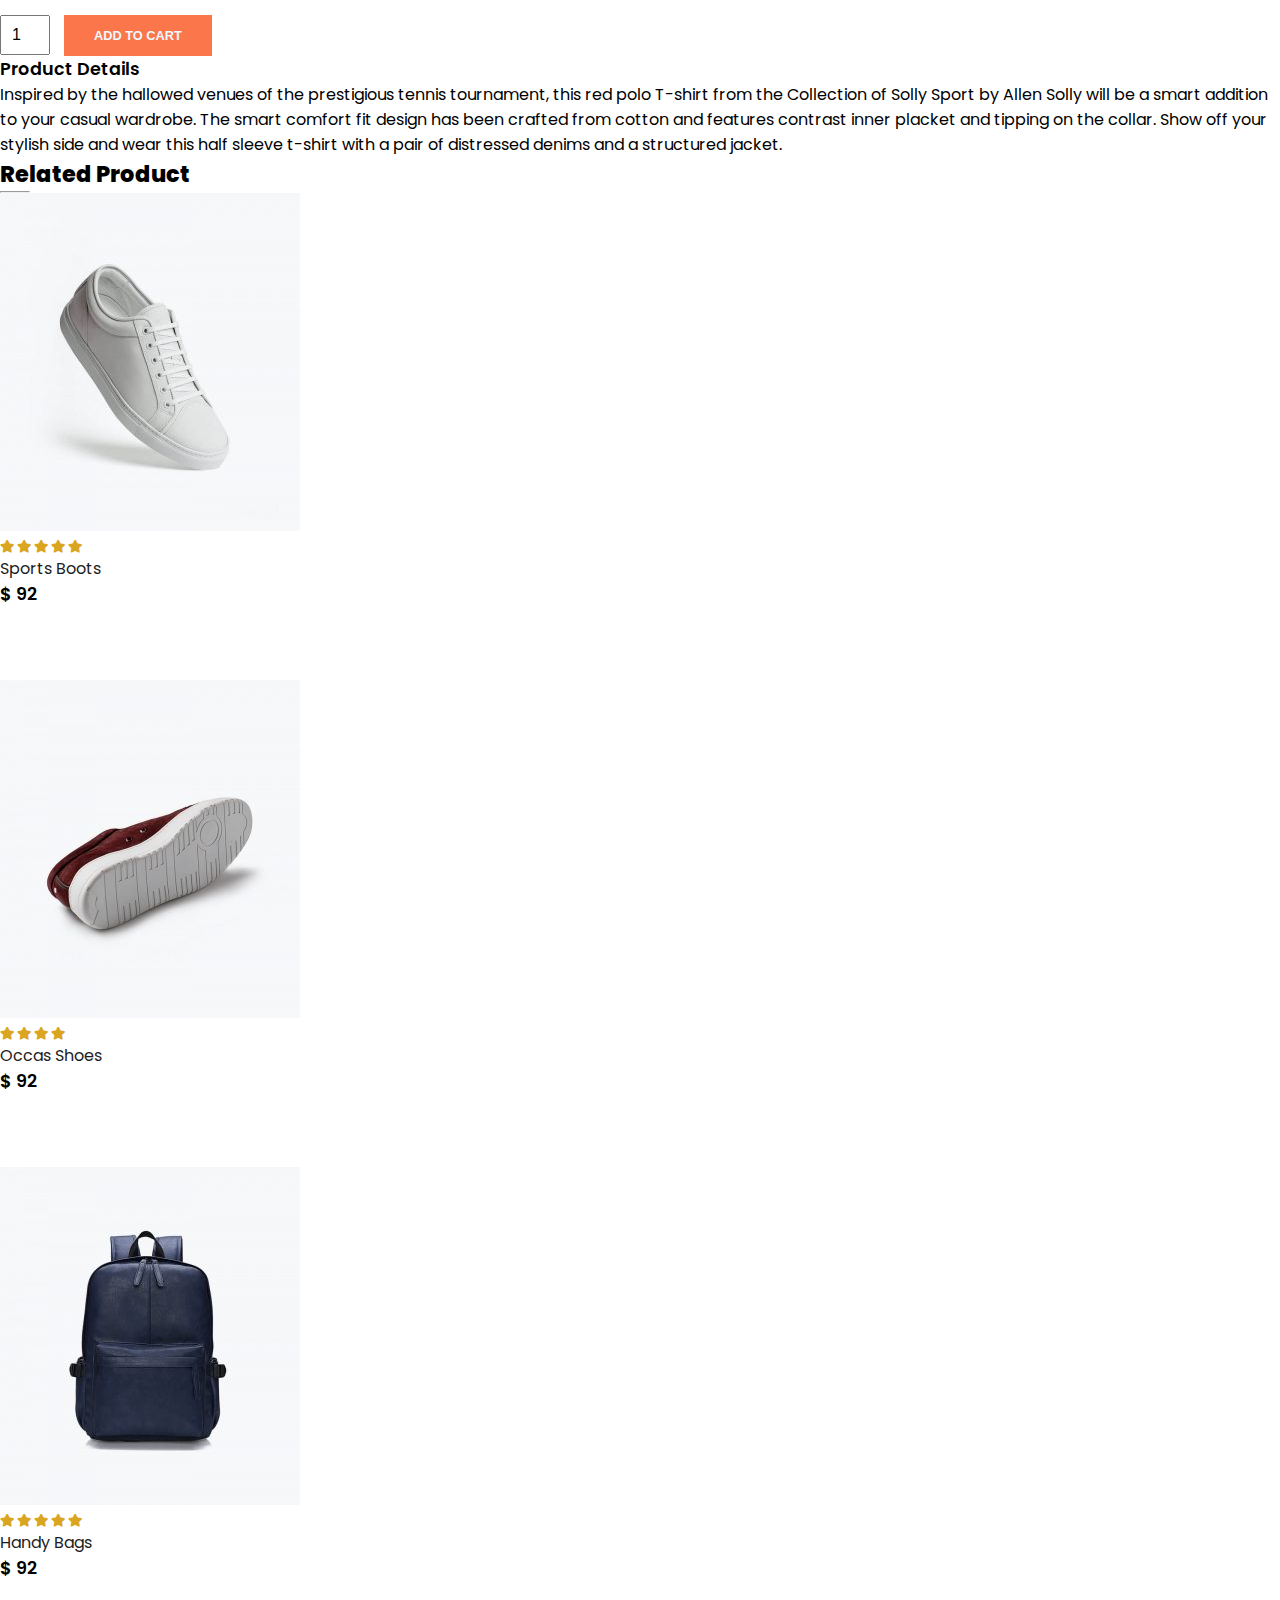
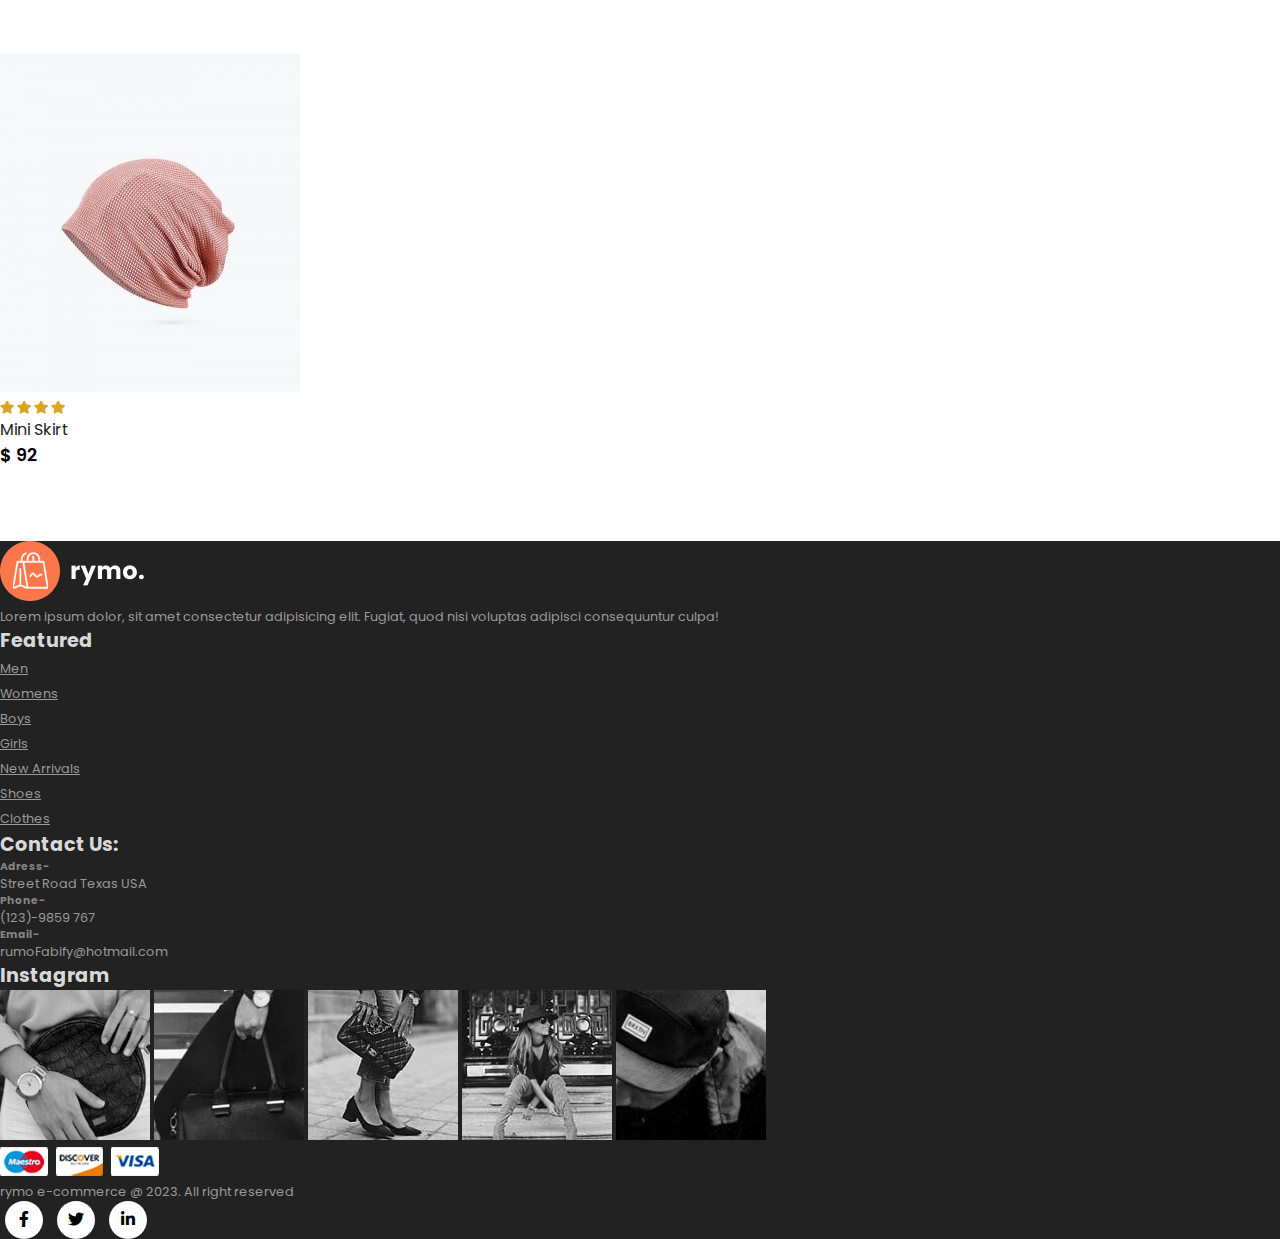
<file: sproduct.html>
<!DOCTYPE html>
<html lang="en">

<head>
    <meta charset="UTF-8">
    <meta name="viewport" content="width=device-width, initial-scale=1.0">
    <title>Product Details</title>
    <link rel="stylesheet" href="https://stackpath.bootstrapcdn.com/bootstrap/4.1.3/css/bootstrap.min.css"
        integrity="sha384-MCw98/SFnGE8fJT3GXwEOngsV7Zt27NXFoaoApmYm81iuXoPkFOJwJ8ERdknLPMO" crossorigin="anonymous">
    <link rel="stylesheet" href="https://pro.fontawesome.com/releases/v5.10.0/css/all.css" />
    <link rel="stylesheet" href="styles.css">

    <style>
        .small-img-group {
            display: flex;
            justify-content: space-between;
        }

        .small-img-col {
            flex-basis: 24%;
            cursor: pointer;
        }

        .sproduct select{
            display: block;
            padding: 5px 10px;
        }

        .sproduct input{
            width: 50px;
            height: 40px;
            padding-left: 10px;
            font-size: 1rem;
            margin-right: 10px;
        }

        .btn-price{
            background: #fb774b;
            opacity: 1;
            transition: 0.3s all;
        }
    </style>

</head>

<body>

    <nav class="navbar navbar-expand-lg navbar-light bg-white py-3 fixed-top">
        <div class="container">
            <img src="img/logo1.png" alt="Shop-Logo">
            <button class="navbar-toggler" type="button" data-bs-toggle="collapse"
                data-bs-target="#navbarSupportedContent" aria-controls="navbarSupportedContent" aria-expanded="false"
                aria-label="Toggle navigation">
                <span><i id="bar" class="fas fa-bars"></i></span>
            </button>
            <div class="collapse navbar-collapse" id="navbarSupportedContent">
                <ul class="navbar-nav ml-auto">
                    <li class="nav-item">
                        <a class="nav-link" href="index.html">Home</a>
                    </li>
                    <li class="nav-item">
                        <a class="nav-link active" href="shop.html">Shop</a>
                    </li>
                    <li class="nav-item">
                        <a class="nav-link" href="Blog.html">Blog</a>
                    </li>
                    <li class="nav-item">
                        <a class="nav-link" href="#">Contact</a>
                    </li>
                    <li class="nav-item">
                        <a class="nav-link" href="#">About us</a>
                    </li>
                    <li class="nav-item">
                        <i class="fal fa-search"></i>
                        <a href="Cart.html"><i class="fal fa-shopping-bag"></i></a>
                    </li>
                </ul>
            </div>
        </div>
    </nav>

    <section class="container sproduct my-5 pt-5">
        <div class="row mt-5 ">
            <div class="col-lg-5 col-md-12 col-sm-12">
                <img class="img-fluid w-100 pb-1" src="img/shop/1.jpg" alt="" id="Main-Img">
                <div class="small-img-group">
                    <div class="small-img-col">
                        <img src="img/shop/1.jpg" class="small-img w-100" alt="">
                    </div>
                    <div class="small-img-col">
                        <img src="img/shop/24.jpg" class="small-img w-100" alt="">
                    </div>
                    <div class="small-img-col">
                        <img src="img/shop/25.jpg" class="small-img w-100" alt="">
                    </div>
                    <div class="small-img-col">
                        <img src="img/shop/26.jpg" class="small-img w-100" alt="">
                    </div>
                </div>
            </div>
            <div class="col-lg-6 col-md-12 col-sm-12">
                <h6>Home / Shop / T-shirt</h6>
                <h3 class="py-4">Mens Fashin T-shirt</h3>
                <h2>$146.00</h2>
                <select class="my-3">
                    <option>Select Size</option>
                    <option>S</option>
                    <option>M</option>
                    <option>L</option>
                    <option>XL</option>
                    <option>XXL</option>
                    <option>Custom</option>
                </select><br>
                <input type="number" value="1">
                <button class="btn-price">Add to Cart</button>
                <h4 class="my-4">Product Details</h4>
                <span>Inspired by the hallowed venues of the prestigious tennis tournament, this red polo T-shirt from
                    the Collection of Solly Sport by Allen Solly will be a smart addition to your casual wardrobe. The
                    smart comfort fit design has been crafted from cotton and features contrast inner placket and
                    tipping on the collar. Show off your stylish side and wear this half sleeve t-shirt with a pair of
                    distressed denims and a structured jacket.</span>
            </div>
        </div>
    </section>

    <section id="featured" class="my-5 pb-5">
        <div class="container text-center mt-5 py-5">
            <h3>Related Product</h3>
            <hr class="mx-auto">
        </div>
        <div class="row mx-auto container-fluid">
            <div class="product text-center col-lg-3 col-md-4 col-sm-12">
                <img class="img-fluid mb-3" src="img/featured/1.jpg" alt="">
                <div class="star">
                    <i class="fas fa-star"></i>
                    <i class="fas fa-star"></i>
                    <i class="fas fa-star"></i>
                    <i class="fas fa-star"></i>
                    <i class="fas fa-star"></i>
                </div>
                <h5 class="p-name">Sports Boots</h5>
                <h4 class="p-price">$ 92</h4>
                <button class="btn-price">Buy Now</button>
            </div>
            <div class="product text-center col-lg-3 col-md-4 col-sm-12">
                <img class="img-fluid mb-3" src="img/featured/2.jpg" alt="">
                <div class="star">
                    <i class="fas fa-star"></i>
                    <i class="fas fa-star"></i>
                    <i class="fas fa-star"></i>
                    <i class="fas fa-star"></i>
                </div>
                <h5 class="p-name">Occas Shoes</h5>
                <h4 class="p-price">$ 92</h4>
                <button class="btn-price">Buy Now</button>
            </div>
            <div class="product text-center col-lg-3 col-md-4 col-sm-12">
                <img class="img-fluid mb-3" src="img/featured/3.jpg" alt="">
                <div class="star">
                    <i class="fas fa-star"></i>
                    <i class="fas fa-star"></i>
                    <i class="fas fa-star"></i>
                    <i class="fas fa-star"></i>
                    <i class="fas fa-star"></i>
                </div>
                <h5 class="p-name">Handy Bags</h5>
                <h4 class="p-price">$ 92</h4>
                <button class="btn-price">Buy Now</button>
            </div>
            <div class="product text-center col-lg-3 col-md-4 col-sm-12">
                <img class="img-fluid mb-3" src="img/featured/4.jpg" alt="">
                <div class="star">
                    <i class="fas fa-star"></i>
                    <i class="fas fa-star"></i>
                    <i class="fas fa-star"></i>
                    <i class="fas fa-star"></i>
                </div>
                <h5 class="p-name">Mini Skirt</h5>
                <h4 class="p-price">$ 92</h4>
                <button class="btn-price">Buy Now</button>
            </div>
        </div>
    </section>


    <footer class="mt-5 py-5">
        <div class="row container mx-auto pt-5">
            <div class="footer-one col-lg-3 col-md-6 col-sm-12">
                <img src="img/logo2.png" alt="">
                <p class="pt-3">Lorem ipsum dolor, sit amet consectetur adipisicing elit. Fugiat, quod nisi voluptas
                    adipisci consequuntur culpa!</p>
            </div>
            <div class="footer-one col-lg-3 col-md-6 col-sm-12 mb-3">
                <h5 class="pb-2">Featured</h5>
                <ul class="text-uppercase list-unstyled">
                    <li><a href="#">Men</a></li>
                    <li><a href="#">Womens</a></li>
                    <li><a href="#">Boys</a></li>
                    <li><a href="#">Girls</a></li>
                    <li><a href="#">New Arrivals</a></li>
                    <li><a href="#">Shoes</a></li>
                    <li><a href="#">Clothes</a></li>
                </ul>
            </div>
            <div class="footer-one col-lg-3 col-md-6 col-sm-12 mb-3">
                <h5 class="pb-2">Contact Us:</h5>
                <div>
                    <h6>Adress-</h6>
                    <p class="text-uppercase">Street Road Texas USA</p>
                </div>
                <div>
                    <h6>Phone-</h6>
                    <p class="text-uppercase">(123)-9859 767</p>
                </div>
                <div>
                    <h6>Email-</h6>
                    <p class="text-uppercase">rumoFabify@hotmail.com</p>
                </div>
            </div>
            <div class="footer-one col-lg-3 col-md-6 col-sm-12 mb-3">
                <h5 class="pb-2">Instagram</h5>
                <div class="row">
                    <img class="img-fluid w-25 h-100 m-2" src="img/insta/1.jpg" alt="">
                    <img class="img-fluid w-25 h-100 m-2" src="img/insta/2.jpg" alt="">
                    <img class="img-fluid w-25 h-100 m-2" src="img/insta/3.jpg" alt="">
                    <img class="img-fluid w-25 h-100 m-2" src="img/insta/4.jpg" alt="">
                    <img class="img-fluid w-25 h-100 m-2" src="img/insta/5.jpg" alt="">
                </div>
            </div>
        </div>
        <div class="copyright mt-5">
            <div class="row container mx-auto">
                <div class="col-lg-4 col-md-6 col-sm-12">
                    <img src="img/payment.png" alt="">
                </div>
                <div class="col-lg-4 col-md-6 col-sm-12 text-nowrap">
                    <p>rymo e-commerce @ 2023. All right reserved</p>
                </div>
                <div class="col-lg-4 col-md-6 col-sm-12">
                    <a href="#"><i class="fab fa-facebook-f"></i></a>
                    <a href="#"><i class="fab fa-twitter"></i></a>
                    <a href="#"><i class="fab fa-linkedin-in"></i></a>
                </div>
            </div>
        </div>
    </footer>

    <script src="https://cdn.jsdelivr.net/npm/@popperjs/core@2.9.2/dist/umd/popper.min.js"
        integrity="sha384-IQsoLXl5PILFhosVNubq5LC7Qb9DXgDA9i+tQ8Zj3iwWAwPtgFTxbJ8NT4GN1R8p"
        crossorigin="anonymous"></script>
    <script src="https://cdn.jsdelivr.net/npm/bootstrap@5.0.2/dist/js/bootstrap.min.js"
        integrity="sha384-cVKIPhGWiC2Al4u+LWgxfKTRIcfu0JTxR+EQDz/bgldoEyl4H0zUF0QKbrJ0EcQF"
        crossorigin="anonymous"></script>

    <script>
        var MainImg = document.getElementById('Main-Img');
        var Smallimg = document.getElementsByClassName('small-img');

        Smallimg[0].onclick = function() {
            MainImg.src = Smallimg[0].src;
        }
        Smallimg[1].onclick = function() {
            MainImg.src = Smallimg[1].src;
        }
        Smallimg[2].onclick = function() {
            MainImg.src = Smallimg[2].src;
        }
        Smallimg[3].onclick = function() {
            MainImg.src = Smallimg[3].src;
        }
    </script>
</body>
</file>
<file: styles.css>
@import url("https://fonts.googleapis.com/css2?family=Poppins:wght@100;200;300;400;500;600;700;800;900&display=swap");
* {
  margin: 0;
  padding: 0;
  box-sizing: border-box;
}

body {
  font-family: "Poppins", sans-serif;
}

h1 {
  font-size: 2.5rem;
  font-weight: 700;
}

h2 {
  font-size: 1.8rem;
  font-weight: 600;
}

h3 {
  font-size: 1.4rem;
  font-weight: 800;
}

h4 {
  font-size: 1.1rem;
  font-weight: 600;
}

h5 {
  font-size: 1rem;
  font-weight: 400;
  color: #1d1d1d;
}

h6 {
  color: #878484;
}

hr {
  width:30px;
  height: 2px;
  background-color: #fb774b;
}

#bar{
  font-size: 1.5rem;
  font-weight: 500;
  padding: 7px;
  cursor: pointer;
  transition: 0.3s ease;
  color: black;
}
#bar:hover,
#bar.action{
  color: #fff;
}

@media only screen and (max-width: 991px) {
  body > nav > div > button:hover,
  body > nav > div > button:focus {
    background-color: #fb774b;
  }

  #navbarSupportedContent > ul {
    margin: 1rem;
    justify-content: flex-end;
    align-items: flex-end;
    text-align: right;
  }
  #navbarSupportedContent > ul > li:nth-child(n) > a{
    padding: 10px 0;
  }
}

button{
  font-size: 0.8rem;
  font-weight: 700;
  outline: none;
  border: none;
  background-color: #1d1d1d;
  color: aliceblue;
  padding: 13px 30px;
  cursor: pointer;
  text-transform: uppercase;
  transition: 0.3s ease;
}

button:hover{
  background-color: rgb(72, 66, 66);
}

.navbar
{
  font-size: 17px;
  top: 0;
  left: 0;
  box-shadow: 0 5px 10px rgba(0, 0, 0, 0.1);
}

/* Mobile view */
.navbar-light .nav-toggler{
  border: none;
  outline: none;
}

.navbar-light .navbar-nav .nav-link
{
  padding: 0 20px;
  color: black;
  transition: 0.3s ease;
}
.navbar-light .navbar-nav .nav-link:hover,
.navbar-light .navbar-nav .nav-link.active{
  color: coral;
}

.navbar i{
  font-size:  1.2rem;
  padding: 0 7px;
  cursor: pointer;
  font-weight: 500;
  transition: 0.3s ease;
}
.navbar i:hover,
.navbar i.active{
  color: coral;
}

#home{
  background-image: url(img/back.jpg);
  width: 100%;
  height: 100vh;
  background-size: cover ;
  background-position: top 60px center;
  display: flex;
  flex-direction: column;
  justify-content: center;
  align-items: flex-start;
}

#home span{
  color: coral;
}

#new .one img{
  width:100%;
  height:100%;
  background-position:  center center;
  background-repeat: no-repeat;
  background-size: cover;
  position: relative;
}

#new .one .details{
  position: absolute;
  height: 100%;
  width: 100%;
  top: 0;
  left: 0;
  transition: 0.3s ease;
}
#new .one:hover .details{
  cursor: pointer;
  background-color: rgba(245, 178, 178, 0.7);
}

#new .one .details button{
  display: inline-block;
  font-size: 16px;
  font-weight: 500;
  color: #2a2a2a;
  background:none ;
  text-transform: uppercase;
  border-bottom: 1.5px solid #2a2a2a ;
  padding: 2.5px;
  transform: translateY(70px);
  transition: 0.3s ease;
}

#new .one .details button:hover
{
  color: #fff;
  border-bottom: 1.8px solid #fff ;
}

#new .one:nth-child(1) .details{
  display: flex;
  justify-content: center;
  flex-direction: column;
  align-items: flex-start;
  text-align:start;
}
#new .one:nth-child(2) .details{
  display: flex;
  justify-content: center;
  flex-direction: column;
  align-items: center;
  text-align:center;
}
#new .one:nth-child(3) .details{
  display: flex;
  justify-content: center;
  flex-direction: column;
  align-items: flex-end;
  text-align:end;
}

/*product*/
.product{
  cursor: pointer;
  margin-bottom: 2rem;
}

.star{
  font-size: 0.8rem;
  color: goldenrod;
}

.product img{
  transition: 0.3s all;
}
.product:hover img{
  opacity: 0.7;
}

.product .btn-price{
  background: #fb774b;
  transform: translateY(20px);
  opacity: 0;
  transition: 0.3s all;
}
.product:hover .btn-price{
  transform: translateY(0px);
  opacity: 1;
}

#banner{
  background-image: url(img/banner/2.jpg);
  width: 100%;
  height: 60vh;
  background-size: cover ;
  background-repeat: no-repeat;
  background-position: top 70px center;
  background-attachment: fixed;
  display: flex;
  flex-direction: column;
  justify-content: center;
  align-items: flex-start;
}
#banner h4{
  color: #d8d8d8;
}
#banner h1{
  color: #fff;
}
#banner button{
  background-color: #fb774b;
}
#banner button:hover{
  background-color: #e5b5a5;
}

footer{
  background-color: #222222;
}

footer h5{
  color: #d8d8d8;
  font-weight: 700;
  font-size: 1.2rem;
}

footer li{
  padding-bottom: 4;
}

footer li a{
  font-size: 0.8rem;
  color: #999;
}

footer li a:hover{
  color: #d8d8d8;
}

footer p{
  color: #999;
  font-size: 0.8rem;
}

footer .copyright a{
  color: #000;
  width: 38px;
  height: 38px;
  background-color: #fff;
  display: inline-block;
  text-align: center;
  line-height: 38px;
  border-radius: 50%;
  transition: 0.3s ease;
  margin: 0 5px;
}

footer .copyright a:hover{
  color: #fff;
  background-color: #fb774b;
}

#blog-container .post .post-img{
  overflow: hidden;
  cursor: pointer;
}

#blog-container .post img{
  transition: 0.3s ease;
}

#blog-container .post:hover img{
  transform: scale(1.3) rotate(-7.5deg);
  opacity: 0.8;
}

#blog-container .post:hover h3{
  color: #fb774b;
}

/*Cart*/
#cart-container{
  overflow-x: auto;
}

#cart-container table{
  border-collapse: collapse;
  width: 100%;
  table-layout: fixed;
  white-space: nowrap;
}

#cart-container table thead{
  font-weight: 700;
}

#cart-container table thead td{
  background-color: #fb774b;
  color: #fff;
  border: none;
  padding: 6px 0;
}

#cart-container table td{
  border:1px solid #b6b3b3;
  text-align: center;
}

#cart-container table td:nth-child(1){
  width: 100px;
}

#cart-container table td:nth-child(2),#cart-container table td:nth-child(3){
  width: 200px;
}

#cart-container table td:nth-child(4),#cart-container table td:nth-child(5),#cart-container table td:nth-child(6){
  width: 150px;
}

#cart-container table td img{
  width: 100px;
  height: 100px;
  object-fit: cover;
}

#cart-container table td i{
  color: #000;
}

#cart-bottom .Coupon>div{
  border:2px solid #f1cece;
}

#cart-bottom .Coupon h5,#cart-bottom .total h5{
  background-color: #fb774b;
  color: #fff;
  border: none;
  padding: 6px 12px;
  font-weight: 700;
}

#cart-bottom .Coupon p, #cart-bottom .Coupon input{
  padding: 0 12px;
}
#cart-bottom .Coupon input,#cart-bottom .Coupon button{
  height: 44px;
  margin: 0 0 20px 12px;
}

#cart-bottom .total>div{
  border:2px solid #f1cece;
}
#cart-bottom .total div>div{
  padding: 0 12px;
}

.second-hr{
  width:100%;
  background: #9a9696;
  height: 1px;
}

#cart-bottom .total div>button{
  display: flex;
  justify-content: flex-end;
  margin: 0 10px 5px 0;
}
</file>
